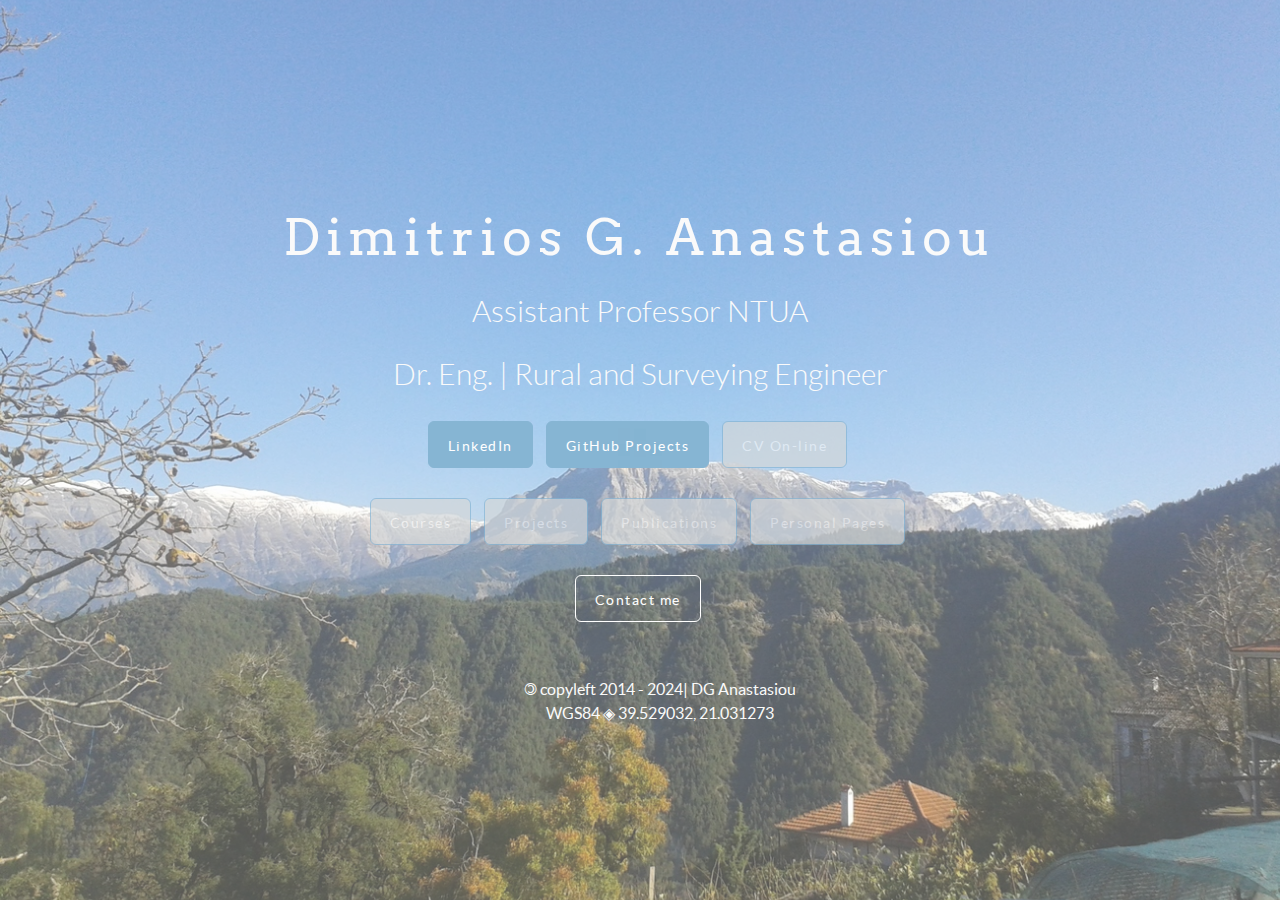
<file: index.html>
<!-- Bootstrap: Source code of FlatFy Theme by Andrea Galanti -->
<!doctype html>
<html>
    <head>
        <meta charset="utf-8">
        <meta name="viewport" content="width=device-width, user-scalable=no, initial-scale=1.0, minimum-scale=1.0, maximum-scale=1.0">
        <meta name="description" content="Flatfy Free Flat and Responsive HTML5 Template ">
        <meta name="author" content="">
        <title>D. G. Anastasiou</title>
        <!-- Bootstrap core CSS -->
        <link href="css/bootstrap.min.css" rel="stylesheet">
        <!-- Custom Google Web Font -->
        <link href="font-awesome/css/font-awesome.min.css" rel="stylesheet">
        <link href='http://fonts.googleapis.com/css?family=Lato:100,300,400,700,900,100italic,300italic,400italic,700italic,900italic' rel='stylesheet' type='text/css'>
        <link href='http://fonts.googleapis.com/css?family=Arvo:400,700' rel='stylesheet' type='text/css'>
        <!-- Custom CSS-->
        <link href="css/general.css" rel="stylesheet">
        <!-- Owl-Carousel -->
        <link href="css/custom.css" rel="stylesheet">
        <link href="css/owl.carousel.css" rel="stylesheet">
        <link href="css/owl.theme.css" rel="stylesheet">
        <link href="css/style.css" rel="stylesheet">
        <link href="css/animate.css" rel="stylesheet">
        <!--Slide css-->
        <!--<link rel="stylesheet" href="css/slide.css"> -->
        <!--Slide js-->
        <!--<script type="text/javascript" src="js/slide.js"></script>-->
        <!-- Magnific Popup core CSS file -->
        <link rel="stylesheet" href="css/magnific-popup.css"> 
        <script src="js/modernizr-2.8.3.min.js"></script>  <!-- Modernizr /-->
    </head>
    <body id="home">
        <!-- Preloader -->
        <div id="preloader">
            <div id="status"></div>
        </div>
        <!-- FullScreen -->
        <div class="intro-header">
            <div class="col-xs-12 text-center abcen1">
                <h1 class="h1_home wow fadeIn" data-wow-delay="0.4s">Dimitrios G. Anastasiou</h1>
                <h3 class="h3_home wow fadeIn" data-wow-delay="0.6s">Assistant Professor NTUA</h3>
                <h3 class="h3_home wow fadeIn" data-wow-delay="0.6s">Dr. Eng. | Rural and Surveying Engineer</h3>
                <ul class="list-inline intro-social-buttons">
                    <li><a href="https://www.linkedin.com/in/dganastasiou/" class="btn  btn-lg mybutton_cyano wow fadeIn" data-wow-delay="0.8s" target="_blank"><span class="network-name">LinkedIn</span></a></li>
                    <li><a href="gh_proj.html" class="btn  btn-lg mybutton_cyano wow fadeIn" data-wow-delay="0.8s" target="_blank"><span class="network-name">GitHub Projects</span></a></li>
<!--                    <li id="download"><a href="mailto:dganastasiou@gmail.com" class="btn  btn-lg mybutton_standard wow swing wow fadeIn" data-wow-delay="1.2s"><span class="network-name">Contact me</span></a></li>-->
                    <li><a href="onlinecv.html" class="btn  btn-lg mybutton_cyano wow fadeIn disabled" data-wow-delay="0.8s"><span class="network-name">CV On-line</span></a></li>
                </ul>
                <ul class="list-inline intro-social-buttons">
                    <li><a href="und_construction.html" class="btn  btn-lg mybutton_red wow fadeIn disabled" data-wow-delay="0.8s"><span class="network-name">Courses</span></a></li>
                    <li><a href="und_construction.html" class="btn  btn-lg mybutton_red wow fadeIn disabled" data-wow-delay="0.8s"><span class="network-name">Projects</span></a></li>
                    <li><a href="und_construction.html" class="btn  btn-lg mybutton_cyano wow fadeIn disabled" data-wow-delay="0.8s"><span class="network-name">Publications</span></a></li>
                    <li><a href="und_construction.html" class="btn  btn-lg mybutton_cyano wow fadeIn disabled" data-wow-delay="0.8s"><span class="network-name">Personal Pages</span></a></li>
                </ul>

                <ul class="list-inline intro-social-buttons">
                    <li id="download"><a href="mailto:danastasiou@mail.ntua.gr" class="btn  btn-lg mybutton_standard wow swing wow fadeIn" data-wow-delay="1.2s"><span class="network-name">Contact me</span></a></li>
<!--                    <li><a href="onlinecv.html" class="btn  btn-lg mybutton_cyano wow fadeIn" data-wow-delay="0.8s"><span class="network-name">CV On-line</span></a></li>-->
                </ul>
                <ul style="line-height: 1.5em; margin-top: 55px">
                    <li><span class="copyleft">&copy;</span> copyleft 2014 - 2024| DG Anastasiou</li>
                    <li>WGS84 &#9672; 39.529032, 21.031273</li>
                </ul>
            </div>    
            <!-- /.container -->
<!--            <div class="col-xs-12 text-center abcen wow fadeIn">
                <div class="button_down "> 
                    <a class="imgcircle wow bounceInUp" data-wow-duration="1.5s" href="#whatis"><img class="img_scroll" src="img/icon/circle.png" alt=""></a>
                </div>
            </div>
            <div class="pin-1 hide-mobile">
                <div class="pin"></div>
                <div class="pulse"></div>
            </div>
            <div class="pin-2 hide-mobile">
                <div class="pin"></div>
                <div class="pulse"></div>
            </div>
            <div class="pin-3 hide-mobile">
                <div class="pin"></div>
                <div class="pulse"></div>
            </div>
            <div class="pin-4 hide-mobile">
                <div class="pin"></div>
                <div class="pulse"></div>
            </div>
            <div class="pin-5 hide-mobile">
                <div class="pin"></div>
                <div class="pulse"></div>
            </div>
        </div>-->
        <!-- JavaScript -->
        <script src="js/jquery-1.10.2.js"></script>
        <script src="js/bootstrap.js"></script>
        <script src="js/owl.carousel.js"></script>
        <script src="js/script.js"></script>
        <!-- StikyMenu -->
        <script src="js/stickUp.min.js"></script>
        <script type="text/javascript">
jQuery(function($) {
    $(document).ready( function() {
        $('.navbar-default').stickUp();
    });
});
var video = document.getElementById('clip_html5_api');
video.play();
        </script>
        <!-- Smoothscroll -->
        <script type="text/javascript" src="js/jquery.corner.js"></script> 
        <script src="js/wow.min.js"></script>
        <script>
new WOW().init();
        </script>
        <script src="js/classie.js"></script>
        <script src="js/uiMorphingButton_inflow.js"></script>
        <!-- Magnific Popup core JS file -->
        <script src="js/jquery.magnific-popup.js"></script> 
    </body>
</html>
</file>
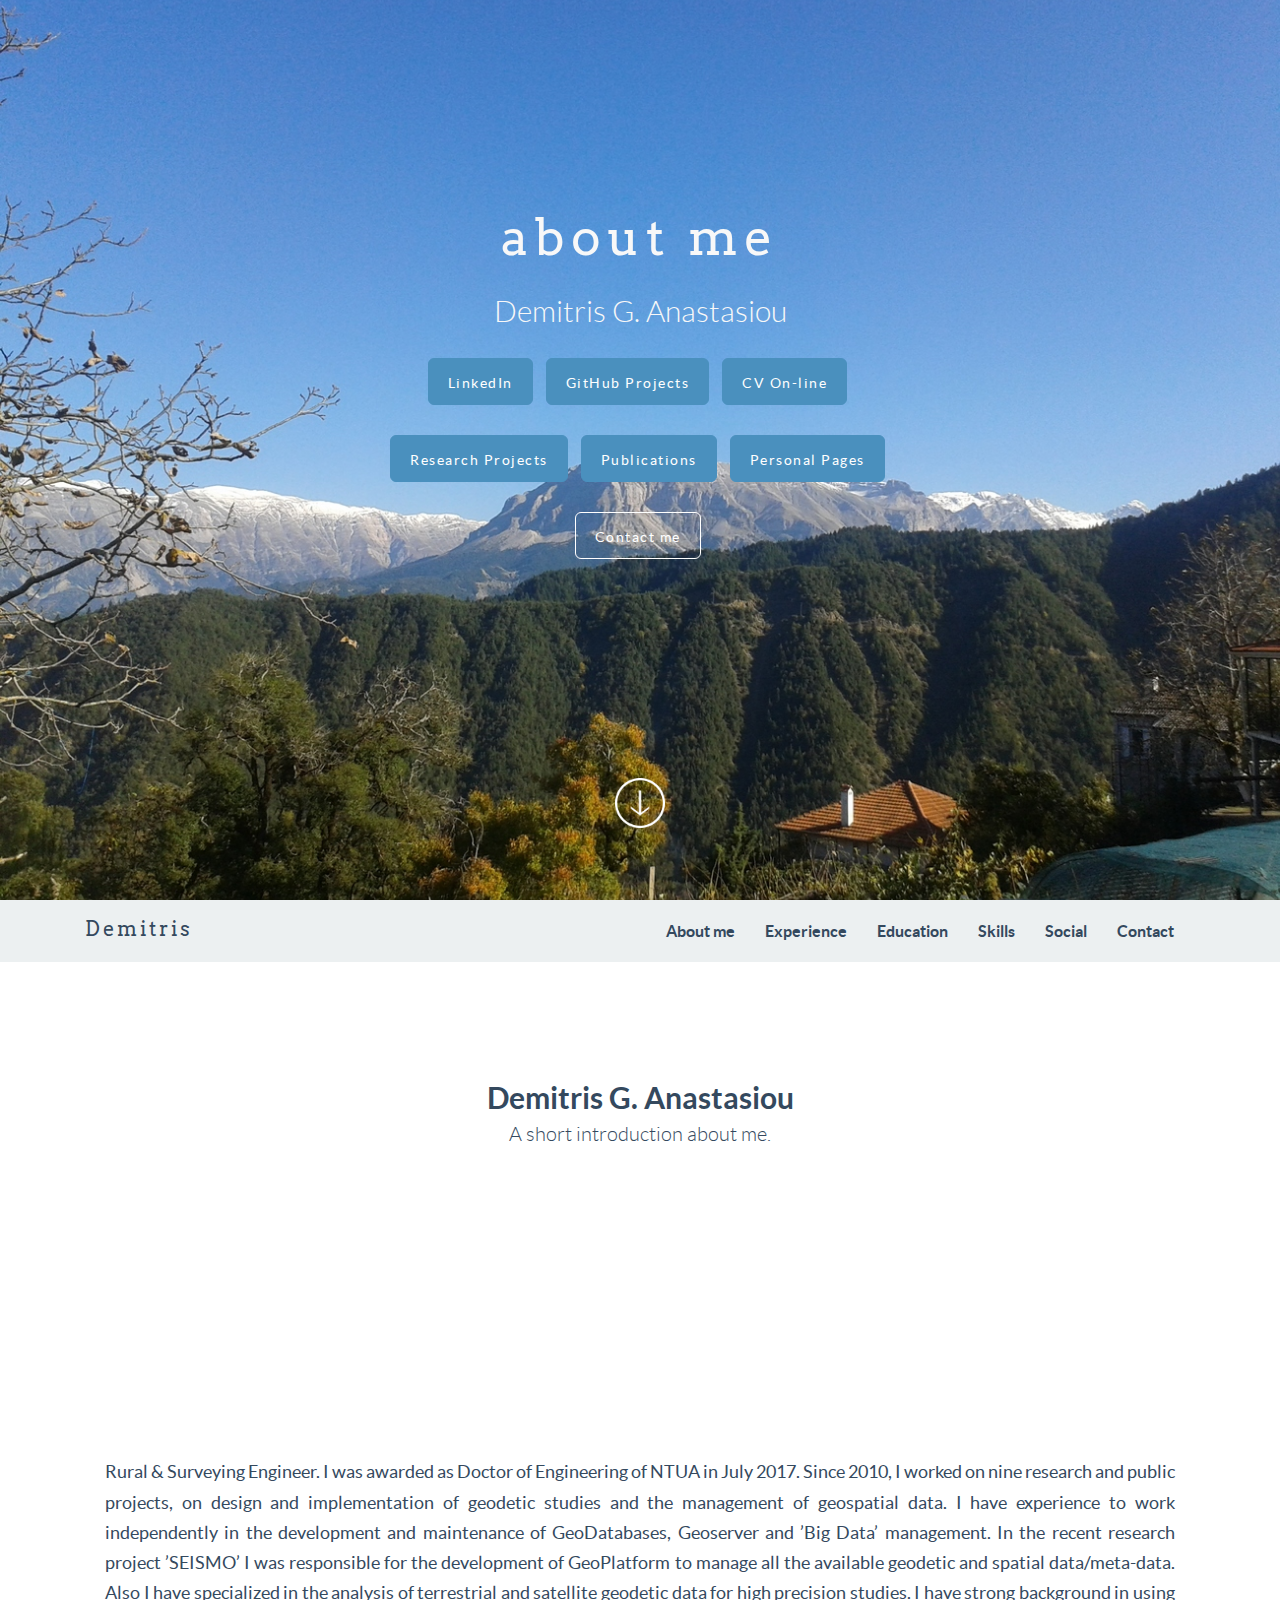
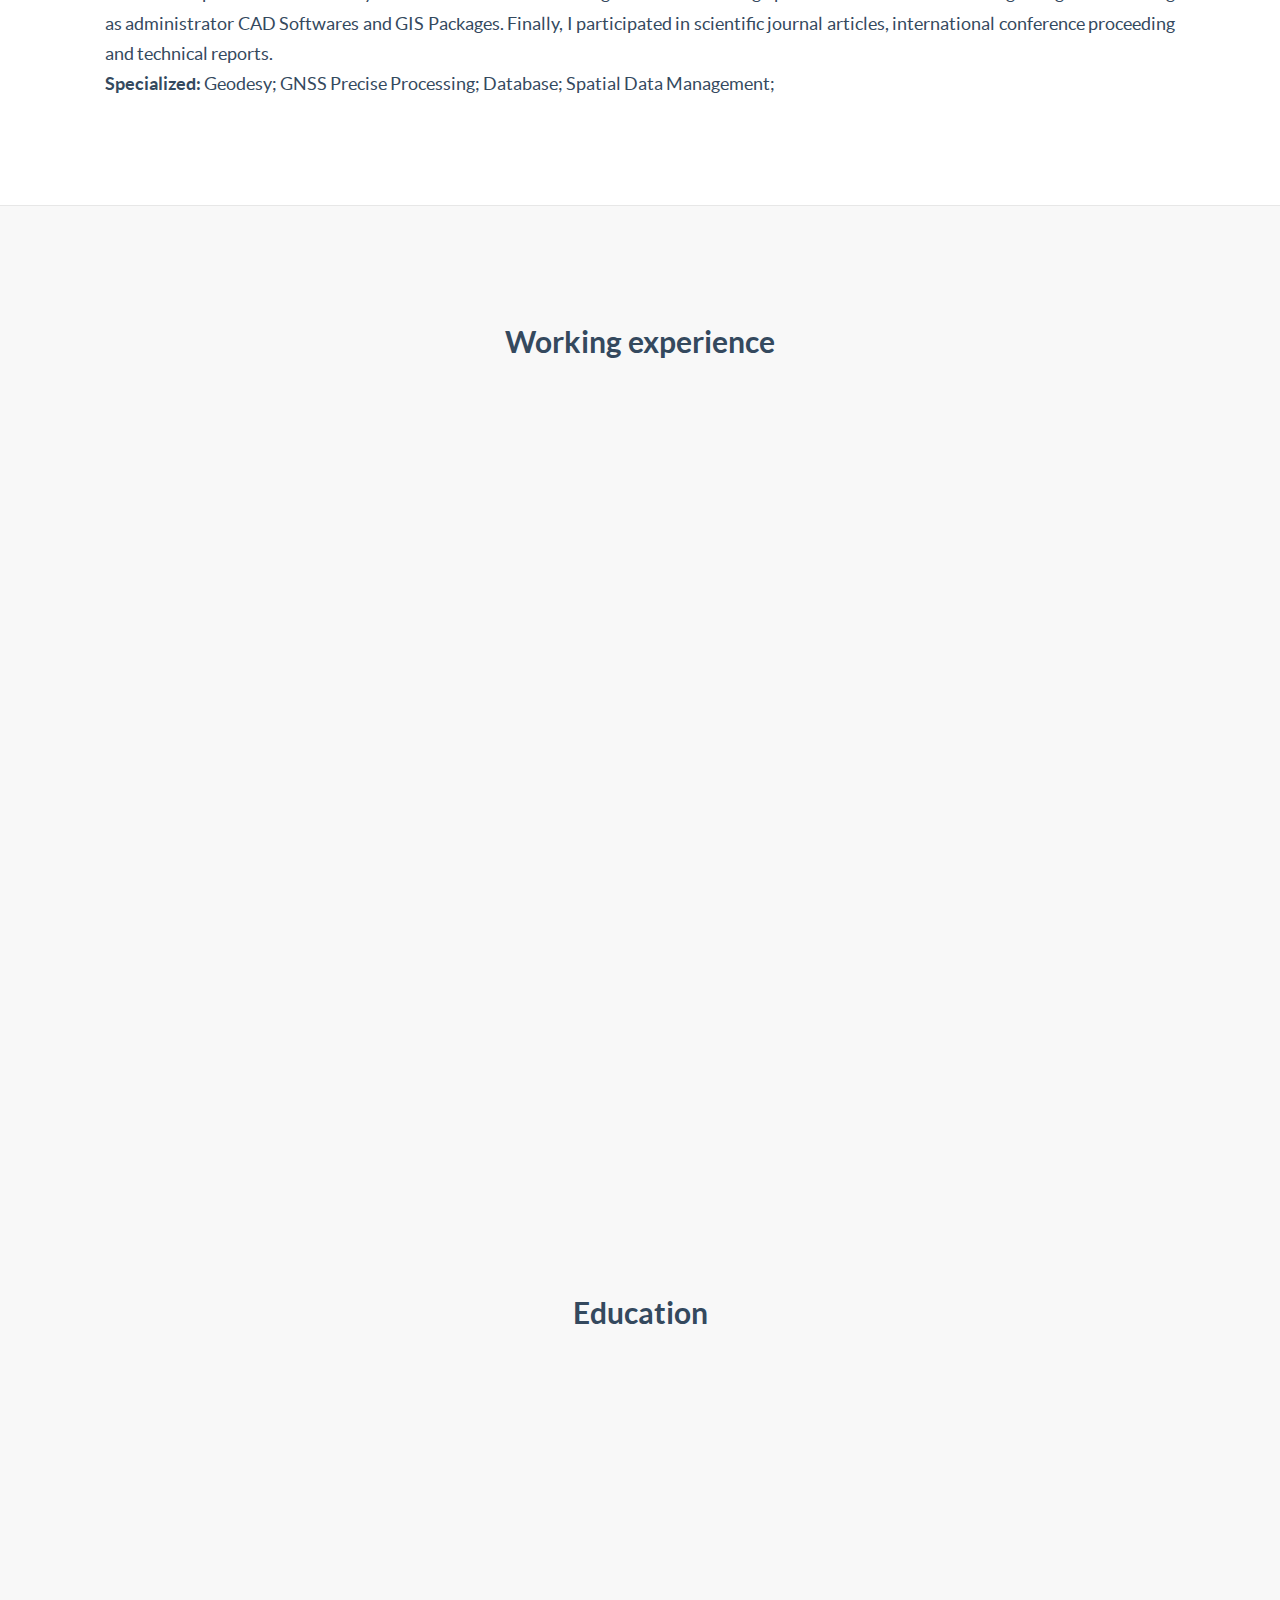
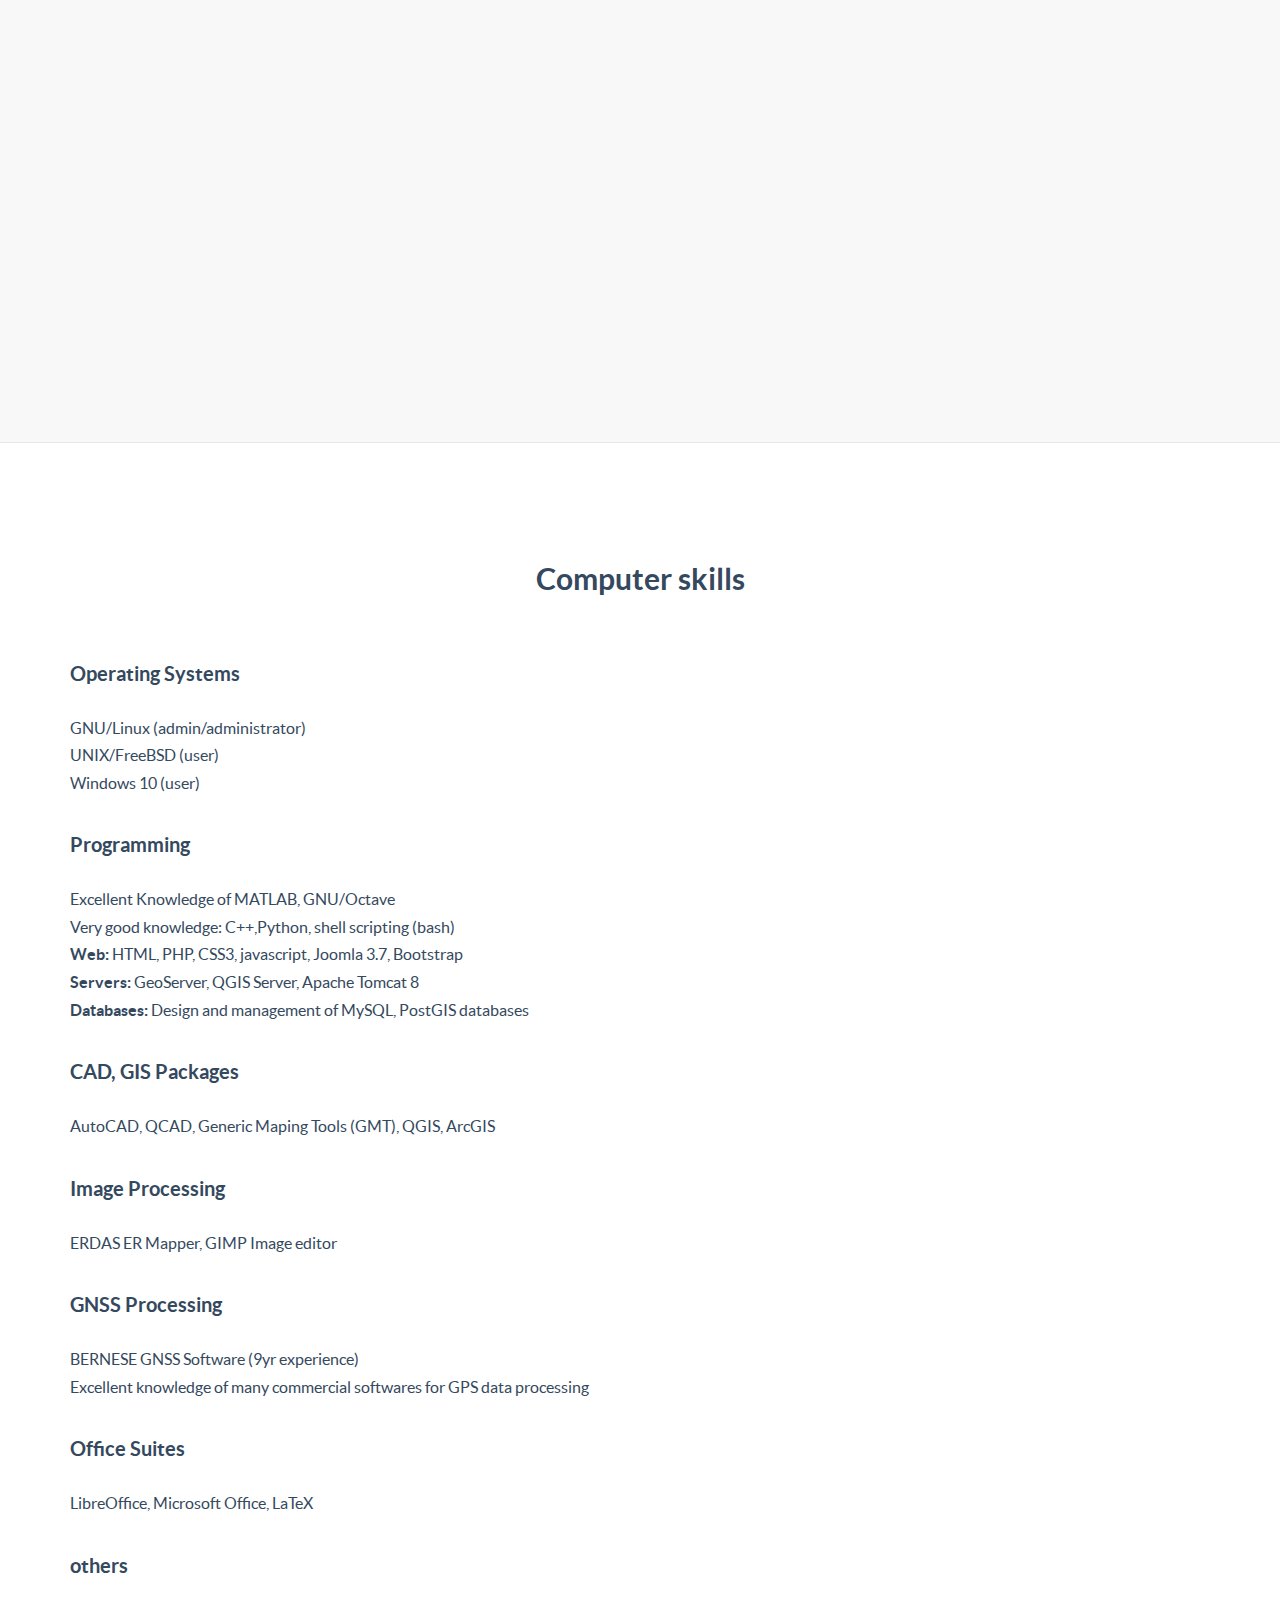
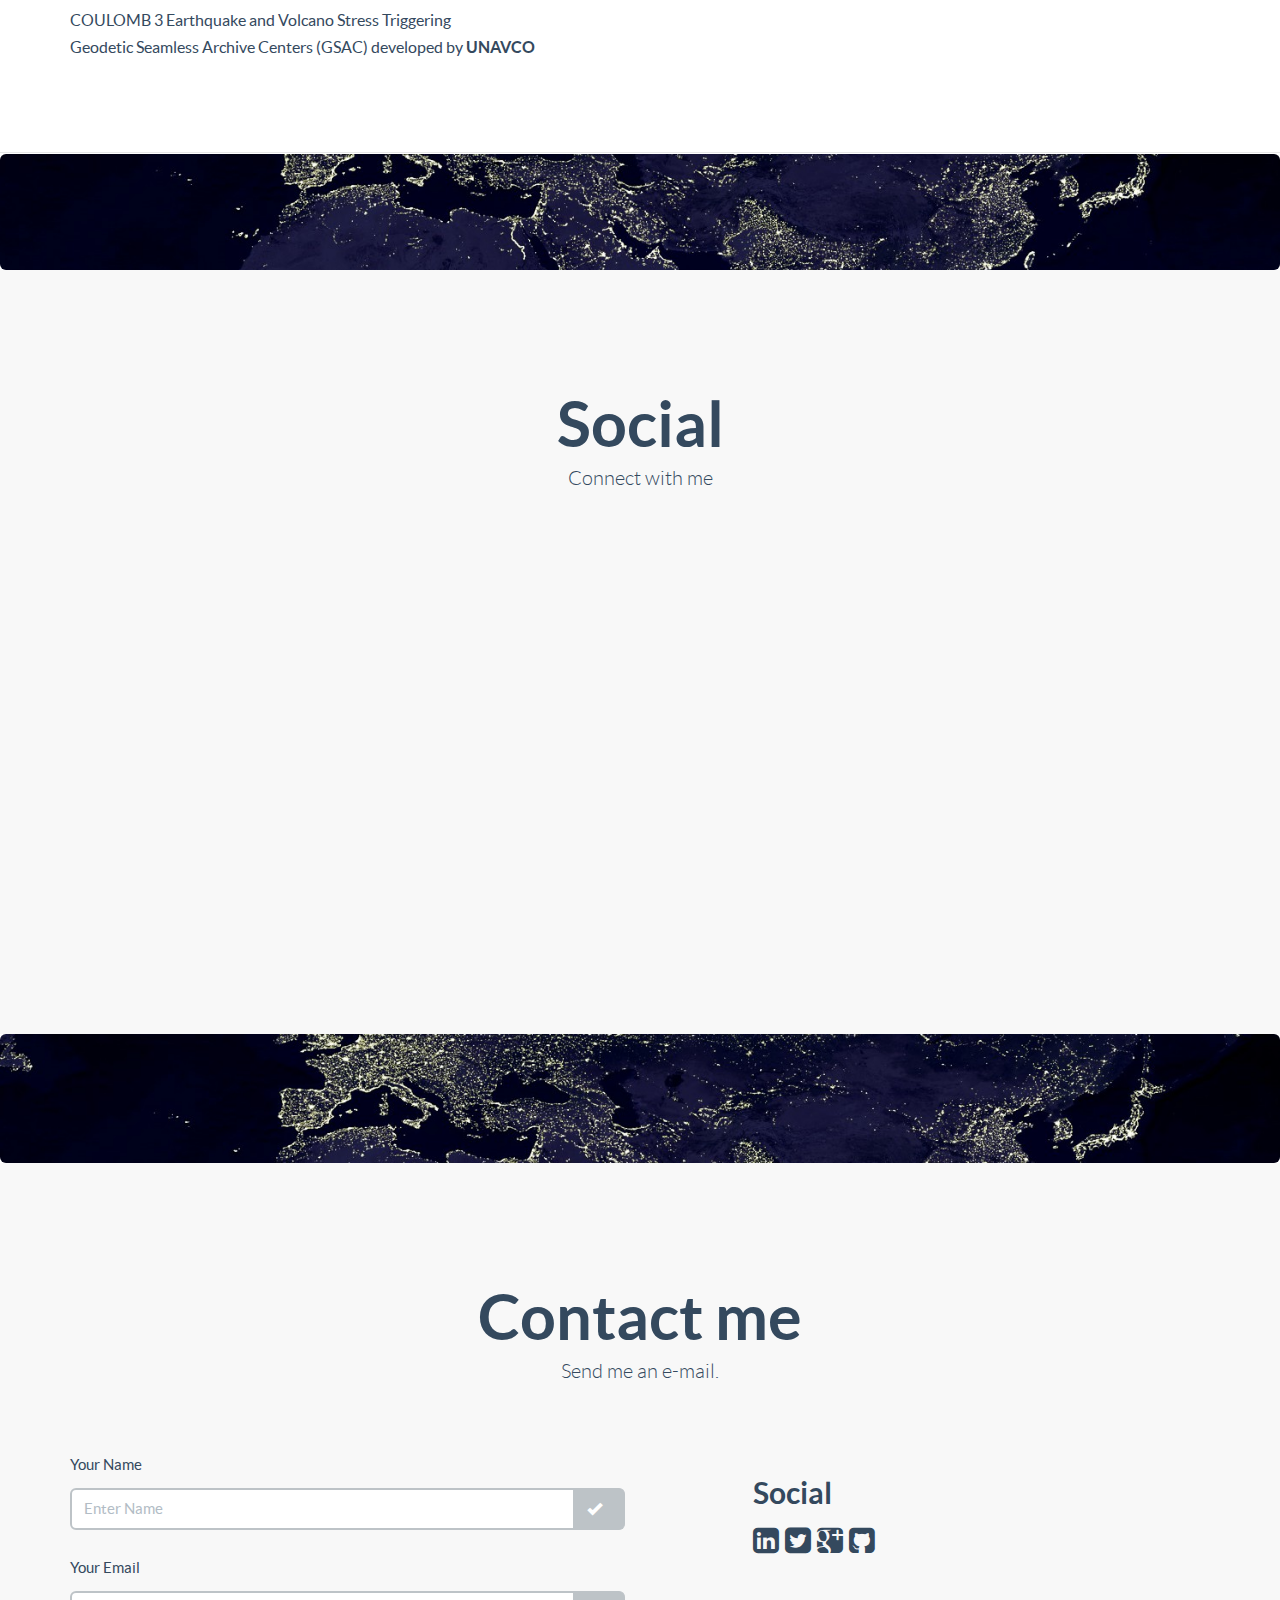
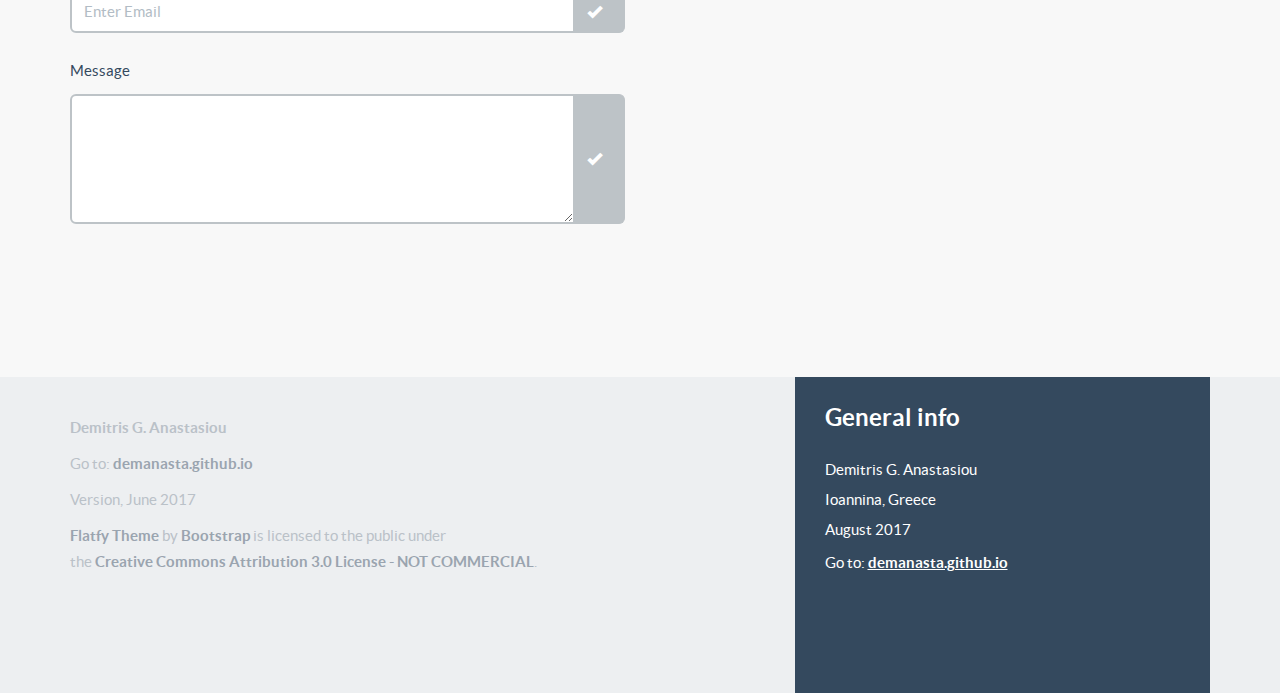
<file: onlinecv.html>
<!-- Bootstrap: Source code of FlatFy Theme by Andrea Galanti -->
<!doctype html>
<html>
    <head>
        <meta charset="utf-8">
        <meta name="viewport" content="width=device-width, user-scalable=no, initial-scale=1.0, minimum-scale=1.0, maximum-scale=1.0">
        <meta name="description" content="Flatfy Free Flat and Responsive HTML5 Template ">
        <meta name="author" content="">
        <title>Demitris G. Anastasiou</title>
        <!-- Bootstrap core CSS -->
        <link href="css/bootstrap.min.css" rel="stylesheet">
        <!-- Custom Google Web Font -->
        <link href="font-awesome/css/font-awesome.min.css" rel="stylesheet">
        <link href='http://fonts.googleapis.com/css?family=Lato:100,300,400,700,900,100italic,300italic,400italic,700italic,900italic' rel='stylesheet' type='text/css'>
        <link href='http://fonts.googleapis.com/css?family=Arvo:400,700' rel='stylesheet' type='text/css'>
        <!-- Custom CSS-->
        <link href="css/general.css" rel="stylesheet">
        <!-- Owl-Carousel -->
        <link href="css/custom.css" rel="stylesheet">
        <link href="css/owl.carousel.css" rel="stylesheet">
        <link href="css/owl.theme.css" rel="stylesheet">
        <link href="css/style.css" rel="stylesheet">
        <link href="css/animate.css" rel="stylesheet">
        <!--Slide css-->
        <!--<link rel="stylesheet" href="css/slide.css"> -->
        <!--Slide js-->
        <!--<script type="text/javascript" src="js/slide.js"></script>-->
        <!-- Magnific Popup core CSS file -->
        <link rel="stylesheet" href="css/magnific-popup.css"> 
        <script src="js/modernizr-2.8.3.min.js"></script>  <!-- Modernizr /-->
    </head>
    <body id="home">
        <!-- Preloader -->
        <div id="preloader">
            <div id="status"></div>
        </div>
        <!-- FullScreen -->
        <div class="intro-header">
            <div class="col-xs-12 text-center abcen1">
                <h1 class="h1_home wow fadeIn" data-wow-delay="0.4s">about me</h1>
                <h3 class="h3_home wow fadeIn" data-wow-delay="0.6s">Demitris G. Anastasiou</h3>
                <ul class="list-inline intro-social-buttons">
                    <li><a href="https://www.linkedin.com/in/demitrisanastasiou/" class="btn  btn-lg mybutton_cyano wow fadeIn" data-wow-delay="0.8s" target="_blank"><span class="network-name">LinkedIn</span></a></li>
                    <li><a href="gh_proj.html" class="btn  btn-lg mybutton_cyano wow fadeIn" data-wow-delay="0.8s"><span class="network-name" target="_blank">GitHub Projects</span></a></li>
<!--                    <li id="download"><a href="mailto:dganastasiou@gmail.com" class="btn  btn-lg mybutton_standard wow swing wow fadeIn" data-wow-delay="1.2s"><span class="network-name">Contact me</span></a></li>-->
                    <li><a href="onlinecv.html" class="btn  btn-lg mybutton_cyano wow fadeIn" data-wow-delay="0.8s"><span class="network-name">CV On-line</span></a></li>
                </ul>
                <ul class="list-inline intro-social-buttons">
                    <li><a href="und_construction.html" class="btn  btn-lg mybutton_red wow fadeIn" data-wow-delay="0.8s"><span class="network-name">Research Projects</span></a></li>
                    <li><a href="und_construction.html" class="btn  btn-lg mybutton_cyano wow fadeIn" data-wow-delay="0.8s"><span class="network-name">Publications</span></a></li>
                    <li><a href="und_construction.html" class="btn  btn-lg mybutton_cyano wow fadeIn" data-wow-delay="0.8s"><span class="network-name">Personal Pages</span></a></li>
                </ul>
                <ul class="list-inline intro-social-buttons">
                    <li id="download"><a href="mailto:dganastasiou@gmail.com" class="btn  btn-lg mybutton_standard wow swing wow fadeIn" data-wow-delay="1.2s"><span class="network-name">Contact me</span></a></li>
<!--                    <li><a href="onlinecv.html" class="btn  btn-lg mybutton_cyano wow fadeIn" data-wow-delay="0.8s"><span class="network-name">CV On-line</span></a></li>-->
                </ul>

            </div>    
            <!-- /.container -->
            <div class="col-xs-12 text-center abcen wow fadeIn">
                <div class="button_down "> 
                    <a class="imgcircle wow bounceInUp" data-wow-duration="1.5s" href="#whatis"><img class="img_scroll" src="img/icon/circle.png" alt=""></a>
                </div>
            </div>
            <div class="pin-1 hide-mobile">
                <div class="pin"></div>
                <div class="pulse"></div>
            </div>
            <div class="pin-2 hide-mobile">
                <div class="pin"></div>
                <div class="pulse"></div>
            </div>
            <div class="pin-3 hide-mobile">
                <div class="pin"></div>
                <div class="pulse"></div>
            </div>
            <div class="pin-4 hide-mobile">
                <div class="pin"></div>
                <div class="pulse"></div>
            </div>
            <div class="pin-5 hide-mobile">
                <div class="pin"></div>
                <div class="pulse"></div>
            </div>
        </div>

        <!-- NavBar-->
        <nav class="navbar-default" role="navigation">
            <div class="container">
                <div class="navbar-header">
                    <button type="button" class="navbar-toggle" data-toggle="collapse" data-target=".navbar-ex1-collapse">
                        <span class="sr-only">Toggle navigation</span>
                        <span class="icon-bar"></span>
                        <span class="icon-bar"></span>
                        <span class="icon-bar"></span>
                    </button>
                    <a class="navbar-brand" href="#home">Demitris</a>
                </div>
                <div class="collapse navbar-collapse navbar-right navbar-ex1-collapse">
                    <ul class="nav navbar-nav">
                        <li class="menuItem"><a href="#whatis">About me</a></li>
                        <li class="menuItem"><a href="#experience">Experience</a></li>
                        <li class="menuItem"><a href="#education">Education</a></li>
                        <li class="menuItem"><a href="#skills">Skills</a></li>
                        <li class="menuItem"><a href="#social">Social</a></li>
                        <li class="menuItem"><a href="#contact">Contact</a></li>
                    </ul>
                </div>
            </div>
        </nav> 

        <!-- Who am I -->
        <div id="whatis" class="content-section-b" style="border-top: 0">
            <div class="container">
                <div class="col-md-6 col-md-offset-3 text-center wrap_title">
                    <h3>Demitris G. Anastasiou</h3>
                    <p class="lead" style="margin-top:0">A short introduction about me.</p>
                </div>
                <div class="row">
                    <div class="col-sm-4 wow fadeInDown text-center"></div><!-- /.col-lg-4 -->
                    <div class="col-sm-4 wow fadeInDown text-center"><img  class="rotate" src="img/icon/cv_photo.png" alt="Generic placeholder image"></div><!-- /.col-lg-4 -->
                    <div class="col-sm-4 wow fadeInDown text-center">	</div><!-- /.col-lg-4 -->
                </div><!-- /.row -->
                <div class="row tworow">
                    <p class="head" style="margin-top:0; margin-left: 50px; margin-right: 50px; text-align: justify; text-justify: text-word; font-size: 1.1em;">
Rural & Surveying Engineer. I was awarded as Doctor of Engineering of NTUA in July 2017. Since 2010, I worked on nine
research and public projects, on design and implementation of geodetic studies and the management of geospatial data.
I have experience to work independently in the development and maintenance of GeoDatabases, Geoserver and ’Big Data’
management. In the recent research project ’SEISMO’ I was responsible for the development of GeoPlatform to manage
all the available geodetic and spatial data/meta-data. Also I have specialized in the analysis of terrestrial and satellite
geodetic data for high precision studies. I have strong background in using as administrator CAD Softwares and GIS
Packages. Finally, I participated in scientific journal articles, international conference proceeding and technical reports.<br>
<b>Specialized:</b> Geodesy; GNSS Precise Processing; Database; Spatial Data Management;
<!-- My research interests include GNSS data analysis and determination of crustal deformation using terrestrial and satellite geodetic data. I have been involved in precise processing of local and permanent GPS networks using BERNESE GNSS Software and the estimation of crustal deformation and strain rates in Greece.<br>
Specialized: Geodesy; GNSS Precise Processing; Reference Frames; Crustal deformation; Natural Hazards.--></p>
                </div><!-- /.row -->
            </div>
        </div>

        <!-- Experience -->
        <div id ="experience" class="content-section-a">
            <div class="container">
                <h3 class="section-heading" style="text-align: center">Working experience</h3>			

                <div class="row">
                    <div class="col-sm-6 wow fadeInLeftBig">   
                        <p class="sub-title lead2" style="font-size:16px; font-weight: bold;">Jan 2010 - Now</p>
                    </div>  	             
                    <div class="col-sm-6 pull-right wow fadeInRightBig">
                        <p class="sub-title lead2" style="font-size:16px">
                           <b> Freelancer Surveying Engineer</b><br>
                           - Topographical surveys, field work and map production.<br>
                           - Design and processing observations of static and kinematic GPS observations.<br>
                           - Inspection and maintenance of permanent geodetic GPS stations.<br>
                           - Geodetic and geospatial data management.<br>
                           - Development and maintenance of GeoDatabases.<br>
                        </p>
                    </div>
                </div><!--row-->


                <div class="row">
                    <div class="col-sm-6 wow fadeInLeftBig">   
                        <p class="sub-title lead2" style="font-size:16px; font-weight: bold;">Sep 2010 - Jul 2017</p>
                    </div>  	             
                    <div class="col-sm-6 pull-right wow fadeInRightBig">
                        <p class="sub-title lead2" style="font-size:16px">
                        Teaching assistant, <a href="http://www.survey.ntua.gr/en/">School of Rural and Surveying Engineering, NTUA</a><br>
                           - Geodesy IV (Higher Geodesy, 5th semester)<br>
                           - Geodesy  V (Satellite Geodesy, 6th semester)<br>
                           - Great studies of Higher and Satellite Geodesy (8th semester)<br>
                           - Applications at Higher and Satellite Geodesy (9th semester)<br>     
                        </p>
                    </div>
                </div><!--row-->


                <div class="row">
                    <div class="col-sm-6 wow fadeInLeftBig">   
                        <p class="sub-title lead2" style="font-size:16px; font-weight: bold;">Jan 2010 - Jul 2017</p>
                    </div>  	             
                    <div class="col-sm-6 pull-right wow fadeInRightBig">
                        <p class="sub-title lead2" style="font-size:16px">
                        Doctoral researcher, <a href="http://www.survey.ntua.gr/en/ ">School of Rural and Surveying Engineering, NTUA</a><br>
                        Participation at research projects of  <a href="http://dionysos.survey.ntua.gr/">Dionysos Satellite Observatory</a> SRSE, NTUA.
                        </p>
                    </div>
                </div><!--row-->
                <div class="row">
                    <div class="col-sm-6 wow fadeInLeftBig" >
                        <p class="sub-title lead2" style="font-size:16px; font-weight: bold;">Mar 2012 - Nov 2015
                        </p>
                    </div>  	             
                    <div class="col-sm-6 pull-right wow fadeInRightBig">
                        <p class="sub-title lead2" style="font-size:16px">
                        External researcher, <a href="http://www.upatras.gr/">University of Patras</a><br>
                        
                        </p>
                    </div>
                </div><!--row-->         

                <div class="row">
                    <div class="col-sm-6 wow fadeInLeftBig" >
                        <p class="sub-title lead2" style="font-size:16px; font-weight: bold;">Mar 2012 - Nov 2015
                        </p>
                    </div>  	             
                    <div class="col-sm-6 pull-right wow fadeInRightBig">
                        <p class="sub-title lead2" style="font-size:16px">
                        External researcher, <a href="http://www.teiath.gr/?lang=en">TEI of Athens</a><br>
                        </p>
                    </div>
                </div><!--row-->         
                <div class="row">
                    <div class="col-sm-6 wow fadeInLeftBig" >
                        <p class="sub-title lead2" style="font-size:16px; font-weight: bold;">Jan - Dec 2010
                        </p>
                    </div>  	             
                    <div class="col-sm-6 pull-right wow fadeInRightBig">
                        <p class="sub-title lead2" style="font-size:16px">
                            Contract with <b>YPODOMI Consulting Engineers EPE</b>.
                        </p>
                    </div>
                </div><!--row-->  
            </div>
            <!-- /.container -->
        </div>

        <!-- Education -->
        <div id ="education" class="content-section-a">
            <div  class="container">
                <h3 class="section-heading" style="text-align: center">Education</h3>			
                <div class="row">
                    <div class="col-sm-6 wow fadeInLeftBig">   
                        <!--<div class="sub-title lead3">Lorem ipsum dolor sit atmet sit dolor greand fdanrh<br> sdfs sit atmet sit dolor greand fdanrh sdfs</div> -->            
                        <p class="sub-title lead2" style="font-size:16px; font-weight: bold;">Feb 2010 - Jul 2017
                        </p>
                        <!--<p><a class="btn btn-embossed btn-primary" href="#" role="button">View Details</a> 
                            <a class="btn btn-embossed btn-info" href="#" role="button">Visit Website</a></p>-->
                    </div>  	             
                    <div class="col-sm-6 pull-right wow fadeInRightBig">
                        <!--<img class="img-responsive " src="img/ipad.png" alt="">-->
                        <p class="sub-title lead2" style="font-size:16px">
                        <a style="font-weight: bold">Doctor of Engineering</a> in <a style="font-weight: bold">Geodesy</a>,<br>
                        Department of Topography, School of Rural and Surveying Engineering, <a href="https://www.ntu.gr/en/">NTU Athens</a><br><br>
                        <a style="font-weight:  bold;">Majors: </a><br>Higher and Satellite Geodesy<br>
                        <a style="font-weight:  bold;">Doctoral Dissertation: </a><br>"Terrestrial and satellite geodedtic data analysis for estimation of crustal deformation"<br>
                        Supervisor: Prof. Demitris Paradissis | Advisors: Prof. K. Papazissi, Prof. C. Mitsakaki<br>
                        </p>
                    </div>
                </div><!--row-->
                <div class="row">
                    <div class="col-sm-6 wow fadeInLeftBig">   
                        <!--<div class="sub-title lead3">Lorem ipsum dolor sit atmet sit dolor greand fdanrh<br> sdfs sit atmet sit dolor greand fdanrh sdfs</div> -->            
                        <p class="sub-title lead2" style="font-size:16px; font-weight: bold;">Sept 2003 - Jul 2009
                        </p>
                        <!--<p><a class="btn btn-embossed btn-primary" href="#" role="button">View Details</a> 
                            <a class="btn btn-embossed btn-info" href="#" role="button">Visit Website</a></p>-->
                    </div>  	             
                    <div class="col-sm-6 pull-right wow fadeInRightBig">
                        <!--<img class="img-responsive " src="img/ipad.png" alt="">-->
                        <p class="sub-title lead2" style="font-size:16px">
                        <a style="font-weight: bold">Diploma</a> in School of <a style="font-weight: bold">Rural and Surveying Engineering</a> (SRSE),<br>
                        <a href="http://www.ntua.gr/index_en.html ">National Technical University of Athens</a><br><br>
                        <a style="font-weight:  bold;">Majors: </a><br>Topography<br>
                        Infrastructure and Rural Development Scope<br>
                        <a style="font-weight:  bold;">Diploma thesis: </a><br>"Study of tectonic shifts in the Ionian Islands region from GPS time series analysis."<br>
                        Supervisor: Prof. Demitris Paradissis<br>
                        </p>
                    </div>
                </div><!--row-->
            </div>
        </div>
        <div id="skills" class="content-section-b"> 
            <h3 class="section-heading" style="text-align: center">Computer skills</h3>	
            <div class="container">
                <h4 class="section-heading"><br>Operating Systems</h4>		
                    GNU/Linux (admin/administrator)<br>
                    UNIX/FreeBSD (user)<br>
                    Windows 10 (user)

                <h4 class="section-heading"><br>Programming</h4>	
                    Excellent Knowledge of MATLAB, GNU/Octave<br>
                    Very good knowledge: C++,Python, shell scripting (bash)<br>
                 <b>Web:</b> HTML, PHP, CSS3, javascript, Joomla 3.7, Bootstrap<br>
                 <b>Servers: </b> GeoServer, QGIS Server, Apache Tomcat 8<br>
                 <b>Databases:</b>  Design and management of MySQL, PostGIS databases<br>

                <h4 class="section-heading"><br>CAD, GIS Packages</h4>
                    AutoCAD, QCAD, Generic Maping Tools (GMT), QGIS, ArcGIS

                <h4 class="section-heading"><br>Image Processing</h4>
                    ERDAS ER Mapper, GIMP Image editor

                <h4 class="section-heading"><br>GNSS Processing</h4>
                    BERNESE GNSS Software (9yr experience)<br>
                    Excellent knowledge of many commercial softwares for GPS data processing

                <h4 class="section-heading"><br>Office Suites</h4>
                    LibreOffice, Microsoft Office, LaTeX

                <h4 class="section-heading"><br>others</h4>
                    COULOMB 3 Earthquake and Volcano Stress Triggering<br>
                    Geodetic Seamless Archive Centers (GSAC) developed by <a href="http://www.unavco.org"> UNAVCO </a>

               <!-- /.container -->             
            </div>
        </div><!--content senction b id=skills-->


        <!--Do not ask why....it just works like this-->
        <div class="col-md-6 col-md-offset-3 text-center" style="height: 0px;">
            <div class="mockup-content">
                <div class="morph-button wow pulse morph-button-inflow morph-button-inflow-1">
                    <button type="button "></button>
                </div>
            </div>
        </div>

        <img  class="img-responsive img-rounded" src="img/slide/layer4.png" alt="">


        <!-- Social -->
        <div id="social" class="content-section-a">
            <div class="container">
                <div class="row">
                    <div class="col-md-6 col-md-offset-3 text-center wrap_title">
                        <h2>Social</h2>
                        <p class="lead" style="margin-top:0">Connect with me</p>
                    </div>
                    <div class="col-sm-6  block wow bounceIn">
                        <div class="row">
                            <a href="https://linkedin.com/in/demitrisanastasiou">
                                <div class="col-md-4 box-icon rotate"> 
                                    <i class="fa fa-linkedin fa-4x "> </i> 
                                </div>
                            </a>
                            <div class="col-md-8 box-ct">
                                <a href="https://linkedin.com/in/demitrisanastasiou">
                                    <h3> LinkedIn </h3>
                                    <p> linkedin.com/in/demitrisanastasiou </p>
                                </a>
                            </div>
                        </div>
                    </div>
                    <div class="col-sm-6 block wow bounceIn">
                        <div class="row">
                            <a href="https://github.com/demanasta">
                                <div class="col-md-4 box-icon rotate"> 
                                    <i class="fa fa-github fa-4x "> </i> 
                                </div>
                            </a>
                            <div class="col-md-8 box-ct">
                                <a href="https://github.com/demanasta">
                                    <h3> GitHub</h3>
                                    <p> github.com/demanasta</p>
                                </a> 
                            </div>
                        </div>
                     </div>
                </div>

                <div class="row tworow">
                    <div class="col-sm-6 block wow bounceIn">
                        <div class="row">
                            <a href="skype:dim_an_85?call">
                                <div class="col-md-4 box-icon rotate"> 
                                    <i class="fa fa-skype fa-4x "> </i> 
                                </div>
                            </a>
                            <div class="col-md-8 box-ct">
                                <a href="skype:dim_an_85?call">
                                    <h3> Skype </h3>
                                    <p> DemAnast</p> 
                                </a>
                            </div>
                        </div>
                    </div>

                    <div class="col-sm-6  block wow bounceIn">
                        <div class="row">
                            <a href="https://twitter.com/DemAnast">
                                <div class="col-md-4 box-icon rotate"> 
                                    <i class="fa fa-twitter fa-4x "> </i> 
                                </div>
                            </a>
                            <div class="col-md-8 box-ct">
                                <a href="https://twitter.com/DemAnast">
                                    <h3> Twitter </h3>
                                    <p> twitter.com/DemAnast </p>
                                </a>
                            </div>
                        </div>
                    </div>
                </div>

                </div>
            </div>
        </div>

        <img  class="img-responsive img-rounded" src="img/slide/layer3.png" alt="">

        <!-- Contact -->
        <div id="contact" class="content-section-a">
            <div class="container">
                <div class="row">
                    <div class="col-md-6 col-md-offset-3 text-center wrap_title">
                        <h2>Contact me</h2>
                        <p class="lead" style="margin-top:0">Send me an e-mail.</p>
                    </div>
                    <form role="form" action="MAILTO:dganastasiou@gmail.com" method="post" >
                        <div class="col-md-6">
                            <div class="form-group">
                                <label for="InputName">Your Name</label>
                                <div class="input-group">
                                    <input type="text" class="form-control" name="InputName" id="InputName" placeholder="Enter Name" required>
                                    <span class="input-group-addon"><i class="glyphicon glyphicon-ok form-control-feedback"></i></span>
                                </div>
                            </div>
                            <div class="form-group">
                                <label for="InputEmail">Your Email</label>
                                <div class="input-group">
                                    <input type="email" class="form-control" id="InputEmail" name="InputEmail" placeholder="Enter Email" required  >
                                    <span class="input-group-addon"><i class="glyphicon glyphicon-ok form-control-feedback"></i></span>
                                </div>
                            </div>
                            <div class="form-group">
                                <label for="InputMessage">Message</label>
                                <div class="input-group">
                                    <textarea name="InputMessage" id="InputMessage" class="form-control" rows="5" required></textarea>
                                    <span class="input-group-addon"><i class="glyphicon glyphicon-ok form-control-feedback"></i></span>
                                </div>
                            </div>
                            <input type="submit" name="submit" id="submit" value="Submit" class="btn wow tada btn-embossed btn-primary pull-right">
                        </div>
                    </form>
                    <hr class="featurette-divider hidden-lg">
                    <div class="col-md-5 col-md-push-1 address">

                        <h3>Social</h3>
                        <li class="social"> 
                            <!--<a href="#"><i class="fa fa-facebook-square fa-size"> </i></a>-->
                            <a href="https://www.linkedin.com/in/demitrisanastasiou"><i class="fa fa-linkedin-square fa-size"> </i> </a>
                            <a href="https://twitter.com/DemAnast"><i class="fa  fa-twitter-square fa-size"> </i> </a> 
                            <a href="https://plus.google.com/u/0/+DemitrisAnastasiou"><i class="fa fa-google-plus-square fa-size"> </i></a>
                            <a href="https://github.com/demanasta"><i class="fa fa-github-square fa-size"> </i> </a>
                        </li>
                    </div>
                </div>
            </div>
        </div>

        <footer>
            <div class="container">
                <div class="row">
                    <div class="col-md-7">
                        <h3 class="footer-title"></h3>
                        <h5>Demitris G. Anastasiou</h5>
                        Go to: <a  href="http://demanasta.github.io" target="_blank">demanasta.github.io</a>
                        </p>
                        Version, June 2017
                        </p>
                        </p>
                        <!-- LICENSE -->
                        <a rel="cc:attributionURL" href="https://github.com/andreagalanti/Flatfy-Free-Flat-and-Responsive-HTML5-Template"
                                                   property="dc:title">Flatfy Theme </a> by
                                               <a rel="dc:creator" href=http://startbootstrap.com/"
                                                  property="cc:attributionName">Bootstrap</a>
                                               is licensed to the public under 
                                               <BR>the <a rel="license"
                                                          href="https://creativecommons.org/licenses/by-nc/3.0/it/deed.en">Creative
                                                          Commons Attribution 3.0 License - NOT COMMERCIAL</a>.<br>		   
                    </div> <!-- /col-xs-7 -->

                    <div class="col-md-5">
                        <div class="footer-banner">
                            <h3 class="footer-title">General info</h3>
                            <p>Demitris G. Anastasiou</p>
                            <p>Ioannina, Greece</p>
                            <p>August 2017</p>
                            Go to: <a href="http://demanasta.github.io" target="_blank">demanasta.github.io</a>
                        </div>
                    </div>
                </div>
            </div>
        </footer>
        <!-- JavaScript -->
        <script src="js/jquery-1.10.2.js"></script>
        <script src="js/bootstrap.js"></script>
        <script src="js/owl.carousel.js"></script>
        <script src="js/script.js"></script>
        <!-- StikyMenu -->
        <script src="js/stickUp.min.js"></script>
        <script type="text/javascript">
jQuery(function($) {
    $(document).ready( function() {
        $('.navbar-default').stickUp();
    });
});
var video = document.getElementById('clip_html5_api');
video.play();
        </script>
        <!-- Smoothscroll -->
        <script type="text/javascript" src="js/jquery.corner.js"></script> 
        <script src="js/wow.min.js"></script>
        <script>
new WOW().init();
        </script>
        <script src="js/classie.js"></script>
        <script src="js/uiMorphingButton_inflow.js"></script>
        <!-- Magnific Popup core JS file -->
        <script src="js/jquery.magnific-popup.js"></script> 
    </body>
</html>
</file>
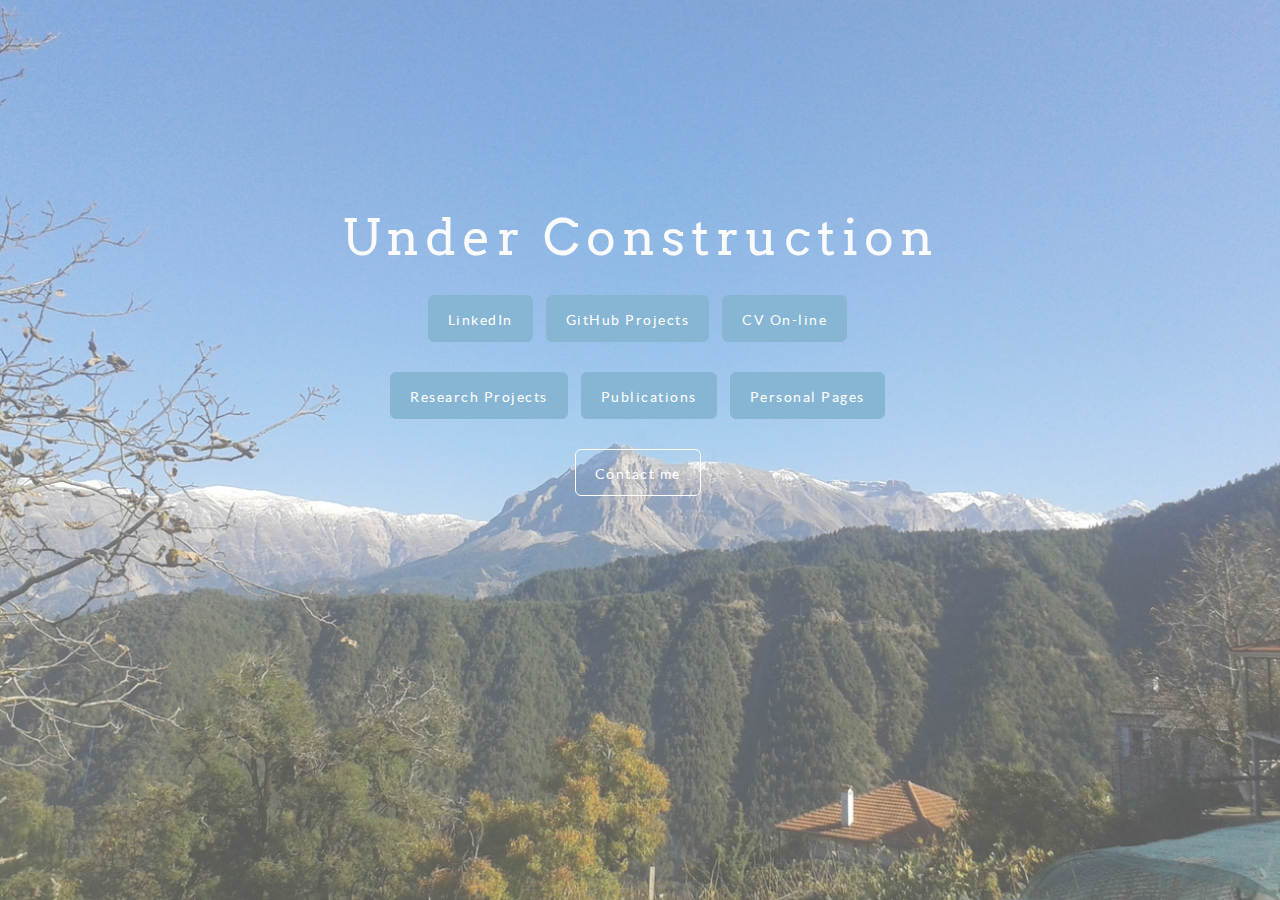
<file: und_construction.html>
<!-- Bootstrap: Source code of FlatFy Theme by Andrea Galanti -->
<!doctype html>
<html>
    <head>
        <meta charset="utf-8">
        <meta name="viewport" content="width=device-width, user-scalable=no, initial-scale=1.0, minimum-scale=1.0, maximum-scale=1.0">
        <meta name="description" content="Flatfy Free Flat and Responsive HTML5 Template ">
        <meta name="author" content="">
        <title>D. G. Anastasiou</title>
        <!-- Bootstrap core CSS -->
        <link href="css/bootstrap.min.css" rel="stylesheet">
        <!-- Custom Google Web Font -->
        <link href="font-awesome/css/font-awesome.min.css" rel="stylesheet">
        <link href='http://fonts.googleapis.com/css?family=Lato:100,300,400,700,900,100italic,300italic,400italic,700italic,900italic' rel='stylesheet' type='text/css'>
        <link href='http://fonts.googleapis.com/css?family=Arvo:400,700' rel='stylesheet' type='text/css'>
        <!-- Custom CSS-->
        <link href="css/general.css" rel="stylesheet">
        <!-- Owl-Carousel -->
        <link href="css/custom.css" rel="stylesheet">
        <link href="css/owl.carousel.css" rel="stylesheet">
        <link href="css/owl.theme.css" rel="stylesheet">
        <link href="css/style.css" rel="stylesheet">
        <link href="css/animate.css" rel="stylesheet">
        <!--Slide css-->
        <!--<link rel="stylesheet" href="css/slide.css"> -->
        <!--Slide js-->
        <!--<script type="text/javascript" src="js/slide.js"></script>-->
        <!-- Magnific Popup core CSS file -->
        <link rel="stylesheet" href="css/magnific-popup.css"> 
        <script src="js/modernizr-2.8.3.min.js"></script>  <!-- Modernizr /-->
    </head>
    <body id="home">
        <!-- Preloader -->
        <div id="preloader">
            <div id="status"></div>
        </div>
        <!-- FullScreen -->
        <div class="intro-header">
            <div class="col-xs-12 text-center abcen1">
                <h1 class="h1_home wow fadeIn" data-wow-delay="0.4s">Under Construction</h1>
                <h3 class="h3_home wow fadeIn" data-wow-delay="0.6s"></h3>
                <ul class="list-inline intro-social-buttons">
                    <li><a href="https://www.linkedin.com/in/demitrisanastasiou/" class="btn  btn-lg mybutton_cyano wow fadeIn" data-wow-delay="0.8s" target="_blank"><span class="network-name">LinkedIn</span></a></li>
                    <li><a href="gh_proj.html" class="btn  btn-lg mybutton_cyano wow fadeIn" data-wow-delay="0.8s"><span class="network-name" target="_blank">GitHub Projects</span></a></li>
<!--                    <li id="download"><a href="mailto:dganastasiou@gmail.com" class="btn  btn-lg mybutton_standard wow swing wow fadeIn" data-wow-delay="1.2s"><span class="network-name">Contact me</span></a></li>-->
                    <li><a href="onlinecv.html" class="btn  btn-lg mybutton_cyano wow fadeIn" data-wow-delay="0.8s"><span class="network-name">CV On-line</span></a></li>
                </ul>
                <ul class="list-inline intro-social-buttons">
                    <li><a href="und_construction.html" class="btn  btn-lg mybutton_cyano wow fadeIn" data-wow-delay="0.8s"><span class="network-name">Research Projects</span></a></li>
                    <li><a href="und_construction.html" class="btn  btn-lg mybutton_cyano wow fadeIn" data-wow-delay="0.8s"><span class="network-name">Publications</span></a></li>
                    <li><a href="und_construction.html" class="btn  btn-lg mybutton_cyano wow fadeIn" data-wow-delay="0.8s"><span class="network-name">Personal Pages</span></a></li>
                </ul>

                <ul class="list-inline intro-social-buttons">
                    <li id="download"><a href="mailto:dganastasiou@gmail.com" class="btn  btn-lg mybutton_standard wow swing wow fadeIn" data-wow-delay="1.2s"><span class="network-name">Contact me</span></a></li>
<!--                    <li><a href="onlinecv.html" class="btn  btn-lg mybutton_cyano wow fadeIn" data-wow-delay="0.8s"><span class="network-name">CV On-line</span></a></li>-->
                </ul>
            </div>    
            <!-- /.container -->
<!--            <div class="col-xs-12 text-center abcen wow fadeIn">
                <div class="button_down "> 
                    <a class="imgcircle wow bounceInUp" data-wow-duration="1.5s" href="#whatis"><img class="img_scroll" src="img/icon/circle.png" alt=""></a>
                </div>
            </div>
            <div class="pin-1 hide-mobile">
                <div class="pin"></div>
                <div class="pulse"></div>
            </div>
            <div class="pin-2 hide-mobile">
                <div class="pin"></div>
                <div class="pulse"></div>
            </div>
            <div class="pin-3 hide-mobile">
                <div class="pin"></div>
                <div class="pulse"></div>
            </div>
            <div class="pin-4 hide-mobile">
                <div class="pin"></div>
                <div class="pulse"></div>
            </div>
            <div class="pin-5 hide-mobile">
                <div class="pin"></div>
                <div class="pulse"></div>
            </div>
        </div>-->
        <!-- JavaScript -->
        <script src="js/jquery-1.10.2.js"></script>
        <script src="js/bootstrap.js"></script>
        <script src="js/owl.carousel.js"></script>
        <script src="js/script.js"></script>
        <!-- StikyMenu -->
        <script src="js/stickUp.min.js"></script>
        <script type="text/javascript">
jQuery(function($) {
    $(document).ready( function() {
        $('.navbar-default').stickUp();
    });
});
var video = document.getElementById('clip_html5_api');
video.play();
        </script>
        <!-- Smoothscroll -->
        <script type="text/javascript" src="js/jquery.corner.js"></script> 
        <script src="js/wow.min.js"></script>
        <script>
new WOW().init();
        </script>
        <script src="js/classie.js"></script>
        <script src="js/uiMorphingButton_inflow.js"></script>
        <!-- Magnific Popup core JS file -->
        <script src="js/jquery.magnific-popup.js"></script> 
    </body>
</html>
</file>
<file: css/general.css>
/*
Theme: Flatfy Theme
Author: Andrea Galanti
Bootstrap Version 
Build: 1.0
www.andreagalanti.it
Updated: Demitris G.Anastasiou (Sep 2017)
*/

/*General */

body, html {
	height: 100%;
	width: 100%;
	overflow-x:hidden;
}

::-moz-selection{background:#1abc9c;color:white}

::selection{background:#1abc9c;color:white}

.abcen{position: absolute;bottom: 8%;}

.abcen1{position: absolute;top: 20%;}

.content-section-c {
	border-top: 1px solid #32465A;
	border-bottom: 1px solid #32465A;
	background-color: #34495e;
	padding: 90px 0;
}

.descp{
	margin: 0;
	padding: 0;
	line-height: 40px !important;
}

.glyphicon {
	margin-right: 10px;
}

.lead2 {
margin-bottom: 30px;
margin-top: 20px;
font-size: 18px;
line-height: 1.46428571;
font-weight: 300;
}

.lead3 {
margin-bottom: 0px;
margin-top: 0px;
font-size: 16px;
color: #8D8D8D;
line-height: 1.46428571;
font-weight: 300;
}

.float {
-webkit-animation-name: floatingx;
-webkit-animation-duration: 4s;
-webkit-animation-iteration-count: infinite;
-webkit-animation-timing-function: ease-in-out;
-moz-animation-name: floating;
-moz-animation-duration: 4s;
-moz-animation-iteration-count: infinite;
-moz-animation-timing-function: ease-in-out;
}

.phone-image {
max-width: 250px;
margin: auto;
}

.h1_home{
	font-size: 50px;
	font-family: arvo;
	font-weight: 400;
	letter-spacing: 6px;
}

.h3_home{font-weight: 300;}

/*own carousel */

#owl-demo .item{
  margin: 3px;
}
#owl-demo .item img{
  display: block;
  width: 100%;
  height: auto;
}

#owl-demo-1 .item{
  margin: 3px;
}
#owl-demo-1 .item img{
  display: block;
  width: 100%;
  height: auto;
}

/*magnific */
.mfp-bg {
background: #000000 !important;
opacity: 0.95 !important;
filter: alpha(opacity=95) !important;
}

.item .img-responsive {cursor:url(../img/cross.png),auto;}

/* Preloader */
#preloader {
	position: fixed;
	top:0;
	left:0;
	right:0;
	bottom:0;
	background-color:#fff; /* change if the mask should have another color then white */
	z-index:99; /* makes sure it stays on top */
}

#status {
	width:200px;
	height:200px;
	position:absolute;
	left:50%; /* centers the loading animation horizontally one the screen */
	top:50%; /* centers the loading animation vertically one the screen */
	background-image:url(../img/status.gif); /* path to your loading animation */
	background-repeat:no-repeat;
	background-position:center;
	margin:-100px 0 0 -100px; /* is width and height divided by two */
}

/* Animated bounce pins */
.pin-1 {
	position: absolute;
	top: 180px;
	right: 289px;
}
.pin-2 {
	position: absolute;
	bottom: 180px;
	left: 289px;
}
.pin-3 {
	position: absolute;
	top: 180px;
	left: 289px;
}
.pin-4 {
	position: absolute;
	left: 180px;
	bottom: 289px;
}
.pin-5 {
	position: absolute;
	top: 480px;
	left: 489px;
}
.hide-mobile {
  	display: block;
}
*/
.pulse {
    border: 2px solid rgb(128, 192, 236);
    -webkit-border-radius: 50%;
    height: 9px;
    width: 9px;
    position: absolute;
    -webkit-animation: pulsate 2s ease-out;
    -webkit-animation-iteration-count: infinite; 
    opacity: 1.0;
}
.pulse:before {
    content:"";
    display:block;
    border: 2px solid rgb(128, 192, 236);
    -webkit-border-radius: 50%;
    height: 15px;
    width: 15px;
    position: absolute;
    left:-4px;
    top:-4px;
    -webkit-animation: pulsate 2s ease-out;
    -webkit-animation-iteration-count: infinite; 
    -webkit-animation-delay: 0.2s;
    opacity: 0.0;
}
.pulse:after {
    content:"";
    display:block;
    border:2px solid rgb(128, 192, 236);
    -webkit-border-radius: 50%;
    height: 25px;
    width: 25px;
    position: absolute;
    left:-9px;
    top:-9px;
    -webkit-animation: pulsate 2s ease-out;
    -webkit-animation-iteration-count: infinite; 
    -webkit-animation-delay: 0.4s;
    opacity: 0.0;
}
@-webkit-keyframes pulsate {
    0% {-webkit-transform: scale(0.1, 0.1); opacity: 0.0;}
    50% {opacity: 1.0;}
    100% {-webkit-transform: scale(1.2, 1.2); opacity: 0.0;}
}

/* Button */ 
.mybutton_standard {
	border: 1px solid #fff;
	color: #fff;
}

.mybutton_cyano{
	border: 1px solid #4A90BE;
	color: #fff;
	background-color:#4A90BE;
}

.mybutton_cyano:hover{
	border: 1px solid #4A90BE;
	color: #4A90BE !important;
	background: rgba(204, 204, 204, 0);
}

.mybutton_red{
	border: 1px solid #4A90BE;
	color: #fff;
	background-color:#4A90BE;
}

.mybutton_red:hover{
	border: 1px solid #4A90BE;
	color: #4A90BE !important;
	background: rgba(255, 69, 0, 0.6);
}

.button_down img {
width: 50px;
	
}
.btn-primary {
	border-color: rgba(52, 73, 94, 0);
}

.tworow{margin-top: 90px;}

.social {
	font-size: 30px;
	text-decoration: none;
	list-style-type: none;
	color: #1abc9c; 
}

.social > a:hover {
	color: #1abc9c; 
}

.box-icon {
	height: 150px;
	width: 150px;
	-moz-border-radius: 35px;
	border-radius: 100%;
	padding: 47px 10px;
	background-color: #f0f1ec;
	color: #034b81;
	text-align: center;
	-webkit-transition: all 0.3s;
	-moz-transition: all 0.3s;
	transition: all 0.3s;
	margin-right: 15px;
}

.box-icon:hover {
	background-color: #1abc9c;
	color: #fff;
}

.owl-theme .owl-controls .owl-page span {
background: #1abc9c !important;
}

/* Nav */
.navbar {
	position: relative;
	min-height: 60px;
	margin-bottom: 0; 
	width: 100%;
	z-index: 999;
	border-radius: 0; 
}

.navbar-default {
	position: relative;
	min-height: 60px;
	width: 100%;
	z-index: 999;
	
}

.navbar-default .navbar-nav>li>a {
color: #ffffff;
}

.navbar-default .navbar-nav>li>a:hover {
color: #ECEBEB;
}

.navbar-default .navbar-brand {
color: #ffffff;
}
.navbar-default .navbar-brand:hover {
color: #ECEBEB;
}

.navbar-brand {
	font-family: arvo;
	letter-spacing: 3px;
	font-weight: 400 !important;
}

.lead {
	font-size: 16px;
	font-weight: 400;
}

.intro-header {
	height: 100%; /* Full PAge */
	padding-top: 50px; /* If you're making other pages, make sure there is 50px of padding to make sure the navbar doesn't overlap content! */
	padding-bottom: 50px;
	color: #f8f8f8;
/*	background: url(..plan.jpg) no-repeat center center;*/
	background: url(../img/back-skloupo1.jpg) no-repeat center center;
	background-size: cover;
	text-align: center;
}

.intro-message {
	position: relative;
	padding-top: 12%;
	padding-bottom: 20%;
}

.list-inline {
	margin-top: 30px;
}
.intro-message > h1 {
	margin: 0;
	font-size: 5em;
	font-family: "Lato", "Helvetica Neue", Helvetica, Arial, sans-serif;
	font-weight: 400;
	letter-spacing: 3px;
}

.intro-divider {
	width: 400px;
	border-top: 1px solid #f8f8f8;
	border-bottom: 1px solid rgba(0, 0, 0, 0.2);
}

.intro-message > h3 {
	margin: 0;
	font-size: 2.8em;
	font-family: "Lato", "Helvetica Neue", Helvetica, Arial, sans-serif;
	font-weight: 300;
	letter-spacing: 0px;
	margin-top: 10px;
}


.network-name {
	font-size: 14px;
	font-weight: 400;
	letter-spacing: 1.5px;
}

.content-section-a {
	background-color: #f8f8f8;
	padding: 90px 0; 
}

.content-section-b {
	border-top: 1px solid #e7e7e7;
	border-bottom: 1px solid #e7e7e7;
	padding: 90px 0; 
}

.section-heading {
	margin-bottom: 30px;
}

.section-heading-spacer {
	border-top: 3px solid #e7e7e7;
	width: 200px;
	float: left;
}

.banner {
	padding: 100px 0;
	color: #f8f8f8;
	background: url(../img/intro/banner-bg.jpg) no-repeat center center;
	background-size: cover;
}

/* Animate */
.rotate{
    -webkit-transition-duration: 0.8s;
    -moz-transition-duration: 0.8s;
    -o-transition-duration: 0.8s;
    transition-duration: 0.8s;
     
    -webkit-transition-property: -webkit-transform;
    -moz-transition-property: -moz-transform;
    -o-transition-property: -o-transform;
    transition-property: transform;
     
    overflow:hidden;
 
    }  
 
.rotate:hover  
{
    -webkit-transform:rotate(360deg);
    -moz-transform:rotate(360deg);
    -o-transform:rotate(360deg);
}  



/* Style for form modal */
.content-style-form {
	position: relative;
	text-align: left;
}

.content-style-form h2 {
	margin: 0;
	padding: 0.4em 0 0.3em;
	text-align: center;
	font-weight: 300;
	font-size: 3.5em;
}

.content-style-form form {
	padding: 10px 30px;
}

.content-style-form form p {
	margin: 0 0 5px 0;
	font-size: 0.7em;
}

.content-style-form label {
	display: block;
	padding: 10px 0 0;
	color: #34495e;
	text-transform: uppercase;
	letter-spacing: 1px;
	font-weight: bold;
}

.content-style-form input[type="text"],
.content-style-form input[type="password"] {
	padding: 10px;
	width: 100%;
	border: 2px solid #ebd3bd;
	background: transparent;
	color: #b09a86;
	font-weight: 300;
	font-size: 2.2em;
}

.content-style-form input[type="text"]:focus,
.content-style-form input[type="password"]:focus {
	border-color: #e75854;
	color: #e75854;
}

.content-style-form input:focus {
	outline: 0;
}

.content-style-form button {
	display: block;
	margin-top: 2.5em;
	padding: 1.5em;
	width: 100%;
	border: none;
	background: #e75854;
	color: #fff;
	text-transform: uppercase;
	letter-spacing: 1px;
	font-weight: 800;
	font-size: 1.25em;
}

.content-style-form .icon-close {
	top: 0;
	right: 0;
	color: #ebd3bd;
	font-size: 75%;
}

.content-style-form .icon-close:hover {
	color: #e75854;
}

.js .content-style-form-1 h2,
.js .content-style-form-1 p,
.js .content-style-form-1 .icon-close {
	opacity: 0;
	-webkit-transition: opacity 0.2s 0.35s, -webkit-transform 0.2s 0.35s;
	transition: opacity 0.2s 0.35s, transform 0.2s 0.35s;
	-webkit-transform: scale(0.85);
	transform: scale(0.85);
}

.content-style-form-1 p:first-child {
	-webkit-transition-delay: 0.4s;
	transition-delay: 0.4s;
}

.content-style-form-1 p:nth-child(2) {
	-webkit-transition-delay: 0.45s;
	transition-delay: 0.45s;
}

.content-style-form-1 p:nth-child(3) {
	-webkit-transition-delay: 0.5s;
	transition-delay: 0.5s;
}

.morph-button.open .content-style-form-1 h2,
.morph-button.open .content-style-form-1 p,
.morph-button.open .content-style-form-1 .icon-close {
	opacity: 1;
	-webkit-transform: scale(1);
	transform: scale(1);
}

.js .content-style-form-2 h2,
.js .content-style-form-2 p,
.js .content-style-form-2 .icon-close {
	opacity: 0;
	-webkit-transition: opacity 0.2s 0.3s, -webkit-transform 0.2s 0.3s;
	transition: opacity 0.2s 0.3s, transform 0.2s 0.3s;
	-webkit-transform: translateY(50px);
	transform: translateY(50px);
}

.content-style-form-2 p:first-child {
	-webkit-transition-delay: 0.35s;
	transition-delay: 0.35s;
}

.content-style-form-2 p:nth-child(2) {
	-webkit-transition-delay: 0.4s;
	transition-delay: 0.4s;
}

.content-style-form-2 p:nth-child(3) {
	-webkit-transition-delay: 0.45s;
	transition-delay: 0.45s;
}

.content-style-form-2 p:nth-child(4) {
	-webkit-transition-delay: 0.5s;
	transition-delay: 0.5s;
}

.morph-button.open .content-style-form-2 h2,
.morph-button.open .content-style-form-2 p,
.morph-button.open .content-style-form-2 .icon-close {
	opacity: 1;
	-webkit-transform: translateY(0);
	transform: translateY(0);
}

.content-style-form-4 form {
	padding: 30px;
	background: #fff;
	color: #ccb096;
	font-size: 1.5em;
	-webkit-perspective: 1000px;
	perspective: 1000px;
}

.content-style-form-4 input[type="text"] {
	border: none;
	background-color: #f0f0f0;
}

.content-style-form-4 form button {
	background: #34495e;
}

.content-style-form-4 form button:focus,
.content-style-form-4 form button:hover {
	background: #1abc9c;
}

.js .content-style-form-4 p {
	opacity: 0;
	-webkit-transition: opacity 0.3s, -webkit-transform 0.3s;
	transition: opacity 0.3s, transform 0.3s;
	-webkit-transform: rotateX(-45deg);
	transform: rotateX(-45deg);
	-webkit-transform-origin: center top;
	transform-origin: center top;
}

.morph-button.open .content-style-form-4 p {
	opacity: 1;
	-webkit-transition: opacity 0.4s 0.2s, -webkit-transform 0.4s 0.2s;
	transition: opacity 0.4s 0.2s, transform 0.4s 0.2s;
	-webkit-transform: rotateY(0deg);
	transform: rotateY(0deg);
}

.morph-button.open .content-style-form-4 p:nth-child(2) {
	-webkit-transition-delay: 0.35s;
	transition-delay: 0.35s;
}

.content-style-social {
	padding: 30px;
	text-align: left;
}

.morph-button-inflow-2 > button svg {
	display: inline-block;
	padding-right: 10px;
	width: 20px;
	height: 20px;
	vertical-align: -5%;
}

.morph-button-inflow-2 > button svg path {
	fill: #e75854;
}

.content-style-social a {
	display: block;
	padding: 0.5em 0;
	color: #67c2d4;
	vertical-align: middle;
	text-transform: uppercase;
	letter-spacing: 1px;
	font-weight: 700;
	font-size: 0.8em;
	line-height: 32px;
}

.js .content-style-social a {
	-webkit-transition: -webkit-transform 0.3s;
	transition: transform 0.3s;
	-webkit-transform: translateX(100%);
	transform: translateX(100%);
}

.content-style-social a:hover {
	color: #e75854;
}

.content-style-social a:hover svg path {
	fill: #e75854;
}

.content-style-social a svg {
	display: inline-block;
	padding-right: 10px;
	vertical-align: middle;
	-webkit-backface-visibility: hidden;
}

.morph-button-inflow.open .content-style-social a {
	-webkit-transform: translateX(0);
	transform: translateX(0);	
}

.morph-button-inflow.open .content-style-social a:nth-child(2) {
	-webkit-transition-delay: 0.05s;
	transition-delay: 0.05s;
}

.morph-button-inflow.open .content-style-social a:nth-child(3) {
	-webkit-transition-delay: 0.1s;
	transition-delay: 0.1s;
}

/* Morph Button: Default Styles */

.morph-button {
	position: relative;
	display: block;
	margin: 0 auto;
}

.morph-button > button {
	position: relative;
	padding: 0 1em;
	border: none;
	background-color: #e85657;
	color: #f9f6e5;
	text-transform: uppercase;
	letter-spacing: 1px;
	font-weight: 700;
	line-height: 80px;
	overflow: hidden;
}

.morph-button.open > button {
	pointer-events: none;
}

.morph-content {
	pointer-events: none;
}

.morph-button.open .morph-content {
	pointer-events: auto;
}

/* Common styles for overlay and modal type (fixed morph) */
.morph-button-fixed,
.morph-button-fixed .morph-content {
	width: 300px;
	height: 80px;
}

.morph-button-fixed > button {
	z-index: 1000;
	width: 100%;
	height: 100%;
	-webkit-transition: opacity 0.1s 0.5s;
	transition: opacity 0.1s 0.5s;
}

.morph-button-fixed.open > button {
	opacity: 0;
	-webkit-transition: opacity 0.1s;
	transition: opacity 0.1s;
}

.morph-button-fixed .morph-content {
	position: fixed;
	z-index: 900;
	opacity: 0;
	-webkit-transition: opacity 0.3s 0.5s, width 0.4s 0.1s, height 0.4s 0.1s, top 0.4s 0.1s, left 0.4s 0.1s, margin 0.4s 0.1s;
	transition: opacity 0.3s 0.5s, width 0.4s 0.1s, height 0.4s 0.1s, top 0.4s 0.1s, left 0.4s 0.1s, margin 0.4s 0.1s;
}

.morph-button-fixed.open .morph-content {
	opacity: 1;
}

.morph-button-fixed .morph-content > div {
	visibility: hidden;
	height: 0;
	opacity: 0;
	-webkit-transition: opacity 0.1s, visibility 0s 0.1s, height 0s 0.1s;
	transition: opacity 0.1s, visibility 0s 0.1s, height 0s 0.1s;
}

.morph-button-fixed.open .morph-content > div {
	visibility: visible;
	height: auto;
	opacity: 1;
	-webkit-transition: opacity 0.3s 0.5s;
	transition: opacity 0.3s 0.5s;
}

.morph-button-fixed.active > button {
	z-index: 2000;
}

.morph-button-fixed.active .morph-content {
	z-index: 1900;
}

/* Transitions for overlay button and sidebar button */
.morph-button-overlay .morph-content,
.morph-button-sidebar .morph-content {
	-webkit-transition: opacity 0.3s 0.5s, width 0.4s 0.1s, height 0.4s 0.1s, top 0.4s 0.1s, left 0.4s 0.1s;
	transition: opacity 0.3s 0.5s, width 0.4s 0.1s, height 0.4s 0.1s, top 0.4s 0.1s, left 0.4s 0.1s;
}

.morph-button-overlay.open .morph-content,
.morph-button-sidebar.open .morph-content {
	-webkit-transition: width 0.4s 0.1s, height 0.4s 0.1s, top 0.4s 0.1s, left 0.4s 0.1s;
	transition: width 0.4s 0.1s, height 0.4s 0.1s, top 0.4s 0.1s, left 0.4s 0.1s;	
}

/* Morph Button Style: Overlay */
.morph-button.morph-button-overlay {
	margin: 50px auto;
}

.morph-button-overlay .morph-content {
	overflow: hidden;
	background: #e85657;
}

.morph-button-overlay.open .morph-content {
	top: 0 !important;
	left: 0 !important;
	width: 100%;
	height: 100%;
}

/* Morph Button Style: Modal */
.morph-button-modal::before {
	position: fixed;
	top: 0;
	left: 0;
	z-index: 800;
	width: 100%;
	height: 100%;
	background: rgba(0,0,0,0.5);
	content: '';
	opacity: 0;
	-webkit-transition: opacity 0.5s;
	transition: opacity 0.5s;
	pointer-events: none;
}

.morph-button-modal.open::before {
	opacity: 1;
	pointer-events: auto;
}

.morph-button-modal.active::before {
	z-index: 1800;
}

.morph-button-modal .morph-content {
	overflow: hidden;
	-webkit-transition: opacity 0.3s 0.5s, width 0.4s 0.1s, height 0.4s 0.1s, top 0.4s 0.1s, left 0.4s 0.1s, margin 0.4s 0.1s;
	transition: opacity 0.3s 0.5s, width 0.4s 0.1s, height 0.4s 0.1s, top 0.4s 0.1s, left 0.4s 0.1s, margin 0.4s 0.1s;
}

.morph-button-modal.open .morph-content {
	top: 50% !important;
	left: 50% !important;
	margin: -210px 0 0 -300px;
	width: 600px;
	height: 420px;
	-webkit-transition: width 0.4s 0.1s, height 0.4s 0.1s, top 0.4s 0.1s, left 0.4s 0.1s, margin 0.4s 0.1s;
	transition: width 0.4s 0.1s, height 0.4s 0.1s, top 0.4s 0.1s, left 0.4s 0.1s, margin 0.4s 0.1s;
}

/* Colors and sizes for individual modals */
.morph-button.morph-button-modal-1 {
	float: left;
}

.morph-button.morph-button-modal-2,
.morph-button.morph-button-modal-3 {
	display: inline-block;
	margin: 10px 15px;
}

.morph-button-modal-1 > button,
.morph-button-modal-1 .morph-content {
	background-color: #553445;
}

.morph-button-modal-2 > button,
.morph-button-modal-2 .morph-content,
.morph-button-modal-3 > button,
.morph-button-modal-3 .morph-content {
	background-color: #fef0e3;
	color: #e75854;
}

.morph-button-modal-4 {
	display: inline-block;
}

.morph-button-modal-4 > button,
.morph-button-modal-4 .morph-content {
	background-color: #faf1e0;
	color: #553445;
}

.morph-button-modal-4 > button span,
.morph-button-modal-4 .morph-clone {
	padding-left: 10px;
	color: #286f81;
}

.morph-button-modal-4 .morph-clone {
	position: absolute;
	right: 34px;
	bottom: 30px;
	z-index: 100;
	letter-spacing: 1px;
	font-weight: 700;
	-webkit-transition: bottom 0.4s 0.1s, right 0.4s 0.1s;
	transition: bottom 0.4s 0.1s, right 0.4s 0.1s;
}

.morph-button-modal-4.open .morph-clone,
.no-js .morph-button-modal-4 .morph-clone {
	right: 10px;
	bottom: 10px;
}

.morph-button-modal-1::before {
	background: rgba(240,221,204,0.7);
}

.morph-button-modal-2.open .morph-content {
	margin: -210px 0 0 -170px;
	width: 340px;
	height: 420px;
}

.morph-button-modal-3.open .morph-content {
	margin: -255px 0 0 -210px;
	width: 420px;
	height: 510px;
}

.morph-button-modal-3.open .morph-content > div {
	height: 420px;
}

.morph-button-modal-2.open .morph-content > div,
.morph-button-modal-3.open .morph-content > div {
 	-webkit-transition: opacity 0.3s 0.3s;
	transition: opacity 0.3s 0.3s;
}

.morph-button-modal-4.open .morph-content {
	margin: -200px 0 0 -320px;
	width: 640px;
	height: 400px;
}

/* Morph Button Style: In the content flow */
.morph-button-inflow {
	overflow: hidden;
	max-width: 100%;
	height: 70px;
}

.morph-button-inflow > button {
	width: 100%;
	line-height: 70px;
}

.morph-button-inflow .morph-content {
	position: absolute;
	top: 0;
	left: 0;
	width: 100%;
}

.morph-button-inflow .morph-content .morph-clone {
	padding: 0;
	font-weight: 700;
	font-size: 1.5em;
	line-height: 70px;
}

/* Colors and sizes for individual in flow buttons */
.morph-button-inflow-1 {
	width: 600px;
	margin: 2em auto;
	-webkit-transition: height 0.5s cubic-bezier(0.7,0,0.3,1);
	transition: height 0.5s cubic-bezier(0.7,0,0.3,1);
}

.morph-button-inflow-1 > button span {
	visibility: hidden;
}

.morph-button-inflow-1 .morph-content .morph-clone {
	color: #FFFFFF;
	background: #1abc9c;
}

.morph-button-inflow-2 {
	position: absolute;
	top: 50%;
	left: 50%;
	width: 220px;
	background-color: #fef0e3;
	-webkit-transition: height 0.3s, width 0.3s, -webkit-transform 0.3s;
	transition: height 0.3s, width 0.3s, transform 0.3s;
	-webkit-transform: translateX(-50%) translateY(-50%);
	transform: translateX(-50%) translateY(-50%);
}

.morph-button-inflow-2 > button {
	position: absolute;
	top: 0;
	left: 0;
	width: 100%;
	height: 100%;
	background-color: transparent;
	color: #e75854;
	-webkit-transition: -webkit-transform 0.3s;
	transition: transform 0.3s;
}

.morph-button-inflow-2.open > button {
	-webkit-transform: translateX(-100%);
	transform: translateX(-100%);
}

.morph-button-inflow-2 .morph-content {
	width: 260px;
	height: 200px;
}

.morph-button-inflow-2.open {
	width: 260px;
}

/* Morph Button Style: Sidebar */
.morph-button-sidebar,
.morph-button-sidebar .morph-content {
	width: 60px;
	height: 60px;
}

.morph-button-sidebar {
	position: fixed;
	bottom: 50px;
	left: 50px;
}

.morph-button-sidebar > button {
	line-height: 60px;
	font-size: 1.6em;
	padding: 0;
}

.morph-button-sidebar .morph-content {
	background: #e85657;
}

.morph-button-sidebar.open .morph-content {
	top: 0 !important;
	left: 0 !important;
	width: 300px;
	height: 100%;
	overflow: hidden;
	-webkit-backface-visibility: hidden;
}

/* Let's add some nice easing for all cases */
.morph-button .morph-content,
.morph-button.open .morph-content,
.morph-button-modal-4 .morph-clone {
	-webkit-transition-timing-function: cubic-bezier(0.7,0,0.3,1);
	transition-timing-function: cubic-bezier(0.7,0,0.3,1);
}

/* Helper classes */
.noscroll {
	overflow: hidden;
}

.morph-button-overlay.scroll .morph-content {
	overflow-y: scroll;
}

.morph-button-sidebar.scroll .morph-content {
	overflow: auto;
}

/* No JS fallback: let's hide the button and show the content */
.no-js .morph-button > button {
	display: none;
}

.no-js .morph-button {
	margin: 10px 0;
	float: none;
}

.no-js .morph-button,
.no-js .morph-button .morph-content,
.no-js .morph-button .morph-content > div {
	position: relative;
	width: auto;
	height: auto;
	opacity: 1;
	visibility: visible;
	top: auto;
	left: auto;
	-webkit-transform: none;
	transform: none;
	pointer-events: auto;
}

.no-js .morph-button .morph-content .icon-close {
	display: none;
}

.no-js .morph-button-sidebar {
	width: 300px;
	position: fixed;
	top: 0;
	left: 0;
	margin: 0;
	height: 100%;
	background: #e85657;
	overflow: auto;
}

.no-transition {
	-webkit-transition: none !important;
	transition: none !important;
}

/* Media Queries */
/* Media queries!
-------------------------------------------------------------------------------*/

/* 960 Screens */
@media only screen and (min-width: 960px) and (max-width: 1250px) {
	
}
@media only screen and (min-width: 768px) and (max-width: 820px) {
	
}
/* Tablet */
@media only screen and (min-width: 768px) and (max-width: 959px) {
	
		h1, .h1 {
			font-size: 50px;
		}
		
		h3, .h3 {
			font-size: 20px;
		}
		
}


/* All Mobile Sizes (devices and browser) */
	@media only screen and (max-width: 767px) {
		.intro-header {
			height: 100%;
			padding-top: 50px;
			padding-bottom: 50px;
			color: #f8f8f8;
		    background-image: none; 
			background-size: cover;
			text-align: center;
			background-color: #34495e;
		}
		
		h1, .h1 {
			font-size: 50px;
		}
		
		h3, .h3 {
			font-size: 20px;
		}
		#gallery1{display:none}
		
		.button_down {display:none}
		
		
	}

/* Mobile Landscape */
@media only screen and (min-width: 480px) and (max-width: 767px) { 
	
	
	
}

/* Mobile Portrait */
@media only screen and (max-width: 479px) {
	
	
}
@media screen and (max-width: 600px) {
	.morph-button-modal.open .morph-content {
		top: 0% !important;
		left: 0% !important;
		margin: 0;
		width: 100%;
		height: 100%;
		overflow-y: scroll;
		-webkit-transition: width 0.4s 0.1s, height 0.4s 0.1s, top 0.4s 0.1s, left 0.4s 0.1s;
		transition: width 0.4s 0.1s, height 0.4s 0.1s, top 0.4s 0.1s, left 0.4s 0.1s;
	}
}

@media screen and (max-width: 400px) {
	.morph-button-fixed,
	.morph-button-fixed .morph-content {
		width: 200px;
		height: 80px;
	}

	.morph-button-fixed > button {
		font-size: 75%;
	}

	.morph-button-sidebar > button {
		font-size: 1.6em;
	}

	.morph-button-inflow .morph-content .morph-clone {
		font-size: 0.9em;
	}

	.morph-button-modal-4,
	.morph-button-modal-4 .morph-content {
		width: 220px;
		height: 120px;
	}

	.morph-button-modal-4 > button {
		font-size: 100%;
		line-height: 50px;
	}

	.morph-button-modal-4 > button span {
		display: block;
	}

	.morph-button-modal-4 .morph-clone {
		right: 83px;
		bottom: 26px;
	}

	.morph-button-sidebar,
	.morph-button-sidebar .morph-content {
		width: 100% !important;
		height: 60px !important;
	}

	.morph-button-sidebar {
		bottom: 0px;
		left: 0px;
	}

	.morph-button-sidebar.open .morph-content {
		height: 100% !important;
	}
}

@media (max-width: 1199px) {
	ul.banner-social-buttons {
		float: left;
		margin-top: 15px;
	}	
}

@media (max-width: 767px) {
	.banner h2 {
		margin: 0;
		text-shadow: 2px 2px 3px rgba(0, 0, 0, 0.6);
		font-size: 3em;
	}
	ul.banner-social-buttons > li {
		display: block;
		margin-bottom: 20px;
		padding: 0;
	}
	ul.banner-social-buttons > li:last-child {
		margin-bottom: 0;
	}	
    .hide-mobile {
        display: none;
    }
}

footer {
	background-color: #f8f8f8;
	padding: 50px 0;
}

p.copyright {
	margin: 15px 0 0;
}

@media (max-width: 767px) {
	.intro-message {
		padding-bottom: 15%;
	}
	.intro-message > h1 {
		font-size: 3em;
	}
	ul.intro-social-buttons > li {
		display: block;
		margin-bottom: 20px;
		padding: 0;
	}
	ul.intro-social-buttons > li:last-child {
		margin-bottom: 0;
	}
	.intro-divider {
		width: 100%;
	}
    .hide-mobile {
        display: none;
    }
}


@media screen and (max-width: 770px) {
	.mockup-left {
		float: none;
		margin: 0 auto 20px;
	}
	.mockup-right {
		
	}
	.joiner {
		display: block;
	}
    .hide-mobile {
        display:none;
    }
}

@media screen and (max-width: 400px) {
	.mockup-content > span:nth-last-child(2) {
		width: calc(100% - 210px);
	}
    .hide-mobile {
        display: none;
    }
}

@media screen and (max-width: 25em) {

	.codrops-icon span {
		display: none;
	}
    .hide-mobile {
        display: none;
    }

}
</file>
<file: css/custom.css>
/* Owl Carousel Bootstrap Custom CSS */

/* Header Navigation */
#top-nav{
	border-bottom: 1px solid #e1e6dd;
	background: #FFF;
	-webkit-transform: translateZ(0)

}
#top-nav.navbar{
	margin-bottom: 0px;

}
#top-nav.navbar .nav{
	margin: 8px 0px;
}
	
#top-nav.navbar .nav > li > a {
	padding: 6px 12px;
	margin: 0px;
	text-transform: uppercase;
	font-weight: 400;

	-webkit-transition: background-color 200ms ease;
	-moz-transition: background-color 200ms ease;
	-o-transition: background-color 200ms ease;
	transition: background-color 200ms ease;
}
#top-nav.navbar .nav > li > a.download{
	-webkit-border-radius: 3px;
	-moz-border-radius: 3px;
	border-radius: 3px;
}

#top-nav.navbar .nav > li > a.download-on{
	background-color: #ff8a3c;
	color: #ffffff;
}
#top-nav.navbar .nav > li > a.download-on:hover{
	color: #ffffff;
	background-color: #ff7920;
}
.btn-navbar span.icon-bar{
	margin-top: 0px;
}

/* Header  */

#header{
	background: #f1f1f1;
	padding: 100px 0 100px;
}
#header h1{
	color: #7fc242;
	margin-bottom: 10px;
	margin-top: 40px;
}
#header h3{
	margin-bottom: 30px;
	width: 400px;
}
#header .btn-success {
	padding: 15px 30px;
	margin-bottom: 5px;
}
#header .logo{
	display: block;
	margin-top:60px;
	float: right
}
img.arrow-down{
	margin: 0 auto;
	display: block;
}
h1{
	margin-top: 80px;
}

pre.pre-show{
	margin: 40px 0px;

}
.tab-content pre.pre-show{
	margin: 0px 0px 0px 0px;
}
.nav-tabs{
	margin-top: 20px;
	margin-bottom: 0px;
	
}
.tab-content{
	border-left: 1px solid #ddd;
	border-right: 1px solid #ddd;
	border-bottom: 1px solid #ddd;
	-webkit-border-radius: 0px 0px 4px 4px;
	-moz-border-radius: 0px 0px 4px 4px;
	border-radius: 0px 0px 4px 4px;
	
}
/* Content */
.table th, .table td {
padding: 8px 12px;
}

.wrap_title{margin-bottom: 30px;}

/*  Owl */
#owl-demo .item{
	margin: 4px;
}
#owl-demo .item img{
	display: block;
	width: 100%;
	height: auto;
}
/* Footer */

#footer{
	padding: 20px 0px;
	background: #f3f3f3;
	text-align: center
}
.twitter-share-button{
	top: 4px;
	position: relative;
}

/* Demo Slides */

#owl-example .item{
	padding: 30px 0px;
	margin: 10px;
	color: #FFF;
	-webkit-border-radius: 3px;
	-moz-border-radius: 3px;
	border-radius: 3px;
	text-align: center;
}
#owl-example .item img{
	width: auto;
	margin: 0 auto;
	display: block;
}
#owl-example .item h3{
	font-size: 28px;
	font-weight: 300;
	margin: 25px 0 0;
}
#owl-example .item h4{
	margin: 5px 0 0;
	font-size: 18px;
}
.item h1{
	margin: inherit;
}

.orange{
	background: #ff8a3c;
}
.darkCyan{
	background: #42bdc2;
}
.forestGreen{
	background: #7fc242;
}
.yellow {
	background: #ffd800;
}
.dodgerBlue {
	background: #388bd1;
}
.skyBlue {
	background: #a1def8;
}
.zombieGreen {
	background: #3fbf79;
}
.violet {
	background: #db6ac5;
}
.yellowLight {
	background: #fee664;
}
.steelGray {
	background: #cad3d0;
}

/* More Demo Box */

#example-info h1,
#more h1{
	margin-top: 40px;
}
.demos-row{
	margin-top: 30px;
	margin-bottom: 30px;
}
.demo-page{
	margin-top: 0px;
	margin-bottom: 100px;
}
.demo-box{
	display: block;
	background: #f3f3f3;
	text-align: center;
	font-size: 18px;
	-webkit-border-radius: 3px;
	-moz-border-radius: 3px;
	border-radius: 3px;
}
.demo-box h3{
	padding-bottom:20px;
	margin: 0px;
	color: #869690;
}
.demo-box:hover{
	text-decoration: none;
}
.demo-wrapper{
	padding: 30px 0px 20px 0px;
	padding-left: 30px;
	padding-right: 30px;
}
.demo-slide {
	float: left;
}
.demo-slide .bg{
	background: #aebab6;
	margin-right: 1px;
	height: 100%;
}
.demo-box:hover .demo-slide .bg{
	background: #7fc242;
}
/* Images */
.demo-images .demo-slide{
	height: 40px;
	width: 33.3333333%;
}

/* Full */
.demo-full {
	padding-left: 0px;
	padding-right: 0px;
}
.demo-full .demo-slide{
	height: 40px;
	width: 25%;
}

/* Custom */
.demo-custom .demo-slide{
	height: 40px;
	width: 10%;
}
/* One */
.demo-one .demo-slide{
	height: 40px;
	width: 100%;
}

/* json */

.demo-Json .demo-slide {
	height: 40px;
	width: 20%;
}
.demo-Json-custom .demo-slide{
	height: 40px;
	width: 33.3333333%;
}
/* loading icon */

.demo-lazy .demo-slide{
	height: 40px;
	width: 33.3333333%;
}
.demo-lazy .demo-slide .bg{
background: url('../img/AjaxLoader.gif') no-repeat center center #aebab6;
}

/* Auto Height */
.demo-height .demo-slide{
	height: 40px;
	width: 100%;
}

/* Changelog  */
#changelog{
	margin-bottom: 40px;
}
#changelog .label{
	margin-bottom:10px;
}
#changelog .log{
	margin-bottom: 30px;
	padding-bottom: 30px;
	border-bottom: 1px solid #e1e6dd;
}
/* Faq */
#faq dt {
	line-height: 26px;
}
#faq dd{
	line-height: 22px;
	margin-bottom: 20px;
}



/* Responsive Stuff */


@media (max-width: 979px) {
	.navbar-fixed-top .navbar-inner, .navbar-fixed-bottom .navbar-inner {
	padding: 0px;
	}
	.navbar-fixed-top, .navbar-fixed-bottom {
	position: fixed;
	}
}
@media (max-width: 768px) {
	.navbar.navbar-fixed-top{
		position: static;
	}
	.btn.btn-navbar{
		margin: 9px 20px 9px 8px;
		padding: 10px 10px;
	}
	.nav-collapse .nav > li{
		border-top: 1px solid #e1e6dd;
		text-align: center
	}
	#header .logo{
		margin-top:40px;
		margin: 20px auto 0px;
		float: none;
		height: 150px;
	}
	#header {
		text-align: center;
		padding: 60px 0px 30px;
	}
	#header h1{
		margin: 10px 0;
	}
	#header h3{
	margin-bottom: 10px;
	width: auto;
	padding: 0px 20px;
	}
	h1 {
		font-size: 38px;
		margin: 20px 0;
	}
	h2 {
		font-size: 24px;
	}
	h3 {
		font-size: 20px;
	}
	h4 {
		font-size: 16px;
	}
	h5 {
		font-size: 13px;
	}
	h6 {
		font-size: 12px;
	}

}


@media (max-width: 480px) {
	.navbar-fixed-top, .navbar-fixed-bottom {
	position: static;
	}
	#header {
		text-align: center;
		padding: 20px 0px 20px;
	}
	#header .logo{
		margin-top:0px;
	}

}

/*
NO MORE TABLES!! ;)
*/
@media (max-width: 767px) {

	.hp-table table, .hp-table thead, .hp-table .hp-table tbody, .hp-table th, .hp-table td, .hp-table tr { 
		display: block; 
	}
	.hp-table thead tr { 
		display: none;
	}
	.hp-table tr { border: 0px solid #ccc; margin-bottom: 10px; }
	
	.hp-table td:before { 
		top: 6px;
		left: 6px;
		width: 45%; 
		padding-right: 10px; 
		white-space: nowrap;
	}

	.hp-table td:nth-of-type(2):before { 
		content: "Default:";
		font-weight: bold;
	}
	.hp-table td:nth-of-type(3):before { 
		content: "Type:";
		font-weight: bold;
	}
	.hp-table td:nth-of-type(4):before { 
		content: "Description:";
		font-weight: bold;
	}
}

/*
symbols
*/
.copyleft {
	display:inline-block;
	transform: rotate(180deg);
  }
</file>
<file: css/style.css>
/*
Theme: Flatfy Theme
Author: Andrea Galanti
Bootstrap Version 
Build: 1.0
http://www.andreagalanti.it
*/

@font-face {
  font-family: 'Lato';
  src: url('../fonts/lato/lato-black.eot');
  src: url('../fonts/lato/lato-black.eot?#iefix') format('embedded-opentype'), url('../fonts/lato/lato-black.woff') format('woff'), url('../fonts/lato/lato-black.ttf') format('truetype'), url('../fonts/lato/lato-black.svg#latoblack') format('svg');
  font-weight: 900;
  font-style: normal;
}
@font-face {
  font-family: 'Lato';
  src: url('../fonts/lato/lato-bold.eot');
  src: url('../fonts/lato/lato-bold.eot?#iefix') format('embedded-opentype'), url('../fonts/lato/lato-bold.woff') format('woff'), url('../fonts/lato/lato-bold.ttf') format('truetype'), url('../fonts/lato/lato-bold.svg#latobold') format('svg');
  font-weight: bold;
  font-style: normal;
}
@font-face {
  font-family: 'Lato';
  src: url('../fonts/lato/lato-bolditalic.eot');
  src: url('../fonts/lato/lato-bolditalic.eot?#iefix') format('embedded-opentype'), url('../fonts/lato/lato-bolditalic.woff') format('woff'), url('../fonts/lato/lato-bolditalic.ttf') format('truetype'), url('../fonts/lato/lato-bolditalic.svg#latobold-italic') format('svg');
  font-weight: bold;
  font-style: italic;
}
@font-face {
  font-family: 'Lato';
  src: url('../fonts/lato/lato-italic.eot');
  src: url('../fonts/lato/lato-italic.eot?#iefix') format('embedded-opentype'), url('../fonts/lato/lato-italic.woff') format('woff'), url('../fonts/lato/lato-italic.ttf') format('truetype'), url('../fonts/lato/lato-italic.svg#latoitalic') format('svg');
  font-weight: normal;
  font-style: italic;
}
@font-face {
  font-family: 'Lato';
  src: url('../fonts/lato/lato-light.eot');
  src: url('../fonts/lato/lato-light.eot?#iefix') format('embedded-opentype'), url('../fonts/lato/lato-light.woff') format('woff'), url('../fonts/lato/lato-light.ttf') format('truetype'), url('../fonts/lato/lato-light.svg#latolight') format('svg');
  font-weight: 300;
  font-style: normal;
}
@font-face {
  font-family: 'Lato';
  src: url('../fonts/lato/lato-regular.eot');
  src: url('../fonts/lato/lato-regular.eot?#iefix') format('embedded-opentype'), url('../fonts/lato/lato-regular.woff') format('woff'), url('../fonts/lato/lato-regular.ttf') format('truetype'), url('../fonts/lato/lato-regular.svg#latoregular') format('svg');
  font-weight: normal;
  font-style: normal;
}
@font-face {
  font-family: "Flat-UI-Icons";
  src: url('../fonts/flat-ui-icons-regular.eot');
  src: url('../fonts/flat-ui-icons-regular.eot?#iefix') format('embedded-opentype'), url('../fonts/flat-ui-icons-regular.woff') format('woff'), url('../fonts/flat-ui-icons-regular.ttf') format('truetype'), url('../fonts/flat-ui-icons-regular.svg#flat-ui-icons-regular') format('svg');
  font-weight: normal;
  font-style: normal;
}

/* Use the following CSS code if you want to use data attributes for inserting your icons */
[data-icon]:before {
  font-family: 'Flat-UI-Icons';
  content: attr(data-icon);
  speak: none;
  font-weight: normal;
  font-variant: normal;
  text-transform: none;
  -webkit-font-smoothing: antialiased;
  -moz-osx-font-smoothing: grayscale;
}
/* Use the following CSS code if you want to have a class per icon */
/*
Instead of a list of all class selectors,
you can use the generic selector below, but it's slower:
[class*="fui-"] {
*/
.fui-arrow-right,
.fui-arrow-left,
.fui-cmd,
.fui-check-inverted,
.fui-heart,
.fui-location,
.fui-plus,
.fui-check,
.fui-cross,
.fui-list,
.fui-new,
.fui-video,
.fui-photo,
.fui-volume,
.fui-time,
.fui-eye,
.fui-chat,
.fui-search,
.fui-user,
.fui-mail,
.fui-lock,
.fui-gear,
.fui-radio-unchecked,
.fui-radio-checked,
.fui-checkbox-unchecked,
.fui-checkbox-checked,
.fui-calendar-solid,
.fui-pause,
.fui-play,
.fui-check-inverted-2 {
  display: inline-block;
  font-family: 'Flat-UI-Icons';
  speak: none;
  font-style: normal;
  font-weight: normal;
  font-variant: normal;
  text-transform: none;
  -webkit-font-smoothing: antialiased;
  -moz-osx-font-smoothing: grayscale;
}
.fui-arrow-right:before {
  content: "\e02c";
}
.fui-arrow-left:before {
  content: "\e02d";
}
.fui-cmd:before {
  content: "\e02f";
}
.fui-check-inverted:before {
  content: "\e006";
}
.fui-heart:before {
  content: "\e007";
}
.fui-location:before {
  content: "\e008";
}
.fui-plus:before {
  content: "\e009";
}
.fui-check:before {
  content: "\e00a";
}
.fui-cross:before {
  content: "\e00b";
}
.fui-list:before {
  content: "\e00c";
}
.fui-new:before {
  content: "\e00d";
}
.fui-video:before {
  content: "\e00e";
}
.fui-photo:before {
  content: "\e00f";
}
.fui-volume:before {
  content: "\e010";
}
.fui-time:before {
  content: "\e011";
}
.fui-eye:before {
  content: "\e012";
}
.fui-chat:before {
  content: "\e013";
}
.fui-search:before {
  content: "\e01c";
}
.fui-user:before {
  content: "\e01d";
}
.fui-mail:before {
  content: "\e01e";
}
.fui-lock:before {
  content: "\e01f";
}
.fui-gear:before {
  content: "\e024";
}
.fui-radio-unchecked:before {
  content: "\e02b";
}
.fui-radio-checked:before {
  content: "\e032";
}
.fui-checkbox-unchecked:before {
  content: "\e033";
}
.fui-checkbox-checked:before {
  content: "\e034";
}
.fui-calendar-solid:before {
  content: "\e022";
}
.fui-pause:before {
  content: "\e03b";
}
.fui-play:before {
  content: "\e03c";
}
.fui-check-inverted-2:before {
  content: "\e000";
}
.dropdown-arrow-inverse {
  border-bottom-color: #34495e !important;
  border-top-color: #34495e !important;
}
body {
	height: 100%;
	width: 100%;
  font-family: "Lato", Helvetica, Arial, sans-serif;
  font-size: 16px;
  line-height: 1.72222;
  color: #34495e;
  background-color: #ffffff;
}
a {
  color: #34495e;
  text-decoration: none;
  -webkit-transition: 0.25s;
  transition: 0.25s;
}
a:hover,
a:focus {
  color: #34495e;
  text-decoration: none;
}
a:focus {
  outline: none;
}
.img-rounded {
  border-radius: 6px;
}
.img-thumbnail {
  padding: 4px;
  line-height: 1.72222;
  background-color: #ffffff;
  border: 2px solid #bdc3c7;
  border-radius: 6px;
  -webkit-transition: all 0.25s ease-in-out;
  transition: all 0.25s ease-in-out;
  display: inline-block;
  max-width: 100%;
  height: auto;
}
.img-comment {
  font-size: 15px;
  line-height: 1.2;
  font-style: italic;
  margin: 24px 0;
}
h1,
h2,
h3,
h4,
h5,
h6,
.h1,
.h2,
.h3,
.h4,
.h5,
.h6 {
  font-family: inherit;
  font-weight: 700;
  line-height: 1.1;
  color: inherit;
}
h1 small,
h2 small,
h3 small,
h4 small,
h5 small,
h6 small,
.h1 small,
.h2 small,
.h3 small,
.h4 small,
.h5 small,
.h6 small {
  color: #e7e9ec;
}
h1,
h2,
h3 {
  margin-top: 30px;
  margin-bottom: 5px;
}
h4,
h5,
h6 {
  margin-top: 15px;
  margin-bottom: 15px;
}
h6 {
  font-weight: normal;
}
h1,
.h1 {
  font-size: 80px;
}
h2,
.h2 {
  font-size: 63px;
}
h3,
.h3 {
  font-size: 30px;
}
h4,
.h4 {
  font-size: 20px;
}
p {
  font-size: 16px;
  line-height: 1.72222;
  margin: 0 0 15px;
}
li{list-style-type:none}
.white {color:white}
.hidden { visibility: hidden;}
.lead {
  margin-bottom: 30px;
  margin-top: 20px;
  font-size: 20px;
  line-height: 1.46428571;
  font-weight: 300;
}
@media (min-width: 768px) {
  .lead {
	
  }
}
small,
.small {
  font-size: 83%;
  line-height: 2.067;
}
.text-muted {
  color: #bdc3c7;
}
.text-inverse {
  color: #ffffff;
}
.text-primary {
  color: #1abc9c;
}
a.text-primary:hover {
  color: #15967d;
}
.text-warning {
  color: #f1c40f;
}
a.text-warning:hover {
  color: #c19d0c;
}
.text-danger {
  color: #e74c3c;
}
a.text-danger:hover {
  color: #b93d30;
}
.text-success {
  color: #2ecc71;
}
a.text-success:hover {
  color: #25a35a;
}
.text-info {
  color: #3498db;
}
a.text-info:hover {
  color: #2a7aaf;
}
.bg-primary {
  color: #ffffff;
  background-color: #34495e;
}
a.bg-primary:hover {
  background-color: #222f3d;
}
.bg-success {
  background-color: #dff0d8;
}
a.bg-success:hover {
  background-color: #c1e2b3;
}
.bg-info {
  background-color: #d9edf7;
}
a.bg-info:hover {
  background-color: #afd9ee;
}
.bg-warning {
  background-color: #fcf8e3;
}
a.bg-warning:hover {
  background-color: #f7ecb5;
}
.bg-danger {
  background-color: #f2dede;
}
a.bg-danger:hover {
  background-color: #e4b9b9;
}
.page-header {
  padding-bottom: 14px;
  margin: 60px 0 30px;
  border-bottom: 1px solid #e7e9ec;
}
ul,
ol {
  margin-bottom: 15px;
}
dl {
  margin-bottom: 30px;
}
dt,
dd {
  line-height: 1.72222;
}
@media (min-width: 768px) {
  .dl-horizontal dt {
    width: 160px;
  }
  .dl-horizontal dd {
    margin-left: 180px;
  }
}
abbr[title],
abbr[data-original-title] {
  border-bottom: 1px dotted #bdc3c7;
}
blockquote {
  border-left: 3px solid #e7e9ec;
  padding: 0 0 0 16px;
  margin: 0 0 30px;
}
blockquote p {
  font-size: 20px;
  line-height: 1.55;
  font-weight: normal;
  margin-bottom: .4em;
}
blockquote small,
blockquote .small {
  font-size: 18px;
  line-height: 1.72222;
  font-style: italic;
  color: inherit;
}
blockquote small:before,
blockquote .small:before {
  content: "";
}
blockquote.pull-right {
  padding-right: 16px;
  padding-left: 0;
  border-right: 3px solid #e7e9ec;
  border-left: 0;
}
blockquote.pull-right small:after {
  content: "";
}
address {
  margin-bottom: 30px;
  line-height: 1.72222;
}
code,
kbd,
pre,
samp {
  font-family: Monaco, Menlo, Consolas, "Courier New", monospace;
}
code {
  padding: 2px 6px;
  font-size: 85%;
  color: #c7254e;
  background-color: #f9f2f4;
  border-radius: 4px;
}
kbd {
  padding: 2px 6px;
  font-size: 85%;
  color: #ffffff;
  background-color: #34495e;
  border-radius: 4px;
  box-shadow: none;
}
pre {
  padding: 8px;
  margin: 0 0 15px;
  font-size: 13px;
  line-height: 1.72222;
  color: inherit;
  background-color: #ffffff;
  border: 2px solid #e7e9ec;
  border-radius: 6px;
  white-space: pre;
}
.pre-scrollable {
  max-height: 340px;
}
.thumbnail {
  display: block;
  padding: 4px;
  margin-bottom: 5px;
  line-height: 1.72222;
  background-color: #ffffff;
  border: 2px solid #bdc3c7;
  border-radius: 6px;
  -webkit-transition: all 0.25s ease-in-out;
  transition: all 0.25s ease-in-out;
}
.thumbnail > img,
.thumbnail a > img {
  display: block;
  max-width: 100%;
  height: auto;
  margin-left: auto;
  margin-right: auto;
}
a.thumbnail:hover,
a.thumbnail:focus,
a.thumbnail.active {
  border-color: #16a085;
}
.thumbnail .caption {
  padding: 9px;
  color: #34495e;
}
.btn {

  font-size: 15px;
  font-weight: normal;
  line-height: 1.4;
  border-radius: 4px;
  padding: 10px 15px;
  -webkit-font-smoothing: subpixel-antialiased;
  -webkit-transition: border .25s linear, color .25s linear, background-color .25s linear;
  transition: border .25s linear, color .25s linear, background-color .25s linear;
}
.btn:hover,
.btn:focus {
  outline: none;
  color: #ffffff;
}
.btn:active,
.btn.active {
  outline: none;
  -webkit-box-shadow: none;
  box-shadow: none;
}
.btn.disabled,
.btn[disabled],
fieldset[disabled] .btn {
  background-color: #bdc3c7;
  color: rgba(255, 255, 255, 0.75);
  opacity: 0.7;
  filter: alpha(opacity=70);
}
.btn > [class^="fui-"] {
  margin: 0 1px;
  position: relative;
  line-height: 1;
  top: 1px;
}
.btn-xs.btn > [class^="fui-"] {
  font-size: 11px;
  top: 0;
}
.btn-hg.btn > [class^="fui-"] {
  top: 2px;
}
.btn-default {
  color: #ffffff;
  background-color: #bdc3c7;
}
.btn-default:hover,
.btn-default:focus,
.btn-default:active,
.btn-default.active,
.open .dropdown-toggle.btn-default {
  color: #ffffff;
  background-color: #cacfd2;
  border-color: #cacfd2;
}
.btn-default:active,
.btn-default.active,
.open .dropdown-toggle.btn-default {
  background: #a1a6a9;
  border-color: #a1a6a9;
}
.btn-default.disabled,
.btn-default[disabled],
fieldset[disabled] .btn-default,
.btn-default.disabled:hover,
.btn-default[disabled]:hover,
fieldset[disabled] .btn-default:hover,
.btn-default.disabled:focus,
.btn-default[disabled]:focus,
fieldset[disabled] .btn-default:focus,
.btn-default.disabled:active,
.btn-default[disabled]:active,
fieldset[disabled] .btn-default:active,
.btn-default.disabled.active,
.btn-default[disabled].active,
fieldset[disabled] .btn-default.active {
  background-color: #bdc3c7;
  border-color: #bdc3c7;
}
.btn-primary {
  color: #ffffff;
  background-color: #1abc9c;
}
.btn-primary:hover,
.btn-primary:focus,
.btn-primary:active,
.btn-primary.active,
.open .dropdown-toggle.btn-primary {
  color: #ffffff;
  background-color: #48c9b0;
  border-color: #48c9b0;
}
.btn-primary:active,
.btn-primary.active,
.open .dropdown-toggle.btn-primary {
  background: #16a085;
  border-color: #16a085;
}
.btn-primary.disabled,
.btn-primary[disabled],
fieldset[disabled] .btn-primary,
.btn-primary.disabled:hover,
.btn-primary[disabled]:hover,
fieldset[disabled] .btn-primary:hover,
.btn-primary.disabled:focus,
.btn-primary[disabled]:focus,
fieldset[disabled] .btn-primary:focus,
.btn-primary.disabled:active,
.btn-primary[disabled]:active,
fieldset[disabled] .btn-primary:active,
.btn-primary.disabled.active,
.btn-primary[disabled].active,
fieldset[disabled] .btn-primary.active {
  background-color: #1abc9c;
  border-color: #1abc9c;
}
.btn-info {
  color: #ffffff;
  background-color: #3498db;
}
.btn-info:hover,
.btn-info:focus,
.btn-info:active,
.btn-info.active,
.open .dropdown-toggle.btn-info {
  color: #ffffff;
  background-color: #5dade2;
  border-color: #5dade2;
}
.btn-info:active,
.btn-info.active,
.open .dropdown-toggle.btn-info {
  background: #2c81ba;
  border-color: #2c81ba;
}
.btn-info.disabled,
.btn-info[disabled],
fieldset[disabled] .btn-info,
.btn-info.disabled:hover,
.btn-info[disabled]:hover,
fieldset[disabled] .btn-info:hover,
.btn-info.disabled:focus,
.btn-info[disabled]:focus,
fieldset[disabled] .btn-info:focus,
.btn-info.disabled:active,
.btn-info[disabled]:active,
fieldset[disabled] .btn-info:active,
.btn-info.disabled.active,
.btn-info[disabled].active,
fieldset[disabled] .btn-info.active {
  background-color: #3498db;
  border-color: #3498db;
}
.btn-danger {
  color: #ffffff;
  background-color: #e74c3c;
}
.btn-danger:hover,
.btn-danger:focus,
.btn-danger:active,
.btn-danger.active,
.open .dropdown-toggle.btn-danger {
  color: #ffffff;
  background-color: #ec7063;
  border-color: #ec7063;
}
.btn-danger:active,
.btn-danger.active,
.open .dropdown-toggle.btn-danger {
  background: #c44133;
  border-color: #c44133;
}
.btn-danger.disabled,
.btn-danger[disabled],
fieldset[disabled] .btn-danger,
.btn-danger.disabled:hover,
.btn-danger[disabled]:hover,
fieldset[disabled] .btn-danger:hover,
.btn-danger.disabled:focus,
.btn-danger[disabled]:focus,
fieldset[disabled] .btn-danger:focus,
.btn-danger.disabled:active,
.btn-danger[disabled]:active,
fieldset[disabled] .btn-danger:active,
.btn-danger.disabled.active,
.btn-danger[disabled].active,
fieldset[disabled] .btn-danger.active {
  background-color: #e74c3c;
  border-color: #e74c3c;
}
.btn-success {
  color: #ffffff;
  background-color: #2ecc71;
}
.btn-success:hover,
.btn-success:focus,
.btn-success:active,
.btn-success.active,
.open .dropdown-toggle.btn-success {
  color: #ffffff;
  background-color: #58d68d;
  border-color: #58d68d;
}
.btn-success:active,
.btn-success.active,
.open .dropdown-toggle.btn-success {
  background: #27ad60;
  border-color: #27ad60;
}
.btn-success.disabled,
.btn-success[disabled],
fieldset[disabled] .btn-success,
.btn-success.disabled:hover,
.btn-success[disabled]:hover,
fieldset[disabled] .btn-success:hover,
.btn-success.disabled:focus,
.btn-success[disabled]:focus,
fieldset[disabled] .btn-success:focus,
.btn-success.disabled:active,
.btn-success[disabled]:active,
fieldset[disabled] .btn-success:active,
.btn-success.disabled.active,
.btn-success[disabled].active,
fieldset[disabled] .btn-success.active {
  background-color: #2ecc71;
  border-color: #2ecc71;
}
.btn-warning {
  color: #ffffff;
  background-color: #f1c40f;
}
.btn-warning:hover,
.btn-warning:focus,
.btn-warning:active,
.btn-warning.active,
.open .dropdown-toggle.btn-warning {
  color: #ffffff;
  background-color: #f5d313;
  border-color: #f5d313;
}
.btn-warning:active,
.btn-warning.active,
.open .dropdown-toggle.btn-warning {
  background: #cda70d;
  border-color: #cda70d;
}
.btn-warning.disabled,
.btn-warning[disabled],
fieldset[disabled] .btn-warning,
.btn-warning.disabled:hover,
.btn-warning[disabled]:hover,
fieldset[disabled] .btn-warning:hover,
.btn-warning.disabled:focus,
.btn-warning[disabled]:focus,
fieldset[disabled] .btn-warning:focus,
.btn-warning.disabled:active,
.btn-warning[disabled]:active,
fieldset[disabled] .btn-warning:active,
.btn-warning.disabled.active,
.btn-warning[disabled].active,
fieldset[disabled] .btn-warning.active {
  background-color: #f1c40f;
  border-color: #f1c40f;
}
.btn-inverse {
  color: #ffffff;
  background-color: #34495e;
}
.btn-inverse:hover,
.btn-inverse:focus,
.btn-inverse:active,
.btn-inverse.active,
.open .dropdown-toggle.btn-inverse {
  color: #ffffff;
  background-color: #415b76;
  border-color: #415b76;
}
.btn-inverse:active,
.btn-inverse.active,
.open .dropdown-toggle.btn-inverse {
  background: #34495e;
  border-color: #34495e;
}
.btn-inverse.disabled,
.btn-inverse[disabled],
fieldset[disabled] .btn-inverse,
.btn-inverse.disabled:hover,
.btn-inverse[disabled]:hover,
fieldset[disabled] .btn-inverse:hover,
.btn-inverse.disabled:focus,
.btn-inverse[disabled]:focus,
fieldset[disabled] .btn-inverse:focus,
.btn-inverse.disabled:active,
.btn-inverse[disabled]:active,
fieldset[disabled] .btn-inverse:active,
.btn-inverse.disabled.active,
.btn-inverse[disabled].active,
fieldset[disabled] .btn-inverse.active {
  background-color: #34495e;
  border-color: #34495e;
}
.btn-embossed {
  -webkit-box-shadow: inset 0 -2px 0 rgba(0, 0, 0, 0.15);
  box-shadow: inset 0 -2px 0 rgba(0, 0, 0, 0.15);
}
.btn-embossed.active,
.btn-embossed:active {
  -webkit-box-shadow: inset 0 2px 0 rgba(0, 0, 0, 0.15);
  box-shadow: inset 0 2px 0 rgba(0, 0, 0, 0.15);
}
.btn-wide {
  min-width: 140px;
  padding-left: 30px;
  padding-right: 30px;
}
.btn-link {
  color: #16a085;
}
.btn-link:hover,
.btn-link:focus {
  color: #1abc9c;
  text-decoration: underline;
  background-color: transparent;
}
.btn-link[disabled]:hover,
fieldset[disabled] .btn-link:hover,
.btn-link[disabled]:focus,
fieldset[disabled] .btn-link:focus {
  color: #bdc3c7;
  text-decoration: none;
}
.btn-hg {
  padding: 13px 20px;
  font-size: 22px;
  line-height: 1.227;
  border-radius: 6px;
}
.btn-lg {
  padding: 10px 19px;
  font-size: 17px;
  line-height: 1.471;
  border-radius: 6px;
}
.btn-sm {
  padding: 9px 13px;
  font-size: 13px;
  line-height: 1.385;
  border-radius: 4px;
}
.btn-xs {
  padding: 6px 9px;
  font-size: 12px;
  line-height: 1.083;
  border-radius: 3px;
}
.btn-tip {
  font-weight: 300;
  padding-left: 10px;
  font-size: 92%;
}
.btn-block {
  white-space: normal;
}
.btn-default .caret {
  border-top-color: #ffffff;
}
.btn-primary .caret,
.btn-success .caret,
.btn-warning .caret,
.btn-danger .caret,
.btn-info .caret {
  border-top-color: #ffffff;
}
.dropup .btn-default .caret {
  border-bottom-color: #ffffff;
}
.dropup .btn-primary .caret,
.dropup .btn-success .caret,
.dropup .btn-warning .caret,
.dropup .btn-danger .caret,
.dropup .btn-info .caret {
  border-bottom-color: #ffffff;
}
.btn-group-xs > .btn {
  padding: 6px 9px;
  font-size: 12px;
  line-height: 1.083;
  border-radius: 3px;
}
.btn-group-sm > .btn {
  padding: 9px 13px;
  font-size: 13px;
  line-height: 1.385;
  border-radius: 4px;
}
.btn-group-lg > .btn {
  padding: 10px 19px;
  font-size: 17px;
  line-height: 1.471;
  border-radius: 6px;
}
.btn-group-gh > .btn {
  padding: 13px 20px;
  font-size: 22px;
  line-height: 1.227;
  border-radius: 6px;
}
.btn-group > .btn + .btn {
  margin-left: 0;
}
.btn-group > .btn + .dropdown-toggle {
  border-left: 2px solid rgba(52, 73, 94, 0.15);
  padding-left: 12px;
  padding-right: 12px;
}
.btn-group > .btn + .dropdown-toggle .caret {
  margin-left: 3px;
  margin-right: 3px;
}
.btn-group > .btn.btn-gh + .dropdown-toggle .caret {
  margin-left: 7px;
  margin-right: 7px;
}
.btn-group > .btn.btn-sm + .dropdown-toggle .caret {
  margin-left: 0;
  margin-right: 0;
}
.dropdown-toggle .caret {
  margin-left: 8px;
}
.btn-group > .btn,
.btn-group > .dropdown-menu,
.btn-group > .popover {
  font-weight: 400;
}
.btn-group:focus .dropdown-toggle {
  outline: none;
  -webkit-transition: 0.25s;
  transition: 0.25s;
}
.btn-group.open .dropdown-toggle {
  color: rgba(255, 255, 255, 0.75);
  -webkit-box-shadow: none;
  box-shadow: none;
}
.btn-toolbar .btn.active {
  color: #ffffff;
}
.btn-toolbar .btn > [class^="fui-"] {
  font-size: 16px;
  margin: 0 1px;
}
.caret {
  border-width: 8px 6px;
  border-bottom-color: #34495e;
  border-top-color: #34495e;
  border-style: solid;
  border-bottom-style: none;
  -webkit-transition: 0.25s;
  transition: 0.25s;
  -webkit-transform: scale(1.001);
  -ms-transform: scale(1.001);
  transform: scale(1.001);
}
.dropup .caret,
.dropup .btn-lg .caret,
.navbar-fixed-bottom .dropdown .caret {
  border-bottom-width: 8px;
}
.btn-lg .caret {
  border-top-width: 8px;
  border-right-width: 6px;
  border-left-width: 6px;
}
.select {
  display: inline-block;
  margin-bottom: 10px;
}
[class*="span"] > .select[class*="span"] {
  margin-left: 0;
}
.select[class*="span"] .btn {
  width: 100%;
}
.select.select-block {
  display: block;
  float: none;
  margin-left: 0;
  width: auto;
}
.select.select-block:before,
.select.select-block:after {
  content: " ";
  /* 1 */

  display: table;
  /* 2 */

}
.select.select-block:after {
  clear: both;
}
.select.select-block .btn {
  width: 100%;
}
.select.select-block .dropdown-menu {
  width: 100%;
}
.select .btn {
  width: 220px;
}
.select .btn.btn-hg .filter-option {
  left: 20px;
  right: 40px;
  top: 13px;
}
.select .btn.btn-hg .caret {
  right: 20px;
}
.select .btn.btn-lg .filter-option {
  left: 18px;
  right: 38px;
}
.select .btn.btn-sm .filter-option {
  left: 13px;
  right: 33px;
}
.select .btn.btn-sm .caret {
  right: 13px;
}
.select .btn.btn-xs .filter-option {
  left: 13px;
  right: 33px;
  top: 5px;
}
.select .btn.btn-xs .caret {
  right: 13px;
}
.select .btn .filter-option {
  height: 26px;
  left: 13px;
  overflow: hidden;
  position: absolute;
  right: 33px;
  text-align: left;
  top: 10px;
}
.select .btn .caret {
  position: absolute;
  right: 16px;
  top: 50%;
  margin-top: -3px;
}
.select .btn .dropdown-toggle {
  border-radius: 6px;
}
.select .btn .dropdown-menu {
  min-width: 100%;
}
.select .btn .dropdown-menu dt {
  cursor: default;
  display: block;
  padding: 3px 20px;
}
.select .btn .dropdown-menu li:not(.disabled) > a:hover small {
  color: rgba(255, 255, 255, 0.004);
}
.select .btn .dropdown-menu li > a {
  min-height: 20px;
}
.select .btn .dropdown-menu li > a.opt {
  padding-left: 35px;
}
.select .btn .dropdown-menu li small {
  padding-left: .5em;
}
.select .btn .dropdown-menu li > dt small {
  font-weight: normal;
}
.select .btn > .disabled,
.select .btn .dropdown-menu li.disabled > a {
  cursor: default;
}
.select .caret {
  border-bottom-color: #ffffff;
  border-top-color: #ffffff;
}
legend {
  display: block;
  width: 100%;
  padding: 0;
  margin-bottom: 15px;
  font-size: 24px;
  line-height: inherit;
  color: inherit;
  border-bottom: none;
}
textarea {
  font-size: 20px;
  line-height: 24px;
  padding: 5px 11px;
}
input[type="search"] {
  -webkit-appearance: none !important;
}
label {
  font-weight: normal;
  font-size: 15px;
  line-height: 2.4;
}
.form-control:-moz-placeholder {
  color: #b2bcc5;
}
.form-control::-moz-placeholder {
  color: #b2bcc5;
  opacity: 1;
}
.form-control:-ms-input-placeholder {
  color: #b2bcc5;
}
.form-control::-webkit-input-placeholder {
  color: #b2bcc5;
}
.form-control.placeholder {
  color: #b2bcc5;
}
.form-control {
  border: 2px solid #bdc3c7;
  color: #34495e;
  font-family: "Lato", Helvetica, Arial, sans-serif;
  font-size: 15px;
  line-height: 1.467;
  padding: 8px 12px;
  height: 42px;
  -webkit-appearance: none;
  border-radius: 6px;
  -webkit-box-shadow: none;
  box-shadow: none;
  -webkit-transition: border .25s linear, color .25s linear, background-color .25s linear;
  transition: border .25s linear, color .25s linear, background-color .25s linear;
}
.form-group.focus .form-control,
.form-control:focus {
  border-color: #1abc9c;
  outline: 0;
  -webkit-box-shadow: none;
  box-shadow: none;
}
.form-control[disabled],
.form-control[readonly],
fieldset[disabled] .form-control {
  background-color: #f4f6f6;
  border-color: #d5dbdb;
  color: #d5dbdb;
  cursor: default;
  opacity: 0.7;
  filter: alpha(opacity=70);
}
.form-control.flat {
  border-color: transparent;
}
.form-control.flat:hover {
  border-color: #bdc3c7;
}
.form-control.flat:focus {
  border-color: #1abc9c;
}
.input-sm {
  height: 35px;
  padding: 6px 10px;
  font-size: 13px;
  line-height: 1.462;
  border-radius: 6px;
}
select.input-sm {
  height: 35px;
  line-height: 35px;
}
textarea.input-sm,
select[multiple].input-sm {
  height: auto;
}
.input-lg {
  height: 45px;
  padding: 10px 15px;
  font-size: 17px;
  line-height: 1.235;
  border-radius: 6px;
}
select.input-lg {
  height: 45px;
  line-height: 45px;
}
textarea.input-lg,
select[multiple].input-lg {
  height: auto;
}
.input-hg {
  height: 53px;
  padding: 10px 16px;
  font-size: 22px;
  line-height: 1.318;
  border-radius: 6px;
}
select.input-hg {
  height: 53px;
  line-height: 53px;
}
textarea.input-hg,
select[multiple].input-hg {
  height: auto;
}
.has-warning .help-block,
.has-warning .control-label,
.has-warning .radio,
.has-warning .checkbox,
.has-warning .radio-inline,
.has-warning .checkbox-inline {
  color: #f1c40f;
}
.has-warning .form-control {
  color: #f1c40f;
  border-color: #f1c40f;
  -webkit-box-shadow: none;
  box-shadow: none;
}
.has-warning .form-control:-moz-placeholder {
  color: #f1c40f;
}
.has-warning .form-control::-moz-placeholder {
  color: #f1c40f;
  opacity: 1;
}
.has-warning .form-control:-ms-input-placeholder {
  color: #f1c40f;
}
.has-warning .form-control::-webkit-input-placeholder {
  color: #f1c40f;
}
.has-warning .form-control.placeholder {
  color: #f1c40f;
}
.has-warning .form-control:focus {
  border-color: #f1c40f;
  -webkit-box-shadow: none;
  box-shadow: none;
}
.has-warning .input-group-addon {
  color: #f1c40f;
  border-color: #f1c40f;
  background-color: #ffffff;
}
.has-error .help-block,
.has-error .control-label,
.has-error .radio,
.has-error .checkbox,
.has-error .radio-inline,
.has-error .checkbox-inline {
  color: #e74c3c;
}
.has-error .form-control {
  color: #e74c3c;
  border-color: #e74c3c;
  -webkit-box-shadow: none;
  box-shadow: none;
}
.has-error .form-control:-moz-placeholder {
  color: #e74c3c;
}
.has-error .form-control::-moz-placeholder {
  color: #e74c3c;
  opacity: 1;
}
.has-error .form-control:-ms-input-placeholder {
  color: #e74c3c;
}
.has-error .form-control::-webkit-input-placeholder {
  color: #e74c3c;
}
.has-error .form-control.placeholder {
  color: #e74c3c;
}
.has-error .form-control:focus {
  border-color: #e74c3c;
  -webkit-box-shadow: none;
  box-shadow: none;
}
.has-error .input-group-addon {
  color: #e74c3c;
  border-color: #e74c3c;
  background-color: #ffffff;
}
.has-success .help-block,
.has-success .control-label,
.has-success .radio,
.has-success .checkbox,
.has-success .radio-inline,
.has-success .checkbox-inline {
  color: #2ecc71;
}
.has-success .form-control {
  color: #2ecc71;
  border-color: #2ecc71;
  -webkit-box-shadow: none;
  box-shadow: none;
}
.has-success .form-control:-moz-placeholder {
  color: #2ecc71;
}
.has-success .form-control::-moz-placeholder {
  color: #2ecc71;
  opacity: 1;
}
.has-success .form-control:-ms-input-placeholder {
  color: #2ecc71;
}
.has-success .form-control::-webkit-input-placeholder {
  color: #2ecc71;
}
.has-success .form-control.placeholder {
  color: #2ecc71;
}
.has-success .form-control:focus {
  border-color: #2ecc71;
  -webkit-box-shadow: none;
  box-shadow: none;
}
.has-success .input-group-addon {
  color: #2ecc71;
  border-color: #2ecc71;
  background-color: #ffffff;
}
.help-block {
  font-size: 15px;
  margin-bottom: 5px;
  color: inherit;
}
.form-group {
  position: relative;
  margin-bottom: 20px;
}
.form-horizontal .control-label,
.form-horizontal .radio,
.form-horizontal .checkbox,
.form-horizontal .radio-inline,
.form-horizontal .checkbox-inline {
  margin-top: 0;
  margin-bottom: 0;
  padding-top: 6px;
}
.form-horizontal .form-group {
  margin-left: -15px;
  margin-right: -15px;
}
.form-horizontal .form-group:before,
.form-horizontal .form-group:after {
  content: " ";
  /* 1 */

  display: table;
  /* 2 */

}
.form-horizontal .form-group:after {
  clear: both;
}
.form-horizontal .form-control-static {
  padding-top: 6px;
}
.form-group {
  position: relative;
}
.form-control + .input-icon {
  position: absolute;
  top: 2px;
  right: 2px;
  line-height: 37px;
  vertical-align: middle;
  font-size: 20px;
  color: #b2bcc5;
  background-color: #ffffff;
  padding: 0 12px 0 0;
  border-radius: 6px;
}
.input-hg + .input-icon {
  line-height: 49px;
  padding: 0 16px 0 0;
}
.input-lg + .input-icon {
  line-height: 41px;
  padding: 0 15px 0 0;
}
.input-sm + .input-icon {
  font-size: 18px;
  line-height: 30px;
  padding: 0 10px 0 0;
}
.has-success .input-icon {
  color: #2ecc71;
}
.has-warning .input-icon {
  color: #f1c40f;
}
.has-error .input-icon {
  color: #e74c3c;
}
.form-control[disabled] + .input-icon,
.form-control[readonly] + .input-icon,
fieldset[disabled] .form-control + .input-icon,
.form-control.disabled + .input-icon {
  color: #d5dbdb;
  background-color: transparent;
  opacity: 0.7;
  filter: alpha(opacity=70);
}
.input-group-hg > .form-control,
.input-group-hg > .input-group-addon,
.input-group-hg > .input-group-btn > .btn {
  height: 53px;
  padding: 10px 16px;
  font-size: 22px;
  line-height: 1.318;
  border-radius: 6px;
}
select.input-group-hg > .form-control,
select.input-group-hg > .input-group-addon,
select.input-group-hg > .input-group-btn > .btn {
  height: 53px;
  line-height: 53px;
}
textarea.input-group-hg > .form-control,
textarea.input-group-hg > .input-group-addon,
textarea.input-group-hg > .input-group-btn > .btn,
select[multiple].input-group-hg > .form-control,
select[multiple].input-group-hg > .input-group-addon,
select[multiple].input-group-hg > .input-group-btn > .btn {
  height: auto;
}
.input-group-lg > .form-control,
.input-group-lg > .input-group-addon,
.input-group-lg > .input-group-btn > .btn {
  height: 45px;
  padding: 10px 15px;
  font-size: 17px;
  line-height: 1.235;
  border-radius: 6px;
}
select.input-group-lg > .form-control,
select.input-group-lg > .input-group-addon,
select.input-group-lg > .input-group-btn > .btn {
  height: 45px;
  line-height: 45px;
}
textarea.input-group-lg > .form-control,
textarea.input-group-lg > .input-group-addon,
textarea.input-group-lg > .input-group-btn > .btn,
select[multiple].input-group-lg > .form-control,
select[multiple].input-group-lg > .input-group-addon,
select[multiple].input-group-lg > .input-group-btn > .btn {
  height: auto;
}
.input-group-sm > .form-control,
.input-group-sm > .input-group-addon,
.input-group-sm > .input-group-btn > .btn {
  height: 35px;
  padding: 6px 10px;
  font-size: 13px;
  line-height: 1.462;
  border-radius: 6px;
}
select.input-group-sm > .form-control,
select.input-group-sm > .input-group-addon,
select.input-group-sm > .input-group-btn > .btn {
  height: 35px;
  line-height: 35px;
}
textarea.input-group-sm > .form-control,
textarea.input-group-sm > .input-group-addon,
textarea.input-group-sm > .input-group-btn > .btn,
select[multiple].input-group-sm > .form-control,
select[multiple].input-group-sm > .input-group-addon,
select[multiple].input-group-sm > .input-group-btn > .btn {
  height: auto;
}
.input-group-addon {
  padding: 10px 12px;
  font-size: 15px;
  color: #ffffff;
  text-align: center;
  background-color: #bdc3c7;
  border: 1px solid #bdc3c7;
  border-radius: 6px;
  -webkit-transition: border .25s linear, color .25s linear, background-color .25s linear;
  transition: border .25s linear, color .25s linear, background-color .25s linear;
}
.input-group-hg .input-group-addon,
.input-group-lg .input-group-addon,
.input-group-sm .input-group-addon {
  line-height: 1;
}
.input-group .form-control:first-child,
.input-group-addon:first-child,
.input-group-btn:first-child > .btn,
.input-group-btn:first-child > .dropdown-toggle,
.input-group-btn:last-child > .btn:not(:last-child):not(.dropdown-toggle) {
  border-bottom-right-radius: 0;
  border-top-right-radius: 0;
}
.input-group .form-control:last-child,
.input-group-addon:last-child,
.input-group-btn:last-child > .btn,
.input-group-btn:last-child > .dropdown-toggle,
.input-group-btn:first-child > .btn:not(:first-child) {
  border-bottom-left-radius: 0;
  border-top-left-radius: 0;
}
.form-group.focus .input-group-addon,
.input-group.focus .input-group-addon {
  background-color: #1abc9c;
  border-color: #1abc9c;
}
.form-group.focus .input-group-btn > .btn-default + .btn-default,
.input-group.focus .input-group-btn > .btn-default + .btn-default {
  border-left-color: #16a085;
}
.form-group.focus .input-group-btn .btn,
.input-group.focus .input-group-btn .btn {
  border-color: #1abc9c;
  background-color: #ffffff;
  color: #1abc9c;
}
.form-group.focus .input-group-btn .btn-default,
.input-group.focus .input-group-btn .btn-default {
  color: #ffffff;
  background-color: #1abc9c;
}
.form-group.focus .input-group-btn .btn-default:hover,
.input-group.focus .input-group-btn .btn-default:hover,
.form-group.focus .input-group-btn .btn-default:focus,
.input-group.focus .input-group-btn .btn-default:focus,
.form-group.focus .input-group-btn .btn-default:active,
.input-group.focus .input-group-btn .btn-default:active,
.form-group.focus .input-group-btn .btn-default.active,
.input-group.focus .input-group-btn .btn-default.active,
.open .dropdown-toggle.form-group.focus .input-group-btn .btn-default,
.open .dropdown-toggle.input-group.focus .input-group-btn .btn-default {
  color: #ffffff;
  background-color: #48c9b0;
  border-color: #48c9b0;
}
.form-group.focus .input-group-btn .btn-default:active,
.input-group.focus .input-group-btn .btn-default:active,
.form-group.focus .input-group-btn .btn-default.active,
.input-group.focus .input-group-btn .btn-default.active,
.open .dropdown-toggle.form-group.focus .input-group-btn .btn-default,
.open .dropdown-toggle.input-group.focus .input-group-btn .btn-default {
  background: #16a085;
  border-color: #16a085;
}
.form-group.focus .input-group-btn .btn-default.disabled,
.input-group.focus .input-group-btn .btn-default.disabled,
.form-group.focus .input-group-btn .btn-default[disabled],
.input-group.focus .input-group-btn .btn-default[disabled],
fieldset[disabled] .form-group.focus .input-group-btn .btn-default,
fieldset[disabled] .input-group.focus .input-group-btn .btn-default,
.form-group.focus .input-group-btn .btn-default.disabled:hover,
.input-group.focus .input-group-btn .btn-default.disabled:hover,
.form-group.focus .input-group-btn .btn-default[disabled]:hover,
.input-group.focus .input-group-btn .btn-default[disabled]:hover,
fieldset[disabled] .form-group.focus .input-group-btn .btn-default:hover,
fieldset[disabled] .input-group.focus .input-group-btn .btn-default:hover,
.form-group.focus .input-group-btn .btn-default.disabled:focus,
.input-group.focus .input-group-btn .btn-default.disabled:focus,
.form-group.focus .input-group-btn .btn-default[disabled]:focus,
.input-group.focus .input-group-btn .btn-default[disabled]:focus,
fieldset[disabled] .form-group.focus .input-group-btn .btn-default:focus,
fieldset[disabled] .input-group.focus .input-group-btn .btn-default:focus,
.form-group.focus .input-group-btn .btn-default.disabled:active,
.input-group.focus .input-group-btn .btn-default.disabled:active,
.form-group.focus .input-group-btn .btn-default[disabled]:active,
.input-group.focus .input-group-btn .btn-default[disabled]:active,
fieldset[disabled] .form-group.focus .input-group-btn .btn-default:active,
fieldset[disabled] .input-group.focus .input-group-btn .btn-default:active,
.form-group.focus .input-group-btn .btn-default.disabled.active,
.input-group.focus .input-group-btn .btn-default.disabled.active,
.form-group.focus .input-group-btn .btn-default[disabled].active,
.input-group.focus .input-group-btn .btn-default[disabled].active,
fieldset[disabled] .form-group.focus .input-group-btn .btn-default.active,
fieldset[disabled] .input-group.focus .input-group-btn .btn-default.active {
  background-color: #1abc9c;
  border-color: #1abc9c;
}
.input-group-btn .btn {
  background-color: #ffffff;
  border: 2px solid #bdc3c7;
  color: #bdc3c7;
  line-height: 18px;
}
.input-group-btn .btn-default {
  color: #ffffff;
  background-color: #bdc3c7;
}
.input-group-btn .btn-default:hover,
.input-group-btn .btn-default:focus,
.input-group-btn .btn-default:active,
.input-group-btn .btn-default.active,
.open .dropdown-toggle.input-group-btn .btn-default {
  color: #ffffff;
  background-color: #cacfd2;
  border-color: #cacfd2;
}
.input-group-btn .btn-default:active,
.input-group-btn .btn-default.active,
.open .dropdown-toggle.input-group-btn .btn-default {
  background: #a1a6a9;
  border-color: #a1a6a9;
}
.input-group-btn .btn-default.disabled,
.input-group-btn .btn-default[disabled],
fieldset[disabled] .input-group-btn .btn-default,
.input-group-btn .btn-default.disabled:hover,
.input-group-btn .btn-default[disabled]:hover,
fieldset[disabled] .input-group-btn .btn-default:hover,
.input-group-btn .btn-default.disabled:focus,
.input-group-btn .btn-default[disabled]:focus,
fieldset[disabled] .input-group-btn .btn-default:focus,
.input-group-btn .btn-default.disabled:active,
.input-group-btn .btn-default[disabled]:active,
fieldset[disabled] .input-group-btn .btn-default:active,
.input-group-btn .btn-default.disabled.active,
.input-group-btn .btn-default[disabled].active,
fieldset[disabled] .input-group-btn .btn-default.active {
  background-color: #bdc3c7;
  border-color: #bdc3c7;
}
.input-group-hg .input-group-btn .btn {
  line-height: 31px;
}
.input-group-lg .input-group-btn .btn {
  line-height: 21px;
}
.input-group-sm .input-group-btn .btn {
  line-height: 19px;
}
.input-group-btn:first-child > .btn {
  border-right-width: 0;
  margin-right: -2px;
}
.input-group-btn:last-child > .btn {
  border-left-width: 0;
  margin-left: -2px;
}
.input-group-btn > .btn-default + .btn-default {
  border-left: 2px solid #bdc3c7;
}
.input-group-btn > .btn:first-child + .btn .caret {
  margin-left: 0;
}
.input-group-rounded .input-group-btn + .form-control,
.input-group-rounded .input-group-btn:last-child .btn {
  border-bottom-right-radius: 20px;
  border-top-right-radius: 20px;
}
.input-group-hg.input-group-rounded .input-group-btn + .form-control,
.input-group-hg.input-group-rounded .input-group-btn:last-child .btn {
  border-bottom-right-radius: 27px;
  border-top-right-radius: 27px;
}
.input-group-lg.input-group-rounded .input-group-btn + .form-control,
.input-group-lg.input-group-rounded .input-group-btn:last-child .btn {
  border-bottom-right-radius: 25px;
  border-top-right-radius: 25px;
}
.input-group-rounded .form-control:first-child,
.input-group-rounded .input-group-btn:first-child .btn {
  border-bottom-left-radius: 20px;
  border-top-left-radius: 20px;
}
.input-group-hg.input-group-rounded .form-control:first-child,
.input-group-hg.input-group-rounded .input-group-btn:first-child .btn {
  border-bottom-left-radius: 27px;
  border-top-left-radius: 27px;
}
.input-group-lg.input-group-rounded .form-control:first-child,
.input-group-lg.input-group-rounded .input-group-btn:first-child .btn {
  border-bottom-left-radius: 25px;
  border-top-left-radius: 25px;
}
.input-group-rounded .input-group-btn + .form-control {
  padding-left: 0;
}
.checkbox,
.radio {
  margin-bottom: 12px;
  padding-left: 32px;
  position: relative;
  -webkit-transition: color 0.25s linear;
  transition: color 0.25s linear;
  font-size: 14px;
  line-height: 1.5;
}
.checkbox input,
.radio input {
  outline: none !important;
  display: none;
}
.checkbox .icons,
.radio .icons {
  color: #bdc3c7;
  display: block;
  height: 20px;
  left: 0;
  position: absolute;
  top: 0;
  width: 20px;
  text-align: center;
  line-height: 21px;
  font-size: 20px;
  cursor: pointer;
  -webkit-transition: color 0.25s linear;
  transition: color 0.25s linear;
}
.checkbox .icons .first-icon,
.radio .icons .first-icon,
.checkbox .icons .second-icon,
.radio .icons .second-icon {
  display: inline-table;
  position: absolute;
  left: 0;
  top: 0;
  background-color: transparent;
  margin: 0;
  opacity: 1;
  filter: alpha(opacity=100);
}
.checkbox .icons .second-icon,
.radio .icons .second-icon {
  opacity: 0;
  filter: alpha(opacity=0);
}
.checkbox:hover,
.radio:hover {
  -webkit-transition: color 0.25s linear;
  transition: color 0.25s linear;
}
.checkbox:hover .first-icon,
.radio:hover .first-icon {
  opacity: 0;
  filter: alpha(opacity=0);
}
.checkbox:hover .second-icon,
.radio:hover .second-icon {
  opacity: 1;
  filter: alpha(opacity=100);
}
.checkbox.checked,
.radio.checked {
  color: #1abc9c;
}
.checkbox.checked .first-icon,
.radio.checked .first-icon {
  opacity: 0;
  filter: alpha(opacity=0);
}
.checkbox.checked .second-icon,
.radio.checked .second-icon {
  opacity: 1;
  filter: alpha(opacity=100);
  color: #1abc9c;
  -webkit-transition: color 0.25s linear;
  transition: color 0.25s linear;
}
.checkbox.disabled,
.radio.disabled {
  cursor: default;
  color: #e6e8ea;
}
.checkbox.disabled .icons,
.radio.disabled .icons {
  color: #e6e8ea;
}
.checkbox.disabled .first-icon,
.radio.disabled .first-icon {
  opacity: 1;
  filter: alpha(opacity=100);
}
.checkbox.disabled .second-icon,
.radio.disabled .second-icon {
  opacity: 0;
  filter: alpha(opacity=0);
}
.checkbox.disabled.checked .icons,
.radio.disabled.checked .icons {
  color: #e6e8ea;
}
.checkbox.disabled.checked .first-icon,
.radio.disabled.checked .first-icon {
  opacity: 0;
  filter: alpha(opacity=0);
}
.checkbox.disabled.checked .second-icon,
.radio.disabled.checked .second-icon {
  opacity: 1;
  filter: alpha(opacity=100);
  color: #e6e8ea;
}
.checkbox.primary .icons,
.radio.primary .icons {
  color: #34495e;
}
.checkbox.primary.checked,
.radio.primary.checked {
  color: #1abc9c;
}
.checkbox.primary.checked .icons,
.radio.primary.checked .icons {
  color: #1abc9c;
}
.checkbox.primary.disabled,
.radio.primary.disabled {
  cursor: default;
  color: #bdc3c7;
}
.checkbox.primary.disabled .icons,
.radio.primary.disabled .icons {
  color: #bdc3c7;
}
.checkbox.primary.disabled.checked .icons,
.radio.primary.disabled.checked .icons {
  color: #bdc3c7;
}
.radio + .radio,
.checkbox + .checkbox {
  margin-top: 10px;
}
.navbar {
  font-size: 16px;
  min-height: 53px;
  border: none;
  border-radius: 6px;
}
@media (min-width: 768px) {
  .navbar-header {
    float: left;
  }
}
.navbar-collapse {
  box-shadow: none;
  padding-right: 21px;
  padding-left: 21px;
}
@media (min-width: 768px) {
  .navbar-collapse .navbar-nav.navbar-left:first-child {
    margin-left: -21px;
  }
  .navbar-collapse .navbar-nav.navbar-left:first-child > li:first-child a {
    border-bottom-left-radius: 6px;
    border-top-left-radius: 6px;
  }
  .navbar-collapse .navbar-nav.navbar-right:last-child {
    margin-right: -21px;
  }
  .navbar > .container .navbar-collapse .navbar-nav.navbar-right:last-child {
    margin-right: -36px;
  }
  .navbar-collapse .navbar-nav.navbar-right:last-child > .dropdown:last-child > a {
    border-radius: 0 6px 6px 0;
  }
  .navbar-collapse .navbar-form.navbar-right:last-child {
    margin-right: -17px;
  }
  .navbar-fixed-top .navbar-collapse .navbar-form.navbar-right:last-child,
  .navbar-fixed-bottom .navbar-collapse .navbar-form.navbar-right:last-child {
    margin-right: 0;
  }
}
@media (max-width: 767px) {
  .navbar-collapse .navbar-nav.navbar-right:last-child {
    margin-bottom: 3px;
  }
}
.container > .navbar-header,
.container-fluid > .navbar-header,
.container > .navbar-collapse,
.container-fluid > .navbar-collapse {
  margin-right: -21px;
  margin-left: -21px;
}
@media (min-width: 768px) {
  .container > .navbar-header,
  .container-fluid > .navbar-header,
  .container > .navbar-collapse,
  .container-fluid > .navbar-collapse {
    margin-right: 0;
    margin-left: 0;
  }
}
.navbar-static-top {
  z-index: 1000;
  border-width: 0;
  border-radius: 0;
}
.navbar-fixed-top,
.navbar-fixed-bottom {
  z-index: 1030;
  border-radius: 0;
}
.navbar-fixed-top {
  border-width: 0;
}
.navbar-fixed-bottom {
  margin-bottom: 0;
  border-width: 0;
}
.navbar-brand {
  font-size: 20px;
  line-height: 1.042;
  font-weight: 700;
}
.navbar-brand > [class*="fui-"] {
  font-size: 19px;
  line-height: 1.263;
  vertical-align: top;
}
@media (min-width: 768px) {
  .navbar > .container .navbar-brand,
  .navbar > .container-fluid .navbar-brand {
    margin-left: -21px;
  }
}
.navbar-toggle {
  border: none;
  color: #34495e;
  margin: 0 0 0 21px;
  padding: 0 21px;
  height: 53px;
  line-height: 53px;
}
.navbar-toggle:before {
  color: #34495e;
  content: "\e00c";
  font-family: "Flat-UI-Icons";
  font-size: 22px;
  font-style: normal;
  font-weight: normal;
  -webkit-font-smoothing: antialiased;
  -webkit-transition: color 0.25s linear;
  transition: color 0.25s linear;
}
.navbar-toggle:hover,
.navbar-toggle:focus {
  outline: none;
}
.navbar-toggle:hover:before,
.navbar-toggle:focus:before {
  color: #18bc9c;
}
.navbar-toggle .icon-bar {
  display: none;
}
@media (min-width: 768px) {
  .navbar-toggle {
    display: none;
  }
}
.navbar-nav {
  margin: 0;
}
.navbar-nav > li > a {
  font-size: 16px;
  line-height: 23px;
  font-weight: 700;
}
.navbar-nav .dropdown-toggle .caret {
  border-top-color: #16a085;
  border-bottom-color: #16a085;
  border-width: 8px 6px 0;
  margin-left: 12px;
}
.navbar-nav > li > a:hover,
.navbar-nav > li > a:focus,
.navbar-nav .open > a:focus,
.navbar-nav .open > a:hover {
  background-color: transparent;
}
.navbar-nav > li > a:hover .caret,
.navbar-nav > li > a:focus .caret,
.navbar-nav .open > a:focus .caret,
.navbar-nav .open > a:hover .caret {
  border-top-color: #1abc9c;
  border-bottom-color: #1abc9c;
}
.navbar-nav [class^="fui-"] {
  line-height: 20px;
  position: relative;
  top: 1px;
}
.navbar-nav .visible-sm > [class^="fui-"],
.navbar-nav .visible-xs > [class^="fui-"] {
  margin-left: 12px;
}
@media (max-width: 767px) {
  .navbar-nav {
    margin: 0 -21px;
  }
  .navbar-nav .open .dropdown-menu > li > a,
  .navbar-nav .open .dropdown-menu .dropdown-header {
    padding: 7px 15px 7px 31px !important;
  }
  .navbar-nav .open .dropdown-menu > li > a {
    line-height: 23px;
  }
  .navbar-nav > li > a {
    padding-top: 7px;
	padding-bottom: 7px;
	text-align: center;
	line-height: 40px;
  }
}
.navbar-input {
  height: 35px;
  padding: 5px 10px;
  font-size: 13px;
  line-height: 1.4;
  border-radius: 6px;
}
select.navbar-input {
  height: 35px;
  line-height: 35px;
}
textarea.navbar-input,
select[multiple].navbar-input {
  height: auto;
}
.navbar-form {
  -webkit-box-shadow: none;
  box-shadow: none;
  margin-top: 0;
  margin-bottom: 0;
  padding-right: 19px;
  padding-left: 19px;
  padding-top: 9px;
  padding-bottom: 9px;
}
@media (max-width: 767px) {
  .navbar-form .form-group {
    margin-bottom: 5px;
  }
}
@media (max-width: 767px) {
  .navbar-form {
    margin: 3px -21px;
    width: auto;
  }
}
@media (min-width: 768px) {
  .navbar-nav + .navbar-form.navbar-left,
  .navbar-form.navbar-right:last-child {
    width: 260px;
  }
}
.navbar-form .form-control,
.navbar-form .input-group-addon,
.navbar-form .btn {
  height: 35px;
  padding: 5px 10px;
  font-size: 13px;
  line-height: 1.4;
  border-radius: 6px;
}
select.navbar-form .form-control,
select.navbar-form .input-group-addon,
select.navbar-form .btn {
  height: 35px;
  line-height: 35px;
}
textarea.navbar-form .form-control,
textarea.navbar-form .input-group-addon,
textarea.navbar-form .btn,
select[multiple].navbar-form .form-control,
select[multiple].navbar-form .input-group-addon,
select[multiple].navbar-form .btn {
  height: auto;
}
.navbar-form .input-group .form-control:first-child,
.navbar-form .input-group-addon:first-child,
.navbar-form .input-group-btn:first-child > .btn,
.navbar-form .input-group-btn:first-child > .dropdown-toggle,
.navbar-form .input-group-btn:last-child > .btn:not(:last-child):not(.dropdown-toggle) {
  border-bottom-right-radius: 0;
  border-top-right-radius: 0;
}
.navbar-form .input-group .form-control:last-child,
.navbar-form .input-group-addon:last-child,
.navbar-form .input-group-btn:last-child > .btn,
.navbar-form .input-group-btn:last-child > .dropdown-toggle,
.navbar-form .input-group-btn:first-child > .btn:not(:first-child) {
  border-bottom-left-radius: 0;
  border-top-left-radius: 0;
}
.navbar-form .form-control {
  font-size: 15px;
  border-radius: 5px;
  display: table-cell;
}
.navbar-form .form-group + .btn {
  font-size: 15px;
  border-radius: 5px;
  margin-left: 4px;
}
@media (max-width: 767px) {
  .navbar-form .form-group {
    margin-bottom: 0;
  }
  .navbar-form .form-group + .btn {
    margin-top: 9px;
    margin-left: 0;
  }
}
.navbar-nav > li > .dropdown-menu {
  min-width: 100%;
  border-radius: 4px;
}
@media (max-width: 767px) {
  .navbar-nav > li > .dropdown-menu {
    -webkit-transition: all 0s;
    transition: all 0s;
    display: none;
  }
}
@media (max-width: 767px) {
  .navbar-nav > li.open > .dropdown-menu {
    margin-top: 0 !important;
    display: block;
  }
}
.navbar-fixed-bottom .navbar-nav > li > .dropdown-menu {
  border-bottom-right-radius: 4px;
  border-bottom-left-radius: 4px;
}
.navbar-nav > .open > .dropdown-toggle,
.navbar-nav > .open > .dropdown-toggle:focus,
.navbar-nav > .open > .dropdown-toggle:hover {
  background-color: transparent;
}
.navbar-text {
  font-size: 16px;
  line-height: 1.438;
  color: #34495e;
  margin-top: 0;
  margin-bottom: 0;
  padding-top: 15px;
  padding-bottom: 15px;
}
@media (min-width: 768px) {
  .navbar-text {
    margin-left: 21px;
    margin-right: 21px;
  }
  .navbar-text.navbar-right:last-child {
    margin-right: 0;
  }
}
.navbar-btn {
  margin-top: 6px;
  margin-bottom: 6px;
}
.navbar-btn.btn-sm {
  margin-top: 9px;
  margin-bottom: 8px;
}
.navbar-btn.btn-xs {
  margin-top: 14px;
  margin-bottom: 14px;
}
.navbar-unread,
.navbar-new {
  font-family: "Lato", Helvetica, Arial, sans-serif;
  background-color: #1abc9c;
  border-radius: 50%;
  color: #ffffff;
  font-size: 0;
  font-weight: 700;
  height: 6px;
  line-height: 1;
  position: absolute;
  right: 12px;
  text-align: center;
  top: 35%;
  width: 6px;
  z-index: 10;
}
@media (max-width: 768px) {
  .navbar-unread,
  .navbar-new {
    position: static;
    float: right;
    margin: 0 0 0 10px;
  }
}
.active .navbar-unread,
.active .navbar-new {
  background-color: #ffffff;
  display: none;
}
.navbar-new {
  background-color: #e74c3c;
  font-size: 12px;
  height: 18px;
  line-height: 17px;
  margin: -6px -10px;
  min-width: 18px;
  padding: 0 1px;
  width: auto;
  -webkit-font-smoothing: subpixel-antialiased;
}
.navbar-default {
  background-color: #ecf0f1;
}
.navbar-default .navbar-brand {
  color: #34495e;
}
.navbar-default .navbar-brand:hover,
.navbar-default .navbar-brand:focus {
  color: #1abc9c;
  background-color: transparent;
}
.navbar-default .navbar-toggle:before {
  color: #34495e;
}
.navbar-default .navbar-toggle:hover,
.navbar-default .navbar-toggle:focus {
  background-color: transparent;
}
.navbar-default .navbar-toggle:hover:before,
.navbar-default .navbar-toggle:focus:before {
  color: #1abc9c;
}
.navbar-default .navbar-collapse,
.navbar-default .navbar-form {
  border-color: #e5e9ea;
  border-width: 2px;
}
.navbar-default .navbar-nav > li > a {
  color: #34495e;
}
.navbar-default .navbar-nav > li > a:hover,
.navbar-default .navbar-nav > li > a:focus {
  color: #1abc9c;
  background-color: transparent;
}
.navbar-default .navbar-nav > .active > a,
.navbar-default .navbar-nav > .active > a:hover,
.navbar-default .navbar-nav > .active > a:focus {
  color: #1abc9c;
  background-color: transparent;
}
.navbar-default .navbar-nav > .disabled > a,
.navbar-default .navbar-nav > .disabled > a:hover,
.navbar-default .navbar-nav > .disabled > a:focus {
  color: #cccccc;
  background-color: transparent;
}
.navbar-default .navbar-nav > .dropdown > a .caret {
  border-top-color: #34495e;
  border-bottom-color: #34495e;
}
.navbar-default .navbar-nav > .active > a .caret {
  border-top-color: #1abc9c;
  border-bottom-color: #1abc9c;
}
.navbar-default .navbar-nav > .dropdown > a:hover .caret,
.navbar-default .navbar-nav > .dropdown > a:focus .caret {
  border-top-color: #1abc9c;
  border-bottom-color: #1abc9c;
}
.navbar-default .navbar-nav > .open > a,
.navbar-default .navbar-nav > .open > a:hover,
.navbar-default .navbar-nav > .open > a:focus {
  background-color: transparent;
  color: #1abc9c;
}
.navbar-default .navbar-nav > .open > a .caret,
.navbar-default .navbar-nav > .open > a:hover .caret,
.navbar-default .navbar-nav > .open > a:focus .caret {
  border-top-color: #1abc9c;
  border-bottom-color: #1abc9c;
}
@media (max-width: 767px) {
  .navbar-default .navbar-nav .open .dropdown-menu > li > a {
    color: #34495e;
  }
  .navbar-default .navbar-nav .open .dropdown-menu > li > a:hover,
  .navbar-default .navbar-nav .open .dropdown-menu > li > a:focus {
    color: #1abc9c;
    background-color: transparent;
  }
  .navbar-default .navbar-nav .open .dropdown-menu > .active > a,
  .navbar-default .navbar-nav .open .dropdown-menu > .active > a:hover,
  .navbar-default .navbar-nav .open .dropdown-menu > .active > a:focus {
    color: #1abc9c;
    background-color: transparent;
  }
  .navbar-default .navbar-nav .open .dropdown-menu > .disabled > a,
  .navbar-default .navbar-nav .open .dropdown-menu > .disabled > a:hover,
  .navbar-default .navbar-nav .open .dropdown-menu > .disabled > a:focus {
    color: #cccccc;
    background-color: transparent;
  }
}
.navbar-default .navbar-form .form-control {
  border-color: transparent;
}
.navbar-default .navbar-form .form-control:-moz-placeholder {
  color: #aeb6bf;
}
.navbar-default .navbar-form .form-control::-moz-placeholder {
  color: #aeb6bf;
  opacity: 1;
}
.navbar-default .navbar-form .form-control:-ms-input-placeholder {
  color: #aeb6bf;
}
.navbar-default .navbar-form .form-control::-webkit-input-placeholder {
  color: #aeb6bf;
}
.navbar-default .navbar-form .form-control.placeholder {
  color: #aeb6bf;
}
.navbar-default .navbar-form .form-control:focus {
  border-color: #1abc9c;
  color: #1abc9c;
}
.navbar-default .navbar-form .input-group-btn .btn {
  border-color: transparent;
  color: #919ba4;
}
.navbar-default .navbar-form .input-group.focus .form-control,
.navbar-default .navbar-form .input-group.focus .input-group-btn .btn {
  border-color: #1abc9c;
  color: #1abc9c;
}
.navbar-default .navbar-text {
  color: #34495e;
}
.navbar-default .navbar-text a {
  color: #34495e;
}
.navbar-default .navbar-text a:hover,
.navbar-default .navbar-text a:focus {
  color: #1abc9c;
}
.navbar-inverse {
  background-color: #34495e;
}
.navbar-inverse .navbar-brand {
  color: #ffffff;
}
.navbar-inverse .navbar-brand:hover,
.navbar-inverse .navbar-brand:focus {
  color: #1abc9c;
  background-color: transparent;
}
.navbar-inverse .navbar-toggle:before {
  color: #ffffff;
}
.navbar-inverse .navbar-toggle:hover,
.navbar-inverse .navbar-toggle:focus {
  background-color: transparent;
}
.navbar-inverse .navbar-toggle:hover:before,
.navbar-inverse .navbar-toggle:focus:before {
  color: #1abc9c;
}
.navbar-inverse .navbar-collapse {
  border-color: #2f4154;
  border-width: 2px;
}
.navbar-inverse .navbar-nav > li > a {
  color: #ffffff;
}
.navbar-inverse .navbar-nav > li > a:hover,
.navbar-inverse .navbar-nav > li > a:focus {
  color: #1abc9c;
  background-color: transparent;
}
.navbar-inverse .navbar-nav > .active > a,
.navbar-inverse .navbar-nav > .active > a:hover,
.navbar-inverse .navbar-nav > .active > a:focus {
  color: #ffffff;
  background-color: #1abc9c;
}
.navbar-inverse .navbar-nav > .disabled > a,
.navbar-inverse .navbar-nav > .disabled > a:hover,
.navbar-inverse .navbar-nav > .disabled > a:focus {
  color: #444444;
  background-color: transparent;
}
.navbar-inverse .navbar-nav > .dropdown > a:hover .caret,
.navbar-inverse .navbar-nav > .dropdown > a:focus .caret {
  border-top-color: #1abc9c;
  border-bottom-color: #1abc9c;
}
.navbar-inverse .navbar-nav > .open > a,
.navbar-inverse .navbar-nav > .open > a:hover,
.navbar-inverse .navbar-nav > .open > a:focus {
  background-color: #1abc9c;
  color: #ffffff;
  border-left-color: transparent;
}
.navbar-inverse .navbar-nav > .open > a .caret,
.navbar-inverse .navbar-nav > .open > a:hover .caret,
.navbar-inverse .navbar-nav > .open > a:focus .caret {
  border-top-color: #ffffff;
  border-bottom-color: #ffffff;
}
.navbar-inverse .navbar-nav > .dropdown > a .caret {
  border-top-color: #4b6075;
  border-bottom-color: #4b6075;
}
.navbar-inverse .navbar-nav > .open > .dropdown-arrow {
  border-top-color: #34495e;
  border-bottom-color: #34495e;
}
.navbar-inverse .navbar-nav > .open > .dropdown-menu {
  background-color: #34495e;
  padding: 3px 4px;
}
.navbar-inverse .navbar-nav > .open > .dropdown-menu > li > a {
  color: #e1e4e7;
  border-radius: 4px;
  padding: 6px 9px;
}
.navbar-inverse .navbar-nav > .open > .dropdown-menu > li > a:hover,
.navbar-inverse .navbar-nav > .open > .dropdown-menu > li > a:focus {
  color: #ffffff;
  background-color: #1abc9c;
}
.navbar-inverse .navbar-nav > .open > .dropdown-menu > .divider {
  background-color: #2f4154;
  height: 2px;
  margin-left: -4px;
  margin-right: -4px;
}
@media (max-width: 767px) {
  .navbar-inverse .navbar-nav > li > a {
    border-left-width: 0;
  }
  .navbar-inverse .navbar-nav .open .dropdown-menu > li > a {
    color: #ffffff;
  }
  .navbar-inverse .navbar-nav .open .dropdown-menu > li > a:hover,
  .navbar-inverse .navbar-nav .open .dropdown-menu > li > a:focus {
    color: #1abc9c;
    background-color: transparent;
  }
  .navbar-inverse .navbar-nav .open .dropdown-menu > .active > a,
  .navbar-inverse .navbar-nav .open .dropdown-menu > .active > a:hover,
  .navbar-inverse .navbar-nav .open .dropdown-menu > .active > a:focus {
    color: #ffffff;
    background-color: #1abc9c;
  }
  .navbar-inverse .navbar-nav .open .dropdown-menu > .disabled > a,
  .navbar-inverse .navbar-nav .open .dropdown-menu > .disabled > a:hover,
  .navbar-inverse .navbar-nav .open .dropdown-menu > .disabled > a:focus {
    color: #444444;
    background-color: transparent;
  }
  .navbar-inverse .navbar-nav .dropdown-menu .divider {
    background-color: #2f4154;
  }
}
.navbar-inverse .navbar-form .form-control {
  color: #536a81;
  border-color: transparent;
  background-color: #293a4a;
}
.navbar-inverse .navbar-form .form-control:-moz-placeholder {
  color: #536a81;
}
.navbar-inverse .navbar-form .form-control::-moz-placeholder {
  color: #536a81;
  opacity: 1;
}
.navbar-inverse .navbar-form .form-control:-ms-input-placeholder {
  color: #536a81;
}
.navbar-inverse .navbar-form .form-control::-webkit-input-placeholder {
  color: #536a81;
}
.navbar-inverse .navbar-form .form-control.placeholder {
  color: #536a81;
}
.navbar-inverse .navbar-form .form-control:focus {
  border-color: #1abc9c;
  color: #1abc9c;
}
.navbar-inverse .navbar-form .btn {
  color: #ffffff;
  background-color: #1abc9c;
}
.navbar-inverse .navbar-form .btn:hover,
.navbar-inverse .navbar-form .btn:focus,
.navbar-inverse .navbar-form .btn:active,
.navbar-inverse .navbar-form .btn.active,
.open .dropdown-toggle.navbar-inverse .navbar-form .btn {
  color: #ffffff;
  background-color: #48c9b0;
  border-color: #48c9b0;
}
.navbar-inverse .navbar-form .btn:active,
.navbar-inverse .navbar-form .btn.active,
.open .dropdown-toggle.navbar-inverse .navbar-form .btn {
  background: #16a085;
  border-color: #16a085;
}
.navbar-inverse .navbar-form .btn.disabled,
.navbar-inverse .navbar-form .btn[disabled],
fieldset[disabled] .navbar-inverse .navbar-form .btn,
.navbar-inverse .navbar-form .btn.disabled:hover,
.navbar-inverse .navbar-form .btn[disabled]:hover,
fieldset[disabled] .navbar-inverse .navbar-form .btn:hover,
.navbar-inverse .navbar-form .btn.disabled:focus,
.navbar-inverse .navbar-form .btn[disabled]:focus,
fieldset[disabled] .navbar-inverse .navbar-form .btn:focus,
.navbar-inverse .navbar-form .btn.disabled:active,
.navbar-inverse .navbar-form .btn[disabled]:active,
fieldset[disabled] .navbar-inverse .navbar-form .btn:active,
.navbar-inverse .navbar-form .btn.disabled.active,
.navbar-inverse .navbar-form .btn[disabled].active,
fieldset[disabled] .navbar-inverse .navbar-form .btn.active {
  background-color: #1abc9c;
  border-color: #1abc9c;
}
.navbar-inverse .navbar-form .input-group-btn .btn {
  border-color: transparent;
  background-color: #293a4a;
  color: #526a82;
}
.navbar-inverse .navbar-form .input-group.focus .form-control,
.navbar-inverse .navbar-form .input-group.focus .input-group-btn .btn {
  border-color: #1abc9c;
  color: #1abc9c;
}
@media (max-width: 767px) {
  .navbar-inverse .navbar-form {
    border-color: #2f4154;
    border-width: 2px 0;
  }
}
.navbar-inverse .navbar-text {
  color: #ffffff;
}
.navbar-inverse .navbar-text a {
  color: #ffffff;
}
.navbar-inverse .navbar-text a:hover,
.navbar-inverse .navbar-text a:focus {
  color: #1abc9c;
}
.navbar-inverse .navbar-btn {
  color: #ffffff;
  background-color: #1abc9c;
}
.navbar-inverse .navbar-btn:hover,
.navbar-inverse .navbar-btn:focus,
.navbar-inverse .navbar-btn:active,
.navbar-inverse .navbar-btn.active,
.open .dropdown-toggle.navbar-inverse .navbar-btn {
  color: #ffffff;
  background-color: #48c9b0;
  border-color: #48c9b0;
}
.navbar-inverse .navbar-btn:active,
.navbar-inverse .navbar-btn.active,
.open .dropdown-toggle.navbar-inverse .navbar-btn {
  background: #16a085;
  border-color: #16a085;
}
.navbar-inverse .navbar-btn.disabled,
.navbar-inverse .navbar-btn[disabled],
fieldset[disabled] .navbar-inverse .navbar-btn,
.navbar-inverse .navbar-btn.disabled:hover,
.navbar-inverse .navbar-btn[disabled]:hover,
fieldset[disabled] .navbar-inverse .navbar-btn:hover,
.navbar-inverse .navbar-btn.disabled:focus,
.navbar-inverse .navbar-btn[disabled]:focus,
fieldset[disabled] .navbar-inverse .navbar-btn:focus,
.navbar-inverse .navbar-btn.disabled:active,
.navbar-inverse .navbar-btn[disabled]:active,
fieldset[disabled] .navbar-inverse .navbar-btn:active,
.navbar-inverse .navbar-btn.disabled.active,
.navbar-inverse .navbar-btn[disabled].active,
fieldset[disabled] .navbar-inverse .navbar-btn.active {
  background-color: #1abc9c;
  border-color: #1abc9c;
}
@media (min-width: 768px) {
  .navbar-embossed > .navbar-collapse {
    border-radius: 6px;
    -webkit-box-shadow: inset 0 -2px 0 rgba(0, 0, 0, 0.15);
    box-shadow: inset 0 -2px 0 rgba(0, 0, 0, 0.15);
  }
  .navbar-embossed.navbar-inverse .navbar-nav .active > a,
  .navbar-embossed.navbar-inverse .navbar-nav .open > a {
    -webkit-box-shadow: inset 0 -2px 0 rgba(0, 0, 0, 0.15);
    box-shadow: inset 0 -2px 0 rgba(0, 0, 0, 0.15);
  }
}
.navbar-lg {
  min-height: 76px;
}
.navbar-lg .navbar-brand {
  line-height: 1;
  padding-top: 26px;
  padding-bottom: 26px;
}
.navbar-lg .navbar-brand > [class*="fui-"] {
  font-size: 24px;
  line-height: 1;
}
.navbar-lg .navbar-nav > li > a {
  font-size: 15px;
  line-height: 1.6;
}
@media (min-width: 768px) {
  .navbar-lg .navbar-nav > li > a {
    padding-top: 26px;
    padding-bottom: 26px;
  }
}
.navbar-lg .navbar-toggle {
  height: 76px;
  line-height: 76px;
}
.navbar-lg .navbar-form {
  padding-top: 20.5px;
  padding-bottom: 20.5px;
}
.navbar-lg .navbar-text {
  padding-top: 26.5px;
  padding-bottom: 26.5px;
}
.navbar-lg .navbar-btn {
  margin-top: 17.5px;
  margin-bottom: 17.5px;
}
.navbar-lg .navbar-btn.btn-sm {
  margin-top: 20.5px;
  margin-bottom: 20.5px;
}
.navbar-lg .navbar-btn.btn-xs {
  margin-top: 25.5px;
  margin-bottom: 25.5px;
}
.tagsinput {
  background: white;
  border: 2px solid #1abc9c;
  border-radius: 6px;
  height: 100px;
  margin-bottom: 18px;
  padding: 6px 1px 1px 6px;
  overflow-y: auto;
  text-align: left;
}
.tagsinput .tag {
  border-radius: 4px;
  background-color: #1abc9c;
  color: #ffffff;
  font-size: 14px;
  cursor: pointer;
  display: inline-block;
  margin-right: 5px;
  margin-bottom: 5px;
  overflow: hidden;
  line-height: 15px;
  padding: 6px 13px 8px 19px;
  position: relative;
  vertical-align: middle;
  -webkit-transition: 0.25s linear;
  transition: 0.25s linear;
}
.tagsinput .tag:hover {
  background-color: #16a085;
  color: #ffffff;
  padding-left: 12px;
  padding-right: 20px;
}
.tagsinput .tag:hover .tagsinput-remove-link {
  color: #ffffff;
  opacity: 1;
  display: block\9;
}
.tagsinput input {
  background: transparent;
  border: none;
  color: #34495e;
  font-family: "Lato", Helvetica, Arial, sans-serif;
  font-size: 14px;
  margin: 0px;
  padding: 0 0 0 5px;
  outline: none !important;
  margin: 6px 5px 0 0;
  vertical-align: top;
  width: 12px;
}
.tagsinput-remove-link {
  bottom: 0;
  color: #ffffff;
  cursor: pointer;
  font-size: 12px;
  opacity: 0;
  padding: 7px 7px 5px 0;
  position: absolute;
  right: 0;
  text-align: right;
  text-decoration: none;
  top: 0;
  width: 100%;
  z-index: 2;
  display: none\9;
}
.tagsinput-remove-link:before {
  color: #ffffff;
  content: "\e00b";
  font-family: "Flat-UI-Icons";
}
.tagsinput-add-container {
  vertical-align: middle;
  display: inline-block;
}
.tagsinput-add {
  background-color: #d6dbdf;
  border-radius: 3px;
  color: #ffffff;
  cursor: pointer;
  display: inline-block;
  font-size: 14px;
  line-height: 1;
  margin-bottom: 5px;
  padding: 7px 9px;
  vertical-align: top;
  -webkit-transition: 0.25s linear;
  transition: 0.25s linear;
}
.tagsinput-add:hover {
  background-color: #1abc9c;
}
.tagsinput-add:before {
  content: "\e009";
  font-family: "Flat-UI-Icons";
}
.tags_clear {
  clear: both;
  width: 100%;
  height: 0px;
}
.not_valid {
  background: #fbd8db !important;
  color: #90111a !important;
  margin-left: 5px !important;
}
.twitter-typeahead {
  width: 100%;
}
.twitter-typeahead .tt-query,
.twitter-typeahead .tt-hint {
  border: 2px solid #bdc3c7;
  color: #34495e;
  font-family: "Lato", Helvetica, Arial, sans-serif;
  font-size: 15px;
  line-height: 1.467;
  padding: 8px 12px;
  height: 42px;
  -webkit-appearance: none;
  border-radius: 6px;
  -webkit-box-shadow: none;
  box-shadow: none;
  -webkit-transition: border .25s linear, color .25s linear, background-color .25s linear;
  transition: border .25s linear, color .25s linear, background-color .25s linear;
}
.twitter-typeahead .tt-query:-moz-placeholder,
.twitter-typeahead .tt-hint:-moz-placeholder {
  color: #b2bcc5;
}
.twitter-typeahead .tt-query::-moz-placeholder,
.twitter-typeahead .tt-hint::-moz-placeholder {
  color: #b2bcc5;
  opacity: 1;
}
.twitter-typeahead .tt-query:-ms-input-placeholder,
.twitter-typeahead .tt-hint:-ms-input-placeholder {
  color: #b2bcc5;
}
.twitter-typeahead .tt-query::-webkit-input-placeholder,
.twitter-typeahead .tt-hint::-webkit-input-placeholder {
  color: #b2bcc5;
}
.twitter-typeahead .tt-query.placeholder,
.twitter-typeahead .tt-hint.placeholder {
  color: #b2bcc5;
}
.form-group.focus .twitter-typeahead .tt-query,
.form-group.focus .twitter-typeahead .tt-hint,
.twitter-typeahead .tt-query:focus,
.twitter-typeahead .tt-hint:focus {
  border-color: #1abc9c;
  outline: 0;
  -webkit-box-shadow: none;
  box-shadow: none;
}
.twitter-typeahead .tt-query[disabled],
.twitter-typeahead .tt-hint[disabled],
.twitter-typeahead .tt-query[readonly],
.twitter-typeahead .tt-hint[readonly],
fieldset[disabled] .twitter-typeahead .tt-query,
fieldset[disabled] .twitter-typeahead .tt-hint {
  background-color: #f4f6f6;
  border-color: #d5dbdb;
  color: #d5dbdb;
  cursor: default;
  opacity: 0.7;
  filter: alpha(opacity=70);
}
.twitter-typeahead .tt-query.flat,
.twitter-typeahead .tt-hint.flat {
  border-color: transparent;
}
.twitter-typeahead .tt-query.flat:hover,
.twitter-typeahead .tt-hint.flat:hover {
  border-color: #bdc3c7;
}
.twitter-typeahead .tt-query.flat:focus,
.twitter-typeahead .tt-hint.flat:focus {
  border-color: #1abc9c;
}
.twitter-typeahead .tt-query + .input-icon,
.twitter-typeahead .tt-hint + .input-icon {
  position: absolute;
  top: 2px;
  right: 2px;
  line-height: 37px;
  vertical-align: middle;
  font-size: 20px;
  color: #b2bcc5;
  background-color: #ffffff;
  padding: 0 12px 0 0;
  border-radius: 6px;
}
.twitter-typeahead .tt-dropdown-menu {
  width: 100%;
  margin-top: 5px;
  border: 2px solid #1abc9c;
  padding: 5px 0;
  background-color: #ffffff;
  border-radius: 6px;
}
.twitter-typeahead .tt-suggestion p {
  padding: 6px 14px;
  font-size: 14px;
  line-height: 1.429;
  margin: 0;
}
.twitter-typeahead .tt-suggestion:first-child p,
.twitter-typeahead .tt-suggestion:last-child p {
  padding: 6px 14px;
}
.twitter-typeahead .tt-suggestion.tt-is-under-cursor {
  color: #fff;
  background-color: #16a085;
}
.progress {
  background: #ebedef;
  border-radius: 32px;
  height: 12px;
  -webkit-box-shadow: none;
  box-shadow: none;
}
.progress-bar {
  background: #1abc9c;
  line-height: 12px;
  -webkit-box-shadow: none;
  box-shadow: none;
}
.progress-bar-success {
  background-color: #2ecc71;
}
.progress-bar-warning {
  background-color: #f1c40f;
}
.progress-bar-danger {
  background-color: #e74c3c;
}
.progress-bar-info {
  background-color: #3498db;
}
.ui-slider {
  background: #ebedef;
  border-radius: 32px;
  height: 12px;
  -webkit-box-shadow: none;
  box-shadow: none;
  margin-bottom: 20px;
  position: relative;
  cursor: pointer;
}
.ui-slider-handle {
  background-color: #16a085;
  border-radius: 50%;
  cursor: pointer;
  height: 18px;
  position: absolute;
  width: 18px;
  z-index: 2;
  -webkit-transition: background 0.25s;
  transition: background 0.25s;
}
.ui-slider-handle:hover,
.ui-slider-handle:focus {
  background-color: #48c9b0;
  outline: none;
}
.ui-slider-handle:active {
  background-color: #16a085;
}
.ui-slider-range {
  background-color: #1abc9c;
  display: block;
  height: 100%;
  position: absolute;
  z-index: 1;
}
.ui-slider-segment {
  background-color: #d9dbdd;
  border-radius: 50%;
  height: 6px;
  width: 6px;
}
.ui-slider-value {
  float: right;
  font-size: 13px;
  margin-top: 12px;
}
.ui-slider-value.first {
  clear: left;
  float: left;
}
.ui-slider-horizontal .ui-slider-handle {
  margin-left: -9px;
  top: -3px;
}
.ui-slider-horizontal .ui-slider-handle[style*="100"] {
  margin-left: -15px;
}
.ui-slider-horizontal .ui-slider-range {
  border-radius: 30px 0 0 30px;
}
.ui-slider-horizontal .ui-slider-segment {
  float: left;
  margin: 3px -6px 0 0;
}
.ui-slider-vertical {
  width: 12px;
}
.ui-slider-vertical .ui-slider-handle {
  margin-left: -3px;
  margin-bottom: -11px;
  top: auto;
}
.ui-slider-vertical .ui-slider-range {
  width: 100%;
  bottom: 0;
  border-radius: 0 0 30px 30px;
}
.ui-slider-vertical .ui-slider-segment {
  position: absolute;
  right: 3px;
}
.pager {
  background-color: #34495e;
  border-radius: 6px;
  color: #ffffff;
  font-size: 16px;
  font-weight: 700;
  display: inline-block;
}
.pager li:first-child > a,
.pager li:first-child > span {
  border-left: none;
  border-radius: 6px 0 0 6px;
}
.pager li > a,
.pager li > span {
  background: none;
  border: none;
  border-left: 2px solid #34495e;
  color: #ffffff;
  padding: 9px 15px 10px;
  text-decoration: none;
  white-space: nowrap;
  border-radius: 0 6px 6px 0;
  line-height: 1.313;
}
.pager li > a:hover,
.pager li > span:hover,
.pager li > a:focus,
.pager li > span:focus {
  background-color: #34495e;
}
.pager li > a:active,
.pager li > span:active {
  background-color: #34495e;
}
.pager li > a [class*="fui-"] + span,
.pager li > span [class*="fui-"] + span {
  margin-left: 8px;
}
.pager li > a span + [class*="fui-"],
.pager li > span span + [class*="fui-"] {
  margin-left: 8px;
}
.pagination {
  position: relative;
}
.pagination ul {
  background: #d6dbdf;
  color: #ffffff;
  padding: 0;
  margin: 0;
  display: inline-block;
  border-radius: 6px;
}
.pagination ul li {
  display: inline-block;
  margin-right: -3px;
  vertical-align: middle;
}
.pagination ul li:first-child {
  border-radius: 6px 0 0 6px;
}
.pagination ul li:first-child.previous + li > a,
.pagination ul li:first-child.previous + li > span {
  border-left-width: 5px;
}
.pagination ul li:last-child {
  border-radius: 0 6px 6px 0;
  margin-right: 0;
}
.pagination ul li.previous > a,
.pagination ul li.next > a,
.pagination ul li.previous > span,
.pagination ul li.next > span {
  background: transparent;
  border: none;
  border-right: 2px solid #e4e7ea;
  font-size: 16px;
  margin: 0 9px 0 0;
  padding: 12px 17px;
  border-radius: 6px 0 0 6px;
}
.pagination ul li.previous > a,
.pagination ul li.next > a,
.pagination ul li.previous > span,
.pagination ul li.next > span,
.pagination ul li.previous > a:hover,
.pagination ul li.next > a:hover,
.pagination ul li.previous > span:hover,
.pagination ul li.next > span:hover,
.pagination ul li.previous > a:focus,
.pagination ul li.next > a:focus,
.pagination ul li.previous > span:focus,
.pagination ul li.next > span:focus {
  border-color: #e4e7ea !important;
}
@media (max-width: 480px) {
  .pagination ul li.previous > a,
  .pagination ul li.next > a,
  .pagination ul li.previous > span,
  .pagination ul li.next > span {
    margin-right: 0;
  }
  .col-sm-6.skills {
  	  	left: 5px;

  }
  td.column {
  	width: 120px;
  	text-wrap: break-word;
  	font-size: 12px;
  }
}
.pagination ul li.next {
  margin-left: 9px;
}
.pagination ul li.next > a,
.pagination ul li.next > span {
  border-left: 2px solid #e4e7ea;
  border-right: none;
  margin: 0;
  border-radius: 0 6px 6px 0;
}
.pagination ul li.active > a,
.pagination ul li.active > span {
  background-color: #ffffff;
  border-color: #ffffff;
  border-width: 2px !important;
  color: #d6dbdf;
  margin: 10px 5px 9px;
}
.pagination ul li.active > a:hover,
.pagination ul li.active > span:hover,
.pagination ul li.active > a:focus,
.pagination ul li.active > span:focus {
  background-color: #ffffff;
  border-color: #ffffff;
  color: #d6dbdf;
}
.pagination ul li.active.previous,
.pagination ul li.active.next {
  border-color: #e4e7ea;
}
.pagination ul li.active.previous > a,
.pagination ul li.active.next > a,
.pagination ul li.active.previous > span,
.pagination ul li.active.next > span {
  margin: 0;
}
.pagination ul li.active.previous > a,
.pagination ul li.active.next > a,
.pagination ul li.active.previous > span,
.pagination ul li.active.next > span,
.pagination ul li.active.previous > a:hover,
.pagination ul li.active.next > a:hover,
.pagination ul li.active.previous > span:hover,
.pagination ul li.active.next > span:hover,
.pagination ul li.active.previous > a:focus,
.pagination ul li.active.next > a:focus,
.pagination ul li.active.previous > span:focus,
.pagination ul li.active.next > span:focus {
  background-color: #1abc9c;
  color: #ffffff;
}
.pagination ul li.active.previous {
  margin-right: 6px;
}
.pagination ul li > a,
.pagination ul li > span {
  display: inline-block;
  background: #ffffff;
  border: 5px solid #d6dbdf;
  color: #ffffff;
  font-size: 14px;
  line-height: 16px;
  margin: 7px 2px 6px;
  min-width: 0;
  min-height: 16px;
  padding: 0 4px;
  border-radius: 50px;
  -webkit-transition: background .2s ease-out, border-color 0s ease-out, color .2s ease-out;
  transition: background .2s ease-out, border-color 0s ease-out, color .2s ease-out;
}
.pagination ul li > a:hover,
.pagination ul li > span:hover,
.pagination ul li > a:focus,
.pagination ul li > span:focus {
  background-color: #1abc9c;
  border-color: #1abc9c;
  color: #ffffff;
  -webkit-transition: background .2s ease-out, border-color .2s ease-out, color .2s ease-out;
  transition: background .2s ease-out, border-color .2s ease-out, color .2s ease-out;
}
.pagination ul li > a:active,
.pagination ul li > span:active {
  background-color: #16a085;
  border-color: #16a085;
}
.pagination > .btn.previous,
.pagination > .btn.next {
  margin-right: 8px;
  font-size: 14px;
  line-height: 1.429;
  padding-left: 23px;
  padding-right: 23px;
}
.pagination > .btn.previous [class*="fui-"],
.pagination > .btn.next [class*="fui-"] {
  font-size: 16px;
  margin-left: -2px;
  margin-top: -2px;
}
.pagination > .btn.next {
  margin-left: 8px;
  margin-right: 0;
}
.pagination > .btn.next [class*="fui-"] {
  margin-right: -2px;
  margin-left: 4px;
}
.tooltip {
  font-size: 14px;
  line-height: 1.286;
}
.tooltip.in {
  opacity: 1;
}
.tooltip.top {
  padding-bottom: 9px;
}
.tooltip.top .tooltip-arrow {
  border-top-color: #34495e;
  border-width: 9px 9px 0;
  bottom: 0;
  margin-left: -9px;
}
.tooltip.right .tooltip-arrow {
  border-right-color: #34495e;
  border-width: 9px 9px 9px 0;
  margin-top: -9px;
  left: -3px;
}
.tooltip.bottom {
  padding-top: 8px;
}
.tooltip.bottom .tooltip-arrow {
  border-bottom-color: #34495e;
  border-width: 0 9px 9px;
  margin-left: -9px;
  top: -1px;
}
.tooltip.left .tooltip-arrow {
  border-left-color: #34495e;
  border-width: 9px 0 9px 9px;
  margin-top: -9px;
  right: -3px;
}
.tooltip-inner {
  background-color: #34495e;
  line-height: 1.286;
  padding: 12px 12px;
  text-align: center;
  width: 183px;
  border-radius: 6px;
}
.dropdown-menu {
  background-color: #f3f4f5;
  border: none;
  display: block;
  margin-top: 8px;
  opacity: 0;
  padding: 0;
  visibility: hidden;
  -webkit-box-shadow: none;
  box-shadow: none;
  -webkit-transition: 0.25s;
  transition: 0.25s;
}
.open > .dropdown-menu {
  margin-top: 18px !important;
  opacity: 1;
  visibility: visible;
}
.dropdown-menu li:first-child dt + a {
  border-radius: 0;
}
.dropdown-menu li:first-child > a {
  border-radius: 6px 6px 0 0;
  padding-top: 8px;
}
.dropdown-menu li:last-child > a {
  border-radius: 0 0 6px 6px;
  padding-bottom: 10px;
}
.dropdown-menu li.active > a,
.dropdown-menu li.selected > a,
.dropdown-menu li.active > a.highlighted,
.dropdown-menu li.selected > a.highlighted {
  background: #1abc9c;
  color: #ffffff;
}
.dropdown-menu li.active > a:hover,
.dropdown-menu li.selected > a:hover,
.dropdown-menu li.active > a.highlighted:hover,
.dropdown-menu li.selected > a.highlighted:hover,
.dropdown-menu li.active > a:focus,
.dropdown-menu li.selected > a:focus,
.dropdown-menu li.active > a.highlighted:focus,
.dropdown-menu li.selected > a.highlighted:focus {
  background: #16a085;
  color: #ffffff;
}
.dropdown-menu li > a {
  color: rgba(52, 73, 94, 0.75);
  padding: 6px 15px 8px;
  text-decoration: none;
  -webkit-transition: background-color 0.25s;
  transition: background-color 0.25s;
}
.dropdown-menu li > a:before,
.dropdown-menu li > a:after {
  content: " ";
  /* 1 */

  display: table;
  /* 2 */

}
.dropdown-menu li > a:after {
  clear: both;
}
.dropdown-menu li > a:hover,
.dropdown-menu li > a:active,
.dropdown-menu li > a:focus {
  background: #e1e4e7;
  color: inherit;
  outline: none;
}
.dropdown-menu li > a.highlighted {
  background: #c9cfd4;
  color: #ffffff;
}
.dropdown-menu li > a.highlighted:hover,
.dropdown-menu li > a.highlighted:focus {
  background: #bac1c8;
  color: #ffffff;
}
.dropdown-menu li > a:before {
  float: right;
  margin-top: 3px;
}
.dropdown-menu li dt {
  font-weight: 300;
  margin-bottom: 3px;
  margin-top: 12px;
  padding: 0 15px;
}
@media (max-width: 991px) {
  .dropdown-menu {
    border-radius: 0 0 6px 6px !important;
  }
}
.dropdown-menu .divider {
  margin-top: 3px;
  margin-bottom: 3px;
}
.dropup .dropdown-menu,
.navbar-fixed-bottom .dropdown .dropdown-menu {
  margin-bottom: 8px;
}
.dropup .dropdown-arrow,
.navbar-fixed-bottom .dropdown .dropdown-arrow {
  border-bottom: none;
  border-top: 8px outset #f3f4f5;
  bottom: 100%;
  top: auto;
}
.navbar-fixed-bottom .nav > li > ul:before {
  border-bottom: none;
  border-top: 9px outset #34495e;
  bottom: 4px;
  top: auto;
}
.open.dropup > .dropdown-menu {
  margin-bottom: 18px;
}
.open.dropup > .dropdown-arrow {
  margin-bottom: 10px;
}
.open.dropup > .dropdown-arrow.dropdown-arrow-inverse {
  border-top-color: #34495e;
}
.open > .dropdown-arrow {
  margin-top: 11px;
  opacity: 1;
}
.dropdown-arrow {
  border-style: solid;
  border-width: 0 8px 7px;
  border-color: transparent transparent #f3f4f5 transparent;
  height: 0;
  margin-top: 0;
  opacity: 0;
  position: absolute;
  right: 19px;
  top: 100%;
  width: 0;
  z-index: 10;
  -webkit-transform: rotate(360deg);
  -webkit-transition: 0.25s;
  transition: 0.25s;
}
.dropdown-inverse {
  background-color: #34495e;
  color: #cccccc;
  padding: 4px 0 6px;
}
.dropdown-inverse li {
  margin: 0 4px -2px;
}
.dropdown-inverse li:first-child > a,
.dropdown-inverse li:last-child > a {
  border-radius: 2px;
  padding-bottom: 7px;
  padding-top: 5px;
}
.dropdown-inverse li:first-child dt + a,
.dropdown-inverse li:last-child dt + a {
  border-radius: 2px;
}
.dropdown-inverse li.active > a,
.dropdown-inverse li.selected > a {
  background: #1abc9c;
  color: #ffffff;
  position: relative;
  z-index: 1;
}
.dropdown-inverse li dt {
  padding-left: 11px;
  padding-right: 11px;
}
.dropdown-inverse li .divider {
  margin-left: 11px;
  margin-right: 11px;
}
.dropdown-inverse li > a {
  border-radius: 2px;
  color: #ffffff;
  padding: 5px 11px 7px;
}
.dropdown-inverse li > a:hover,
.dropdown-inverse li > a:active,
.dropdown-inverse li > a:focus {
  background: #34495e;
}
.dropdown-inverse li > a.highlighted {
  background: #526476;
}
.dropdown-inverse li > a.highlighted:hover,
.dropdown-inverse li > a.highlighted:focus {
  background: #677786;
}
.dropdown-inverse li .divider {
  background-color: #526476;
  border-bottom-color: #526476;
}
/* ============================================================
 * bootstrapSwitch v1.3 by Larentis Mattia @spiritualGuru
 * http://www.larentis.eu/switch/
 * ============================================================
 * Licensed under the Apache License, Version 2.0
 * http://www.apache.org/licenses/LICENSE-2.0
 * ============================================================ */
.has-switch {
  border-radius: 30px;
  display: inline-block;
  cursor: pointer;
  line-height: 1.72222;
  overflow: hidden;
  position: relative;
  text-align: left;
  width: 80px;
  -webkit-mask: url('../images/switch/mask.png') 0 0 no-repeat;
  mask: url('../images/switch/mask.png') 0 0 no-repeat;
  -webkit-user-select: none;
  -moz-user-select: none;
  -ms-user-select: none;
  -o-user-select: none;
  user-select: none;
}
.has-switch.deactivate {
  opacity: 0.5;
  filter: alpha(opacity=50);
  cursor: default !important;
}
.has-switch.deactivate label,
.has-switch.deactivate span {
  cursor: default !important;
}
.has-switch > div {
  width: 130px;
  position: relative;
  top: 0;
}
.has-switch > div.switch-animate {
  -webkit-transition: left 0.25s ease-out;
  transition: left 0.25s ease-out;
}
.has-switch > div.switch-off {
  left: -50px;
}
.has-switch > div.switch-off label {
  background-color: #7f8c9a;
  border-color: #bdc3c7;
  -webkit-box-shadow: -1px 0 0 rgba(255, 255, 255, 0.5);
  box-shadow: -1px 0 0 rgba(255, 255, 255, 0.5);
}
.has-switch > div.switch-on {
  left: 0;
}
.has-switch > div.switch-on label {
  background-color: #1abc9c;
}
.has-switch input[type=checkbox] {
  display: none;
}
.has-switch span {
  cursor: pointer;
  font-size: 15px;
  font-weight: 700;
  float: left;
  height: 29px;
  line-height: 19px;
  margin: 0;
  padding-bottom: 6px;
  padding-top: 5px;
  position: relative;
  text-align: center;
  width: 50%;
  z-index: 1;
  -webkit-transition: 0.25s ease-out;
  transition: 0.25s ease-out;
}
.has-switch span.switch-left {
  border-radius: 30px 0 0 30px;
  background-color: #34495e;
  color: #1abc9c;
  border-left: 1px solid transparent;
}
.has-switch span.switch-right {
  border-radius: 0 30px 30px 0;
  background-color: #bdc3c7;
  color: #ffffff;
  text-indent: 7px;
}
.has-switch span.switch-right [class*="fui-"] {
  text-indent: 0;
}
.has-switch label {
  border: 4px solid #34495e;
  border-radius: 50%;
  float: left;
  height: 29px;
  margin: 0 -15px;
  padding: 0;
  position: relative;
  vertical-align: middle;
  width: 29px;
  z-index: 100;
  -webkit-transition: 0.25s ease-out;
  transition: 0.25s ease-out;
}
.switch-square {
  border-radius: 6px;
  -webkit-mask: url('../images/switch/mask.png') 0 0 no-repeat;
  mask: url('../images/switch/mask.png') 0 0 no-repeat;
}
.switch-square > div.switch-off label {
  border-color: #7f8c9a;
  border-radius: 6px 0 0 6px;
}
.switch-square span.switch-left {
  border-radius: 6px 0 0 6px;
}
.switch-square span.switch-left [class*="fui-"] {
  text-indent: -10px;
}
.switch-square span.switch-right {
  border-radius: 0 6px 6px 0;
}
.switch-square span.switch-right [class*="fui-"] {
  text-indent: 5px;
}
.switch-square label {
  border-radius: 0 6px 6px 0;
  border-color: #1abc9c;
}
.share {
  background-color: #eff0f2;
  position: relative;
  border-radius: 6px;
}
.share:before {
  content: "";
  border-style: solid;
  border-width: 0 9px 9px 9px;
  border-color: transparent transparent #eff0f2 transparent;
  height: 0;
  position: absolute;
  left: 23px;
  top: -9px;
  width: 0;
  -webkit-transform: rotate(360deg);
}
.share ul {
  list-style-type: none;
  margin: 0;
  padding: 15px;
}
.share li {
  font-size: 15px;
  line-height: 1.4;
  padding-top: 11px;
}
.share li:before,
.share li:after {
  content: " ";
  /* 1 */

  display: table;
  /* 2 */

}
.share li:after {
  clear: both;
}
.share li:first-child {
  padding-top: 0;
}
.share .toggle {
  float: right;
  margin: 0;
}
.share .btn {
  border-radius: 0 0 6px 6px;
}
.share-label {
  float: left;
  font-size: 15px;
  line-height: 1.4;
  padding-top: 5px;
  width: 50%;
}
.pallete-item {
  width: 140px;
  float: left;
  margin: 0 0 20px 20px;
}
.palette {
  font-size: 14px;
  line-height: 1.214;
  color: #ffffff;
  margin: 0;
  padding: 15px;
  text-transform: uppercase;
}
.palette dt,
.palette dd {
  line-height: 1.429;
}
.palette dt {
  display: block;
  font-weight: bold;
  opacity: 0.8;
  filter: alpha(opacity=80);
}
.palette dd {
  font-weight: 300;
  margin-left: 0;
  opacity: 0.8;
  filter: alpha(opacity=80);
  -webkit-font-smoothing: subpixel-antialiased;
}
.palette-turquoise {
  background-color: #1abc9c;
}
.palette-green-sea {
  background-color: #16a085;
}
.palette-emerald {
  background-color: #2ecc71;
}
.palette-nephritis {
  background-color: #27ae60;
}
.palette-peter-river {
  background-color: #3498db;
}
.palette-belize-hole {
  background-color: #2980b9;
}
.palette-amethyst {
  background-color: #9b59b6;
}
.palette-wisteria {
  background-color: #8e44ad;
}
.palette-wet-asphalt {
  background-color: #34495e;
}
.palette-midnight-blue {
  background-color: #34495e;
}
.palette-sun-flower {
  background-color: #f1c40f;
}
.palette-orange {
  background-color: #f39c12;
}
.palette-carrot {
  background-color: #e67e22;
}
.palette-pumpkin {
  background-color: #d35400;
}
.palette-alizarin {
  background-color: #e74c3c;
}
.palette-pomegranate {
  background-color: #c0392b;
}
.palette-clouds {
  background-color: #ecf0f1;
}
.palette-silver {
  background-color: #bdc3c7;
}
.palette-concrete {
  background-color: #95a5a6;
}
.palette-asbestos {
  background-color: #7f8c8d;
}
.palette-clouds {
  color: #bdc3c7;
}
.palette-paragraph {
  color: #7f8c8d;
  font-size: 12px;
  line-height: 17px;
}
.palette-paragraph span {
  color: #bdc3c7;
}
.palette-headline {
  color: #7f8c8d;
  font-size: 13px;
  font-weight: 700;
  margin-top: -3px;
}
.tile {
  background-color: #eff0f2;
  border-radius: 6px;
  padding: 14px;
  position: relative;
  text-align: center;
}
.tile.tile-hot:before {
  background: url(../images/tile/ribbon.png) 0 0 no-repeat;
  background-size: 82px 82px;
  content: '';
  height: 82px;
  position: absolute;
  right: -4px;
  top: -4px;
  width: 82px;
}
.tile p {
  font-size: 15px;
  margin-bottom: 33px;
}
.tile-image {
  height: 100px;
  margin: 31px 0 27px;
  vertical-align: bottom;
}
.tile-image.big-illustration {
  height: 111px;
  margin-top: 20px;
  width: 112px;
}
.tile-title {
  font-size: 20px;
  margin: 0;
}
@media only screen and (-webkit-min-device-pixel-ratio: 2), only screen and (-webkit-min-device-pixel-ratio: 1.5), only screen and (-moz-min-device-pixel-ratio: 2), only screen and (-o-min-device-pixel-ratio: 3/2), only screen and (-o-min-device-pixel-ratio: 2/1), only screen and (-moz-min-device-pixel-ratio: 1.5), only screen and (min-device-pixel-ratio: 1.5), only screen and (min-device-pixel-ratio: 2) {
  .tile.tile-hot:before {
    background-image: url(../images/tile/ribbon-2x.png);
  }
}
.todo {
  color: #798795;
  margin-bottom: 20px;
  border-radius: 6px;
}
.todo ul {
  background-color: #34495e;
  margin: 0;
  padding: 0;
  list-style-type: none;
  border-radius: 0 0 6px 6px;
}
.todo li {
  background: #34495e url(../images/todo/todo.png) 92% center no-repeat;
  background-size: 20px 20px;
  cursor: pointer;
  font-size: 14px;
  line-height: 1.214;
  margin-top: 2px;
  padding: 18px 42px 21px 25px;
  position: relative;
  -webkit-transition: 0.25s;
  transition: 0.25s;
}
.todo li:first-child {
  margin-top: 0;
}
.todo li:last-child {
  border-radius: 0 0 6px 6px;
  padding-bottom: 21px;
}
.todo li.todo-done {
  background: transparent url(../images/todo/done.png) 92% center no-repeat;
  background-size: 20px 20px;
  color: #1abc9c;
}
.todo li.todo-done .todo-name {
  color: #1abc9c;
}
.todo-search {
  position: relative;
  background: #1abc9c;
  background-size: 16px 16px;
  border-radius: 6px 6px 0 0;
  color: #34495e;
  padding: 19px 25px 20px;
}
.todo-search:before {
  position: absolute;
  font-family: 'Flat-UI-Icons';
  content: "\e01c";
  font-size: 16px;
  line-height: 17px;
  display: inline-block;
  top: 50%;
  left: 92%;
  margin: -0.5em 0 0 -1em;
}
input.todo-search-field {
  background: none;
  border: none;
  color: #34495e;
  font-size: 19px;
  font-weight: 700;
  margin: 0;
  line-height: 23px;
  padding: 5px 0;
  text-indent: 0;
  -webkit-box-shadow: none;
  box-shadow: none;
}
input.todo-search-field:-moz-placeholder {
  color: #34495e;
}
input.todo-search-field::-moz-placeholder {
  color: #34495e;
  opacity: 1;
}
input.todo-search-field:-ms-input-placeholder {
  color: #34495e;
}
input.todo-search-field::-webkit-input-placeholder {
  color: #34495e;
}
input.todo-search-field.placeholder {
  color: #34495e;
}
.todo-icon {
  float: left;
  font-size: 24px;
  padding: 11px 22px 0 0;
}
.todo-content {
  padding-top: 1px;
  overflow: hidden;
}
.todo-name {
  color: #ffffff;
  font-size: 17px;
  margin: 1px 0 3px;
}
@media only screen and (-webkit-min-device-pixel-ratio: 2), only screen and (-webkit-min-device-pixel-ratio: 1.5), only screen and (-moz-min-device-pixel-ratio: 2), only screen and (-o-min-device-pixel-ratio: 3/2), only screen and (-o-min-device-pixel-ratio: 2/1), only screen and (-moz-min-device-pixel-ratio: 1.5), only screen and (min-device-pixel-ratio: 1.5), only screen and (min-device-pixel-ratio: 2) {
  .todo li {
    background-image: url(../images/todo/todo-2x.png);
  }
  .todo li.todo-done {
    background-image: url(../images/todo/done-2x.png);
  }
}
.intro-header {
	padding: 0px;
	height: 100%;
}
.video-js {
  background-color: transparent;
  margin-top: -95px;
  /*position: relative;*/
  padding: 0;
  font-size: 10px;
  vertical-align: middle;
  border-radius: 6px 6px 0 0;
  -webkit-backface-visibility: hidden;
  -moz-backface-visibility: hidden;
  -ms-backface-visibility: hidden;
  backface-visibility: hidden;
}

.video-js .vjs-tech {
  position: absolute;
  top: 0;
  left: 0;
  width: 100%;
  height: 100%;
  border-radius: 6px 6px 0 0;
}
.video-js:-moz-full-screen {
  position: absolute;
}
body.vjs-full-window {
  padding: 0;
  margin: 0;
  height: 100%;
  overflow-y: auto;
}
.video-js.vjs-fullscreen {
  position: fixed;
  overflow: hidden;
  z-index: 1000;
  left: 0;
  top: 0;
  bottom: 0;
  right: 0;
  width: 100% !important;
  height: 100% !important;
  _position: absolute;
}
.video-js:-webkit-full-screen {
  width: 100% !important;
  height: 100% !important;
}
.vjs-poster {
  margin: 0 auto;
  padding: 0;
  cursor: pointer;
  position: relative;
  width: 100%;
  max-height: 100%;
  border-radius: 6px 6px 0 0;
}
.video-js .vjs-text-track-display {
  text-align: center;
  position: absolute;
  bottom: 4em;
  left: 1em;
  right: 1em;
  font-family: "Lato", Helvetica, Arial, sans-serif;
}
.video-js .vjs-text-track {
  display: none;
  color: #ffffff;
  font-size: 1.4em;
  text-align: center;
  margin-bottom: .1em;
  background: #000;
  background: rgba(0, 0, 0, 0.5);
}
.video-js .vjs-subtitles {
  color: #fff;
}
.video-js .vjs-captions {
  color: #fc6;
}
.vjs-tt-cue {
  display: block;
}
.vjs-fade-in {
  visibility: visible !important;
  opacity: 1 !important;
  -webkit-transition: visibility 0s linear 0s, opacity .3s linear;
  transition: visibility 0s linear 0s, opacity .3s linear;
}
.vjs-fade-out {
  visibility: hidden !important;
  opacity: 0 !important;
  -webkit-transition: visibility 0s linear 1.5s, opacity 1.5s linear;
  transition: visibility 0s linear 1.5s, opacity 1.5s linear;
}
.vjs-control-bar {
  position: absolute;
  bottom: -47px;
  left: 0;
  right: 0;
  margin: 0;
  padding: 0;
  height: 47px;
  color: #ffffff;
  background: #273747;
  border-radius: 0 0 6px 6px;
}
.vjs-control-bar.vjs-fade-out {
  visibility: visible !important;
  opacity: 1 !important;
}
.vjs-control {
  background-position: center center;
  background-repeat: no-repeat;
  position: relative;
  float: left;
  text-align: center;
  margin: 0;
  padding: 0;
  height: 18px;
  width: 18px;
}
.vjs-control:focus {
  outline: 0;
}
.vjs-control div {
  background-position: center center;
  background-repeat: no-repeat;
}
.vjs-control-text {
  border: 0;
  clip: rect(0 0 0 0);
  height: 1px;
  margin: -1px;
  overflow: hidden;
  padding: 0;
  position: absolute;
  width: 1px;
}
.vjs-play-control {
  cursor: pointer !important;
  height: 47px;
  left: 0;
  position: absolute;
  top: 0;
  width: 58px;
}
.vjs-play-control div {
  position: relative;
  height: 47px;
}
.vjs-play-control div:before,
.vjs-play-control div:after {
  position: absolute;
  font-family: "Flat-UI-Icons";
  color: #1abc9c;
  font-size: 16px;
  top: 50%;
  left: 50%;
  margin: -0.55em 0 0 -0.5em;
  -webkit-transition: color .25s, opacity .25s;
  transition: color .25s, opacity .25s;
}
.vjs-play-control div:after {
  content: "\e03b";
}
.vjs-play-control div:before {
  content: "\e03c";
}
.vjs-paused .vjs-play-control:hover div:before {
  color: #16a085;
}
.vjs-paused .vjs-play-control div:after {
  opacity: 0;
  filter: alpha(opacity=0);
}
.vjs-paused .vjs-play-control div:before {
  opacity: 1;
  filter: alpha(opacity=100);
}
.vjs-playing .vjs-play-control:hover div:after {
  color: #16a085;
}
.vjs-playing .vjs-play-control div:after {
  opacity: 1;
  filter: alpha(opacity=100);
}
.vjs-playing .vjs-play-control div:before {
  opacity: 0;
  filter: alpha(opacity=0);
}
.vjs-rewind-control {
  width: 5em;
  cursor: pointer !important;
}
.vjs-rewind-control div {
  width: 19px;
  height: 16px;
  background: none transparent;
  margin: .5em auto 0;
}
.vjs-mute-control {
  background: url(../images/video/volume-full.png) center -48px no-repeat;
  background-size: 16px 64px;
  cursor: pointer !important;
  position: absolute;
  right: 51px;
  top: 14px;
}
.vjs-mute-control:hover div,
.vjs-mute-control:focus div {
  opacity: 0;
}
.vjs-mute-control.vjs-vol-0,
.vjs-mute-control.vjs-vol-0 div {
  background-image: url(../images/video/volume-off.png);
}
.vjs-mute-control div {
  background: #273747 url(../images/video/volume-full.png) no-repeat center 2px;
  background-size: 16px 64px;
  height: 18px;
  -webkit-transition: opacity 0.25s;
  transition: opacity 0.25s;
}
.vjs-volume-control,
.vjs-volume-level,
.vjs-volume-handle,
.vjs-volume-bar {
  display: none;
}
.vjs-progress-control {
  position: absolute;
  left: 60px;
  right: 180px;
  height: 12px;
  width: auto;
  top: 18px;
  background: #425669;
  border-radius: 32px;
}
.vjs-progress-holder {
  position: relative;
  cursor: pointer !important;
  padding: 0;
  margin: 0;
  height: 12px;
}
.vjs-play-progress,
.vjs-load-progress {
  position: absolute;
  display: block;
  height: 12px;
  margin: 0;
  padding: 0;
  left: 0;
  top: 0;
  border-radius: 32px;
}
.vjs-play-progress {
  background: #1abc9c;
  left: -1px;
}
.vjs-load-progress {
  background: #d6dbdf;
  border-radius: 32px 0 0 32px;
}
.vjs-load-progress[style*='100%'],
.vjs-load-progress[style*='99%'] {
  border-radius: 32px;
}
.vjs-seek-handle {
  background-color: #16a085;
  position: absolute;
  width: 18px;
  height: 18px;
  margin: -3px 0 0 1px;
  left: 0;
  top: 0;
  border-radius: 50%;
  -webkit-transition: background-color 0.25s;
  transition: background-color 0.25s;
}
.vjs-seek-handle[style*='95.'] {
  margin-left: 3px;
}
.vjs-seek-handle[style='left: 0%;'] {
  margin-left: -2px;
}
.vjs-seek-handle:hover,
.vjs-seek-handle:focus {
  background-color: #148d75;
}
.vjs-seek-handle:active {
  background-color: #117a65;
}
.vjs-time-controls {
  position: absolute;
  height: 20px;
  width: 50px;
  top: 16px;
  font: 300 13px "Lato", Helvetica, Arial, sans-serif;
}
.vjs-current-time {
  right: 128px;
  text-align: right;
}
.vjs-duration {
  color: #5d6d7e;
  right: 69px;
  text-align: left;
}
.vjs-remaining-time {
  display: none;
}
.vjs-time-divider {
  color: #5d6d7e;
  font-size: 14px;
  position: absolute;
  right: 121px;
  top: 15px;
}
.vjs-secondary-controls {
  float: right;
}
.vjs-fullscreen-control {
  background-image: url(../images/video/fullscreen.png);
  background-position: center -47px;
  background-size: 15px 64px;
  cursor: pointer !important;
  position: absolute;
  right: 17px;
  top: 13px;
}
.vjs-fullscreen-control:hover div,
.vjs-fullscreen-control:focus div {
  opacity: 0;
}
.vjs-fullscreen-control div {
  height: 18px;
  background: url(../images/video/fullscreen.png) no-repeat center 2px;
  background-size: 15px 64px;
  -webkit-transition: opacity 0.25s;
  transition: opacity 0.25s;
}
.vjs-menu-button {
  display: none !important;
}
@-webkit-keyframes sharp {
  0% {
    background: #e74c3c;
    border-radius: 10px;
    -webkit-transform: rotate(0deg);
    -ms-transform: rotate(0deg);
    transform: rotate(0deg);
  }
  50% {
    background: #ebedee;
    border-radius: 0;
    -webkit-transform: rotate(180deg);
    -ms-transform: rotate(180deg);
    transform: rotate(180deg);
  }
  100% {
    background: #e74c3c;
    border-radius: 10px;
    -webkit-transform: rotate(360deg);
    -ms-transform: rotate(360deg);
    transform: rotate(360deg);
  }
}
@-moz-keyframes sharp {
  0% {
    background: #e74c3c;
    border-radius: 10px;
    -webkit-transform: rotate(0deg);
    -ms-transform: rotate(0deg);
    transform: rotate(0deg);
  }
  50% {
    background: #ebedee;
    border-radius: 0;
    -webkit-transform: rotate(180deg);
    -ms-transform: rotate(180deg);
    transform: rotate(180deg);
  }
  100% {
    background: #e74c3c;
    border-radius: 10px;
    -webkit-transform: rotate(360deg);
    -ms-transform: rotate(360deg);
    transform: rotate(360deg);
  }
}
@-o-keyframes sharp {
  0% {
    background: #e74c3c;
    border-radius: 10px;
    -webkit-transform: rotate(0deg);
    -ms-transform: rotate(0deg);
    transform: rotate(0deg);
  }
  50% {
    background: #ebedee;
    border-radius: 0;
    -webkit-transform: rotate(180deg);
    -ms-transform: rotate(180deg);
    transform: rotate(180deg);
  }
  100% {
    background: #e74c3c;
    border-radius: 10px;
    -webkit-transform: rotate(360deg);
    -ms-transform: rotate(360deg);
    transform: rotate(360deg);
  }
}
@keyframes sharp {
  0% {
    background: #e74c3c;
    border-radius: 10px;
    -webkit-transform: rotate(0deg);
    -ms-transform: rotate(0deg);
    transform: rotate(0deg);
  }
  50% {
    background: #ebedee;
    border-radius: 0;
    -webkit-transform: rotate(180deg);
    -ms-transform: rotate(180deg);
    transform: rotate(180deg);
  }
  100% {
    background: #e74c3c;
    border-radius: 10px;
    -webkit-transform: rotate(360deg);
    -ms-transform: rotate(360deg);
    transform: rotate(360deg);
  }
}
.vjs-loading-spinner {
  background: #ebedee;
  display: none;
  height: 16px;
  left: 50%;
  margin: -8px 0 0 -8px;
  position: absolute;
  top: 50%;
  width: 16px;
  border-radius: 10px;
  -webkit-animation: sharp 2s ease infinite;
  animation: sharp 2s ease infinite;
}
.login {
  background: url(../images/login/imac.png) 0 0 no-repeat;
  background-size: 940px 778px;
  color: #ffffff;
  margin-bottom: 77px;
  padding: 38px 38px 267px;
  position: relative;
}
.login-screen {
  background-color: #1abc9c;
  min-height: 473px;
  padding: 123px 199px 33px 306px;
}
.login-icon {
  left: 200px;
  position: absolute;
  top: 160px;
  width: 96px;
}
.login-icon > img {
  display: block;
  margin-bottom: 6px;
  width: 100%;
}
.login-icon > h4 {
  font-size: 17px;
  font-weight: 300;
  line-height: 34px;
  opacity: 0.95;
  filter: alpha(opacity=95);
}
.login-icon > h4 small {
  color: inherit;
  display: block;
  font-size: inherit;
  font-weight: 700;
}
.login-form {
  background-color: #edeff1;
  padding: 24px 23px 20px;
  position: relative;
  border-radius: 6px;
}
.login-form:before {
  content: '';
  border-style: solid;
  border-width: 12px 12px 12px 0;
  border-color: transparent #edeff1 transparent transparent;
  height: 0;
  position: absolute;
  left: -12px;
  top: 35px;
  width: 0;
  -webkit-transform: rotate(360deg);
}
.login-form .control-group {
  margin-bottom: 6px;
  position: relative;
}
.login-form .login-field {
  border-color: transparent;
  font-size: 17px;
  text-indent: 3px;
}
.login-form .login-field:focus {
  border-color: #1abc9c;
}
.login-form .login-field:focus + .login-field-icon {
  color: #1abc9c;
}
.login-form .login-field-icon {
  color: #bfc9ca;
  font-size: 16px;
  position: absolute;
  right: 15px;
  top: 3px;
  -webkit-transition: 0.25s;
  transition: 0.25s;
}
.login-link {
  color: #bfc9ca;
  display: block;
  font-size: 13px;
  margin-top: 15px;
  text-align: center;
}
@media only screen and (-webkit-min-device-pixel-ratio: 2), only screen and (-webkit-min-device-pixel-ratio: 1.5), only screen and (-moz-min-device-pixel-ratio: 2), only screen and (-o-min-device-pixel-ratio: 3/2), only screen and (-o-min-device-pixel-ratio: 2/1), only screen and (-moz-min-device-pixel-ratio: 1.5), only screen and (min-device-pixel-ratio: 1.5), only screen and (min-device-pixel-ratio: 2) {
  .login {
    background-image: url(../images/login/imac-2x.png);
  }
}
footer {
  background-color: #edeff1;
  color: #bac1c8;
  font-size: 15px;
  padding: 0;
}
footer a {
  color: #9aa4af;
  font-weight: 700;
}
footer p {
  font-size: 15px;
  line-height: 20px;
  margin-bottom: 10px;
}
.footer-title {
  margin: 0 0 22px;
  padding-top: 21px;
  font-size: 24px;
  line-height: 40px;
}
.footer-brand {
  display: block;
  margin-bottom: 26px;
  width: 220px;
}
.footer-brand img {
  width: 216px;
}
.footer-banner {
  background-color: #34495e;
  color: #fff;
  margin-left: 42px;
  min-height: 316px;
  padding: 0 30px 30px;
}
.footer-banner .footer-title {
  color: #ffffff;
}
.footer-banner a {
  color: #fff;
  text-decoration: underline;
}
.footer-banner a:hover {
  text-decoration: none;
}
.footer-banner ul {
  list-style-type: none;
  margin: 0 0 26px;
  padding: 0;
}
.footer-banner ul li {
  border-top: 0px solid #1bc5a3;
  line-height: 19px;
  padding: 6px 0;
}
.footer-banner ul li:first-child {
  border-top: none;
  padding-top: 1px;
}
.last-col {
  overflow: hidden;
}
.ptn,
.pvn,
.pan {
  padding-top: 0;
}
.ptx,
.pvx,
.pax {
  padding-top: 3px;
}
.pts,
.pvs,
.pas {
  padding-top: 5px;
}
.ptm,
.pvm,
.pam {
  padding-top: 10px;
}
.ptl,
.pvl,
.pal {
  padding-top: 20px;
}
.prn,
.phn,
.pan {
  padding-right: 0;
}
.prx,
.phx,
.pax {
  padding-right: 3px;
}
.prs,
.phs,
.pas {
  padding-right: 5px;
}
.prm,
.phm,
.pam {
  padding-right: 10px;
}
.prl,
.phl,
.pal {
  padding-right: 20px;
}
.pbn,
.pvn,
.pan {
  padding-bottom: 0;
}
.pbx,
.pvx,
.pax {
  padding-bottom: 3px;
}
.pbs,
.pvs,
.pas {
  padding-bottom: 5px;
}
.pbm,
.pvm,
.pam {
  padding-bottom: 10px;
}
.pbl,
.pvl,
.pal {
  padding-bottom: 20px;
}
.pln,
.phn,
.pan {
  padding-left: 0;
}
.plx,
.phx,
.pax {
  padding-left: 3px;
}
.pls,
.phs,
.pas {
  padding-left: 5px;
}
.plm,
.phm,
.pam {
  padding-left: 10px;
}
.pll,
.phl,
.pal {
  padding-left: 20px;
}
.mtn,
.mvn,
.man {
  margin-top: 0px;
}
.mtx,
.mvx,
.max {
  margin-top: 3px;
}
.mts,
.mvs,
.mas {
  margin-top: 5px;
}
.mtm,
.mvm,
.mam {
  margin-top: 10px;
}
.mtl,
.mvl,
.mal {
  margin-top: 20px;
}
.mrn,
.mhn,
.man {
  margin-right: 0px;
}
.mrx,
.mhx,
.max {
  margin-right: 3px;
}
.mrs,
.mhs,
.mas {
  margin-right: 5px;
}
.mrm,
.mhm,
.mam {
  margin-right: 10px;
}
.mrl,
.mhl,
.mal {
  margin-right: 20px;
}
.mbn,
.mvn,
.man {
  margin-bottom: 0px;
}
.mbx,
.mvx,
.max {
  margin-bottom: 3px;
}
.mbs,
.mvs,
.mas {
  margin-bottom: 5px;
}
.mbm,
.mvm,
.mam {
  margin-bottom: 10px;
}
.mbl,
.mvl,
.mal {
  margin-bottom: 20px;
}
.mln,
.mhn,
.man {
  margin-left: 0px;
}
.mlx,
.mhx,
.max {
  margin-left: 3px;
}
.mls,
.mhs,
.mas {
  margin-left: 5px;
}
.mlm,
.mhm,
.mam {
  margin-left: 10px;
}
.mll,
.mhl,
.mal {
  margin-left: 20px;
}

a:link {
	font-weight: bold;
}

/* All Mobile Sizes (devices and browser) */
	@media only screen and (max-width: 767px) {
		p{text-align: center;}
		
		h1, .h1 {
			font-size: 50px;
		}
		
		h3, .h3 {
			font-size: 20px;
			text-align:center
		}
		.col-sm-4 {margin-bottom: 0px; text-align:center;}
		.col-sm-4 > i{text-align:center;}
		.col-sm-5 .img-responsive {display:none}
		.col-sm-5 {margin-top:120px}
		.section-heading{text-align:center}
		.lead{text-align:center}
		.box-icon{margin: 0 auto;}
		.social{text-align:center}
		.footer-banner{display:none}
		.navbar-nav > li > a {
			font-size: 22px;
			line-height: 42px;
			font-weight: 400;
			text-align: center;
		}
		.sub-title{text-align:center}
		.pull-right {margin-bottom: 40px;}
		address{margin-top:130px;}
		.address{text-align:center}
	}

	.half {
		position:relative;
	}
	/*.font{
		font-size:6em;
	}*/
	.half:after {
		content:'';
		position:absolute;
		z-index:1;
		background:white;
		width: 50%;
		height: 100%;
		left: 47%;
	}
	
	.column {
		width: 50px;
		position:relative;
		font-size: 16px;
		width: 50%;
	}

	@media only screen and (min-width: 768px) and (max-width: 959px) {
		
		
		h1, .h1 {
			font-size: 50px;
		}
		
		h3, .h3 {
			font-size: 20px;
			
		}
		.col-sm-4 {margin-bottom: 120px; text-align:center;}
		
		.col-sm-5 {margin-top:120px}
		.box-ct{text-align:center}
		
		.box-icon{margin: 0 auto;}
		address{margin-top:80px;}
		.address{text-align:center}
		.footer-banner{display:none}
		
		
		
	}
</file>
